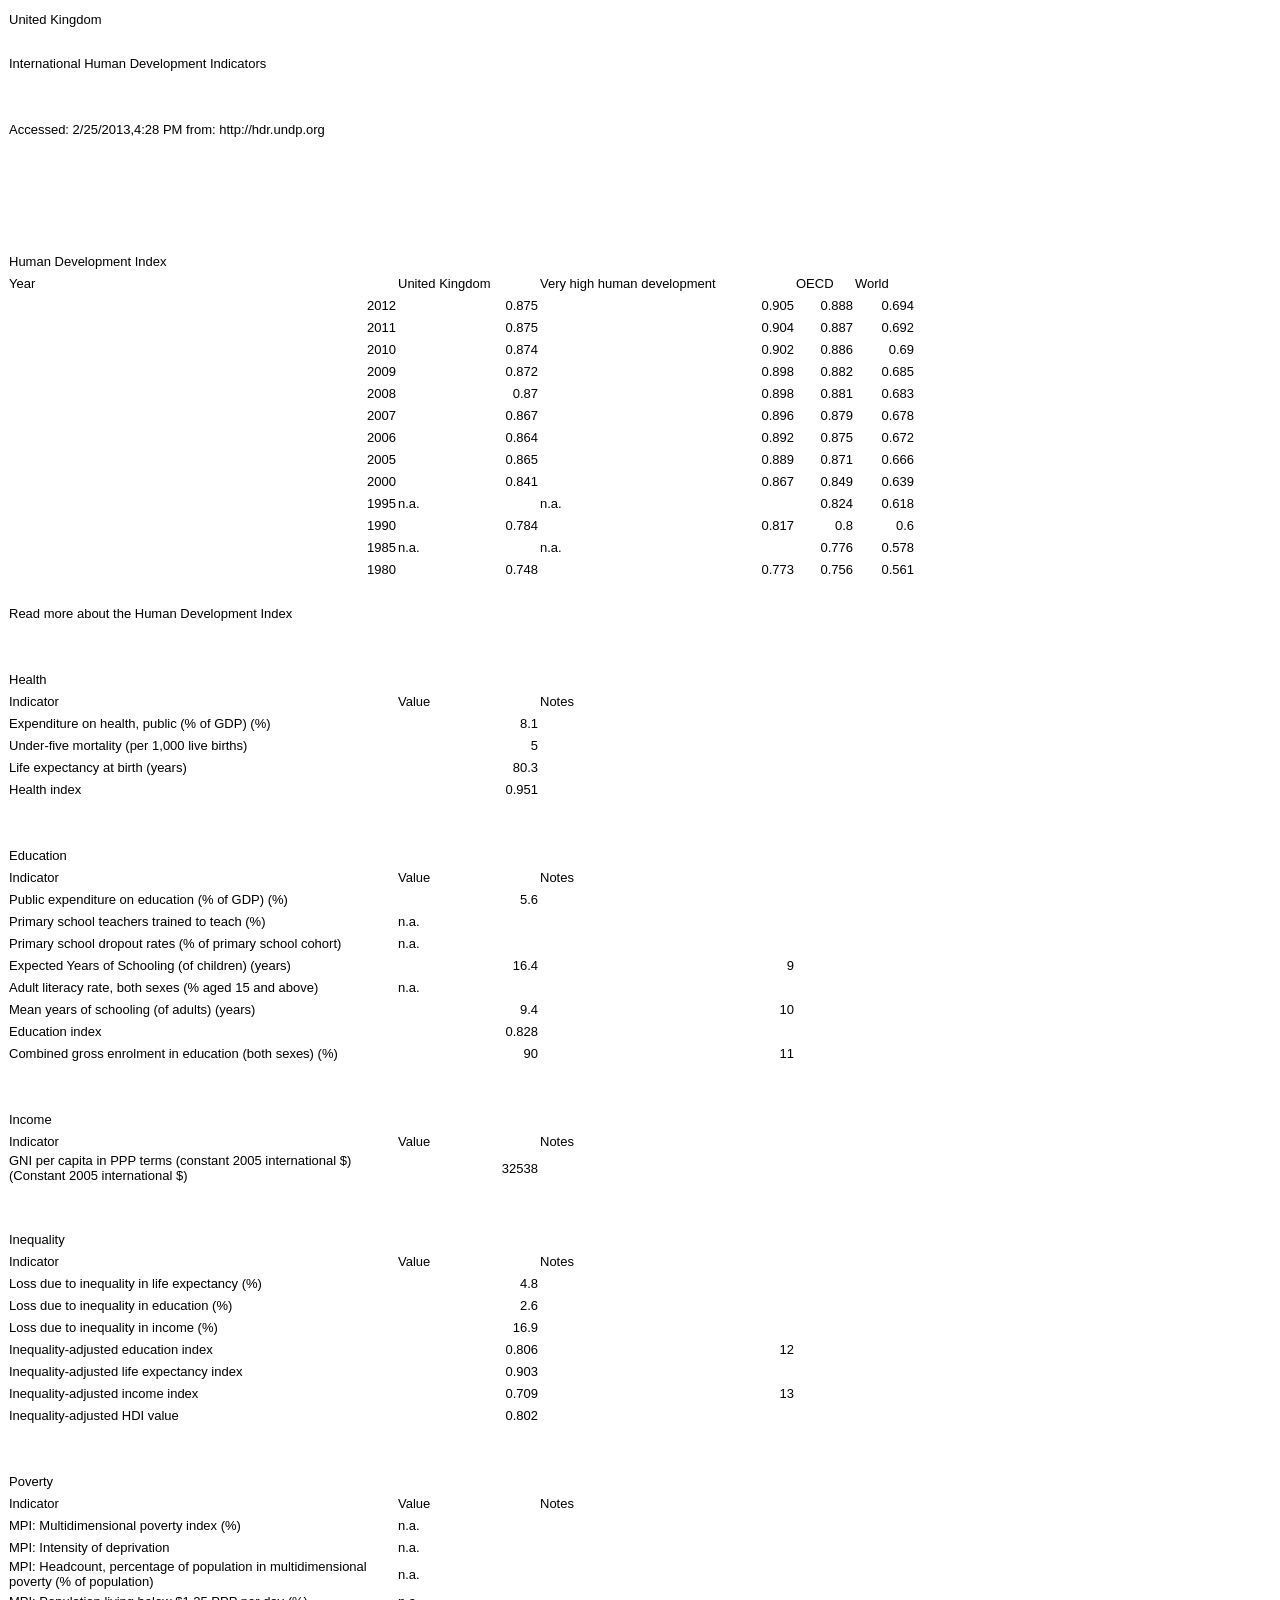
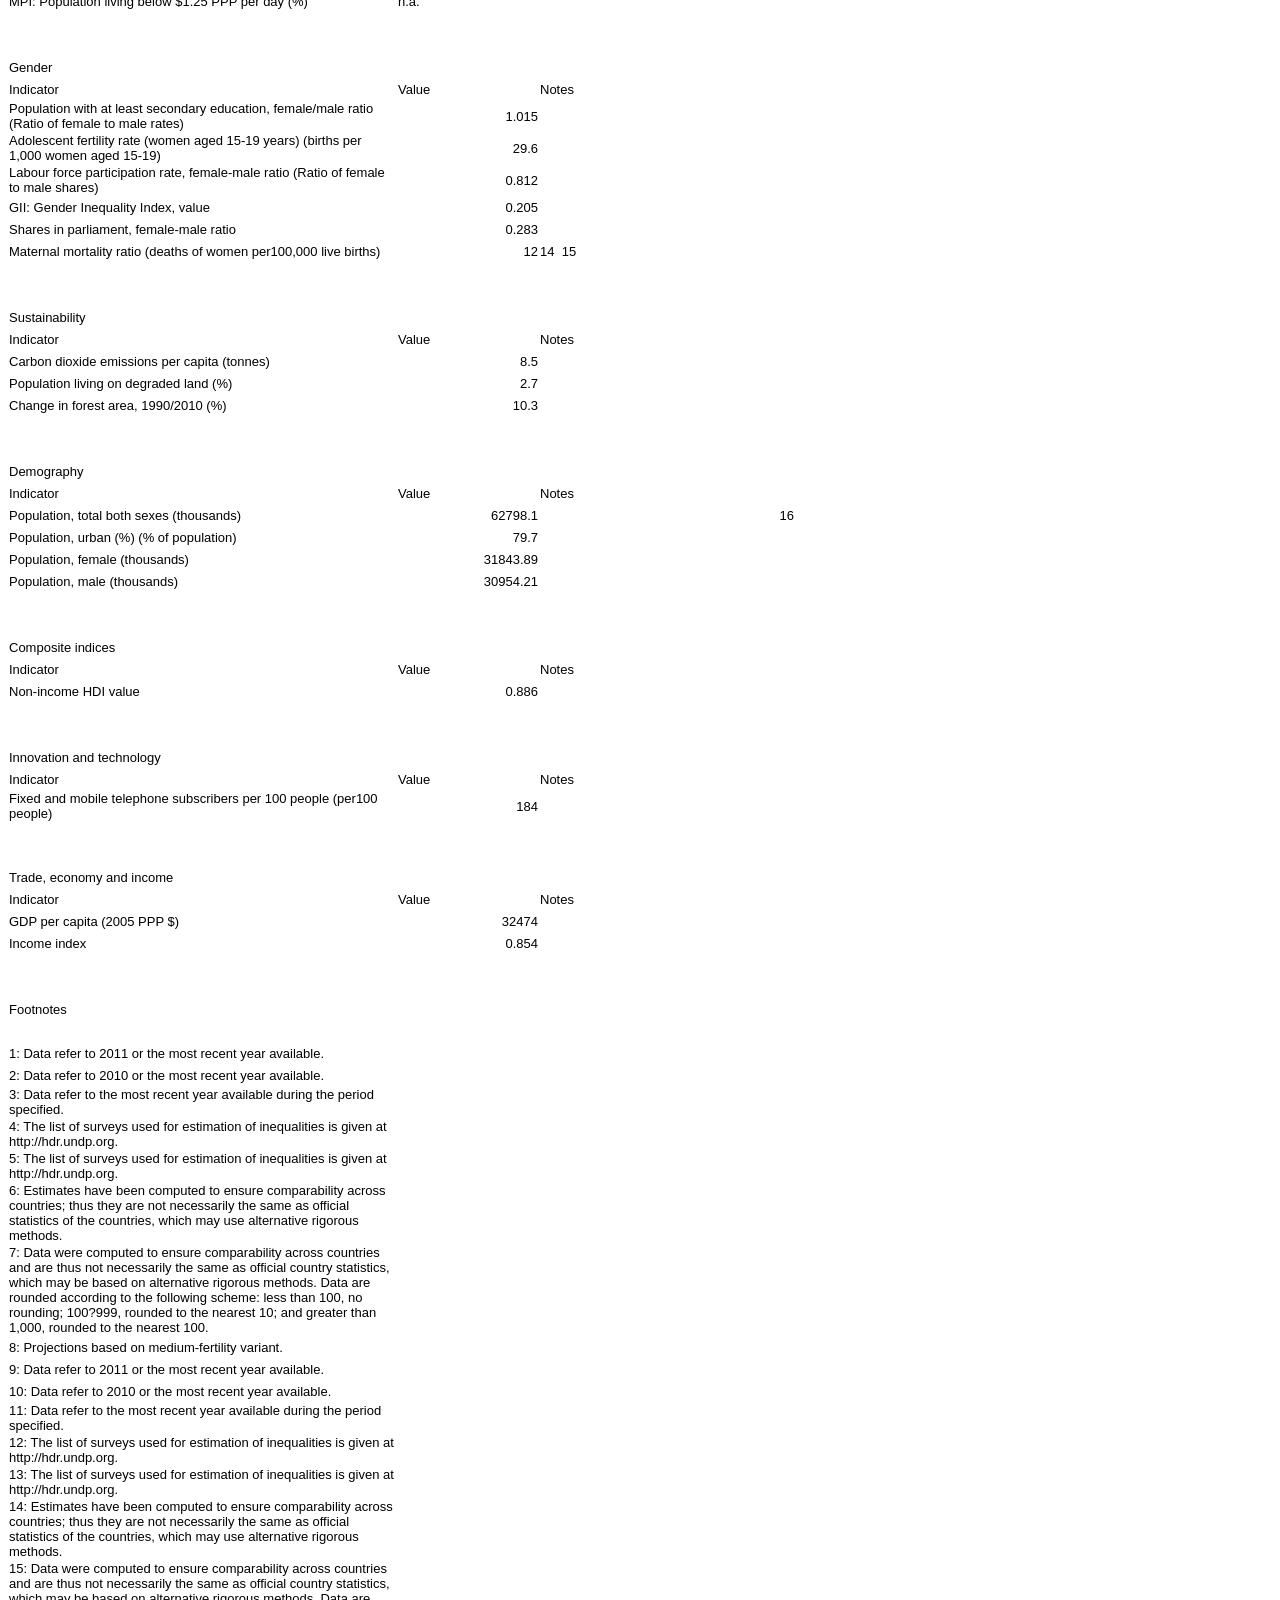
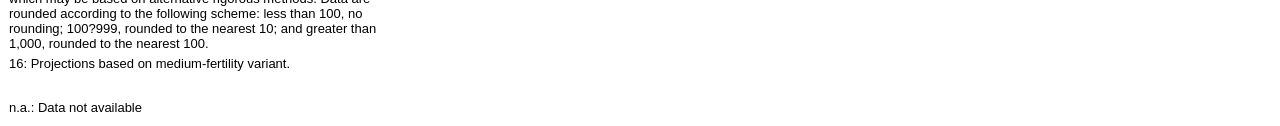
<file: gb-human-development.html>
<!DOCTYPE HTML PUBLIC "-//W3C//DTD HTML 3.2//EN">

<HTML>
<HEAD>
	
	<META HTTP-EQUIV="CONTENT-TYPE" CONTENT="text/html; charset=utf-8">
	<TITLE></TITLE>
	<META NAME="GENERATOR" CONTENT="LibreOffice 4.0.4.2 (MacOSX)">
	<META NAME="CREATED" CONTENT="0;0">
	<META NAME="CHANGED" CONTENT="0;0">
	
	<STYLE>
		<!-- 
		BODY,DIV,TABLE,THEAD,TBODY,TFOOT,TR,TH,TD,P { font-family:"Arial"; font-size:small }
		TABLE { border: 1; }
		 -->
	</STYLE>
	
</HEAD>

<BODY TEXT="#000000">
<TABLE CELLSPACING="0" COLS="5" BORDER="0">
	<COLGROUP WIDTH="389"></COLGROUP>
	<COLGROUP WIDTH="142"></COLGROUP>
	<COLGROUP WIDTH="256"></COLGROUP>
	<COLGROUP WIDTH="59"></COLGROUP>
	<COLGROUP WIDTH="61"></COLGROUP>
	<TR>
		<TD HEIGHT="22" ALIGN="LEFT">United Kingdom</TD>
		<TD ALIGN="LEFT"><BR></TD>
		<TD ALIGN="LEFT"><BR></TD>
		<TD ALIGN="LEFT"><BR></TD>
		<TD ALIGN="LEFT"><BR></TD>
	</TR>
	<TR>
		<TD HEIGHT="22" ALIGN="LEFT"><BR></TD>
		<TD ALIGN="LEFT"><BR></TD>
		<TD ALIGN="LEFT"><BR></TD>
		<TD ALIGN="LEFT"><BR></TD>
		<TD ALIGN="LEFT"><BR></TD>
	</TR>
	<TR>
		<TD HEIGHT="22" ALIGN="LEFT">International Human Development Indicators</TD>
		<TD ALIGN="LEFT"><BR></TD>
		<TD ALIGN="LEFT"><BR></TD>
		<TD ALIGN="LEFT"><BR></TD>
		<TD ALIGN="LEFT"><BR></TD>
	</TR>
	<TR>
		<TD HEIGHT="22" ALIGN="LEFT"><BR></TD>
		<TD ALIGN="LEFT"><BR></TD>
		<TD ALIGN="LEFT"><BR></TD>
		<TD ALIGN="LEFT"><BR></TD>
		<TD ALIGN="LEFT"><BR></TD>
	</TR>
	<TR>
		<TD HEIGHT="22" ALIGN="LEFT"><BR></TD>
		<TD ALIGN="LEFT"><BR></TD>
		<TD ALIGN="LEFT"><BR></TD>
		<TD ALIGN="LEFT"><BR></TD>
		<TD ALIGN="LEFT"><BR></TD>
	</TR>
	<TR>
		<TD HEIGHT="22" ALIGN="LEFT">Accessed: 2/25/2013,4:28 PM from: http://hdr.undp.org</TD>
		<TD ALIGN="LEFT"><BR></TD>
		<TD ALIGN="LEFT"><BR></TD>
		<TD ALIGN="LEFT"><BR></TD>
		<TD ALIGN="LEFT"><BR></TD>
	</TR>
	<TR>
		<TD HEIGHT="22" ALIGN="LEFT"><BR></TD>
		<TD ALIGN="LEFT"><BR></TD>
		<TD ALIGN="LEFT"><BR></TD>
		<TD ALIGN="LEFT"><BR></TD>
		<TD ALIGN="LEFT"><BR></TD>
	</TR>
	<TR>
		<TD HEIGHT="22" ALIGN="LEFT"><BR></TD>
		<TD ALIGN="LEFT"><BR></TD>
		<TD ALIGN="LEFT"><BR></TD>
		<TD ALIGN="LEFT"><BR></TD>
		<TD ALIGN="LEFT"><BR></TD>
	</TR>
	<TR>
		<TD HEIGHT="22" ALIGN="LEFT"><BR></TD>
		<TD ALIGN="LEFT"><BR></TD>
		<TD ALIGN="LEFT"><BR></TD>
		<TD ALIGN="LEFT"><BR></TD>
		<TD ALIGN="LEFT"><BR></TD>
	</TR>
	<TR>
		<TD HEIGHT="22" ALIGN="LEFT"><BR></TD>
		<TD ALIGN="LEFT"><BR></TD>
		<TD ALIGN="LEFT"><BR></TD>
		<TD ALIGN="LEFT"><BR></TD>
		<TD ALIGN="LEFT"><BR></TD>
	</TR>
	<TR>
		<TD HEIGHT="22" ALIGN="LEFT"><BR></TD>
		<TD ALIGN="LEFT"><BR></TD>
		<TD ALIGN="LEFT"><BR></TD>
		<TD ALIGN="LEFT"><BR></TD>
		<TD ALIGN="LEFT"><BR></TD>
	</TR>
	<TR>
		<TD HEIGHT="22" ALIGN="LEFT">Human Development Index</TD>
		<TD ALIGN="LEFT"><BR></TD>
		<TD ALIGN="LEFT"><BR></TD>
		<TD ALIGN="LEFT"><BR></TD>
		<TD ALIGN="LEFT"><BR></TD>
	</TR>
	<TR>
		<TD HEIGHT="22" ALIGN="LEFT">Year</TD>
		<TD ALIGN="LEFT">United Kingdom</TD>
		<TD ALIGN="LEFT">Very high human development</TD>
		<TD ALIGN="LEFT">OECD</TD>
		<TD ALIGN="LEFT">World</TD>
	</TR>
	<TR>
		<TD HEIGHT="22" ALIGN="RIGHT" SDVAL="2012" SDNUM="2057;">2012</TD>
		<TD ALIGN="RIGHT" SDVAL="0.875" SDNUM="2057;">0.875</TD>
		<TD ALIGN="RIGHT" SDVAL="0.905" SDNUM="2057;">0.905</TD>
		<TD ALIGN="RIGHT" SDVAL="0.888" SDNUM="2057;">0.888</TD>
		<TD ALIGN="RIGHT" SDVAL="0.694" SDNUM="2057;">0.694</TD>
	</TR>
	<TR>
		<TD HEIGHT="22" ALIGN="RIGHT" SDVAL="2011" SDNUM="2057;">2011</TD>
		<TD ALIGN="RIGHT" SDVAL="0.875" SDNUM="2057;">0.875</TD>
		<TD ALIGN="RIGHT" SDVAL="0.904" SDNUM="2057;">0.904</TD>
		<TD ALIGN="RIGHT" SDVAL="0.887" SDNUM="2057;">0.887</TD>
		<TD ALIGN="RIGHT" SDVAL="0.692" SDNUM="2057;">0.692</TD>
	</TR>
	<TR>
		<TD HEIGHT="22" ALIGN="RIGHT" SDVAL="2010" SDNUM="2057;">2010</TD>
		<TD ALIGN="RIGHT" SDVAL="0.874" SDNUM="2057;">0.874</TD>
		<TD ALIGN="RIGHT" SDVAL="0.902" SDNUM="2057;">0.902</TD>
		<TD ALIGN="RIGHT" SDVAL="0.886" SDNUM="2057;">0.886</TD>
		<TD ALIGN="RIGHT" SDVAL="0.69" SDNUM="2057;">0.69</TD>
	</TR>
	<TR>
		<TD HEIGHT="22" ALIGN="RIGHT" SDVAL="2009" SDNUM="2057;">2009</TD>
		<TD ALIGN="RIGHT" SDVAL="0.872" SDNUM="2057;">0.872</TD>
		<TD ALIGN="RIGHT" SDVAL="0.898" SDNUM="2057;">0.898</TD>
		<TD ALIGN="RIGHT" SDVAL="0.882" SDNUM="2057;">0.882</TD>
		<TD ALIGN="RIGHT" SDVAL="0.685" SDNUM="2057;">0.685</TD>
	</TR>
	<TR>
		<TD HEIGHT="22" ALIGN="RIGHT" SDVAL="2008" SDNUM="2057;">2008</TD>
		<TD ALIGN="RIGHT" SDVAL="0.87" SDNUM="2057;">0.87</TD>
		<TD ALIGN="RIGHT" SDVAL="0.898" SDNUM="2057;">0.898</TD>
		<TD ALIGN="RIGHT" SDVAL="0.881" SDNUM="2057;">0.881</TD>
		<TD ALIGN="RIGHT" SDVAL="0.683" SDNUM="2057;">0.683</TD>
	</TR>
	<TR>
		<TD HEIGHT="22" ALIGN="RIGHT" SDVAL="2007" SDNUM="2057;">2007</TD>
		<TD ALIGN="RIGHT" SDVAL="0.867" SDNUM="2057;">0.867</TD>
		<TD ALIGN="RIGHT" SDVAL="0.896" SDNUM="2057;">0.896</TD>
		<TD ALIGN="RIGHT" SDVAL="0.879" SDNUM="2057;">0.879</TD>
		<TD ALIGN="RIGHT" SDVAL="0.678" SDNUM="2057;">0.678</TD>
	</TR>
	<TR>
		<TD HEIGHT="22" ALIGN="RIGHT" SDVAL="2006" SDNUM="2057;">2006</TD>
		<TD ALIGN="RIGHT" SDVAL="0.864" SDNUM="2057;">0.864</TD>
		<TD ALIGN="RIGHT" SDVAL="0.892" SDNUM="2057;">0.892</TD>
		<TD ALIGN="RIGHT" SDVAL="0.875" SDNUM="2057;">0.875</TD>
		<TD ALIGN="RIGHT" SDVAL="0.672" SDNUM="2057;">0.672</TD>
	</TR>
	<TR>
		<TD HEIGHT="22" ALIGN="RIGHT" SDVAL="2005" SDNUM="2057;">2005</TD>
		<TD ALIGN="RIGHT" SDVAL="0.865" SDNUM="2057;">0.865</TD>
		<TD ALIGN="RIGHT" SDVAL="0.889" SDNUM="2057;">0.889</TD>
		<TD ALIGN="RIGHT" SDVAL="0.871" SDNUM="2057;">0.871</TD>
		<TD ALIGN="RIGHT" SDVAL="0.666" SDNUM="2057;">0.666</TD>
	</TR>
	<TR>
		<TD HEIGHT="22" ALIGN="RIGHT" SDVAL="2000" SDNUM="2057;">2000</TD>
		<TD ALIGN="RIGHT" SDVAL="0.841" SDNUM="2057;">0.841</TD>
		<TD ALIGN="RIGHT" SDVAL="0.867" SDNUM="2057;">0.867</TD>
		<TD ALIGN="RIGHT" SDVAL="0.849" SDNUM="2057;">0.849</TD>
		<TD ALIGN="RIGHT" SDVAL="0.639" SDNUM="2057;">0.639</TD>
	</TR>
	<TR>
		<TD HEIGHT="22" ALIGN="RIGHT" SDVAL="1995" SDNUM="2057;">1995</TD>
		<TD ALIGN="LEFT">n.a. &nbsp;</TD>
		<TD ALIGN="LEFT">n.a. &nbsp;</TD>
		<TD ALIGN="RIGHT" SDVAL="0.824" SDNUM="2057;">0.824</TD>
		<TD ALIGN="RIGHT" SDVAL="0.618" SDNUM="2057;">0.618</TD>
	</TR>
	<TR>
		<TD HEIGHT="22" ALIGN="RIGHT" SDVAL="1990" SDNUM="2057;">1990</TD>
		<TD ALIGN="RIGHT" SDVAL="0.784" SDNUM="2057;">0.784</TD>
		<TD ALIGN="RIGHT" SDVAL="0.817" SDNUM="2057;">0.817</TD>
		<TD ALIGN="RIGHT" SDVAL="0.8" SDNUM="2057;">0.8</TD>
		<TD ALIGN="RIGHT" SDVAL="0.6" SDNUM="2057;">0.6</TD>
	</TR>
	<TR>
		<TD HEIGHT="22" ALIGN="RIGHT" SDVAL="1985" SDNUM="2057;">1985</TD>
		<TD ALIGN="LEFT">n.a. &nbsp;</TD>
		<TD ALIGN="LEFT">n.a. &nbsp;</TD>
		<TD ALIGN="RIGHT" SDVAL="0.776" SDNUM="2057;">0.776</TD>
		<TD ALIGN="RIGHT" SDVAL="0.578" SDNUM="2057;">0.578</TD>
	</TR>
	<TR>
		<TD HEIGHT="22" ALIGN="RIGHT" SDVAL="1980" SDNUM="2057;">1980</TD>
		<TD ALIGN="RIGHT" SDVAL="0.748" SDNUM="2057;">0.748</TD>
		<TD ALIGN="RIGHT" SDVAL="0.773" SDNUM="2057;">0.773</TD>
		<TD ALIGN="RIGHT" SDVAL="0.756" SDNUM="2057;">0.756</TD>
		<TD ALIGN="RIGHT" SDVAL="0.561" SDNUM="2057;">0.561</TD>
	</TR>
	<TR>
		<TD HEIGHT="22" ALIGN="LEFT"><BR></TD>
		<TD ALIGN="LEFT"><BR></TD>
		<TD ALIGN="LEFT"><BR></TD>
		<TD ALIGN="LEFT"><BR></TD>
		<TD ALIGN="LEFT"><BR></TD>
	</TR>
	<TR>
		<TD HEIGHT="22" ALIGN="LEFT">Read more about the Human Development Index</TD>
		<TD ALIGN="LEFT"><BR></TD>
		<TD ALIGN="LEFT"><BR></TD>
		<TD ALIGN="LEFT"><BR></TD>
		<TD ALIGN="LEFT"><BR></TD>
	</TR>
	<TR>
		<TD HEIGHT="22" ALIGN="LEFT"><BR></TD>
		<TD ALIGN="LEFT"><BR></TD>
		<TD ALIGN="LEFT"><BR></TD>
		<TD ALIGN="LEFT"><BR></TD>
		<TD ALIGN="LEFT"><BR></TD>
	</TR>
	<TR>
		<TD HEIGHT="22" ALIGN="LEFT"><BR></TD>
		<TD ALIGN="LEFT"><BR></TD>
		<TD ALIGN="LEFT"><BR></TD>
		<TD ALIGN="LEFT"><BR></TD>
		<TD ALIGN="LEFT"><BR></TD>
	</TR>
	<TR>
		<TD HEIGHT="22" ALIGN="LEFT">Health</TD>
		<TD ALIGN="LEFT"><BR></TD>
		<TD ALIGN="LEFT"><BR></TD>
		<TD ALIGN="LEFT"><BR></TD>
		<TD ALIGN="LEFT"><BR></TD>
	</TR>
	<TR>
		<TD HEIGHT="22" ALIGN="LEFT">Indicator</TD>
		<TD ALIGN="LEFT">Value</TD>
		<TD ALIGN="LEFT">Notes</TD>
		<TD ALIGN="LEFT"><BR></TD>
		<TD ALIGN="LEFT"><BR></TD>
	</TR>
	<TR>
		<TD HEIGHT="22" ALIGN="LEFT">Expenditure on health, public (% of GDP) (%)</TD>
		<TD ALIGN="RIGHT" SDVAL="8.1" SDNUM="2057;">8.1</TD>
		<TD ALIGN="LEFT"><BR></TD>
		<TD ALIGN="LEFT"><BR></TD>
		<TD ALIGN="LEFT"><BR></TD>
	</TR>
	<TR>
		<TD HEIGHT="22" ALIGN="LEFT">Under-five mortality (per 1,000 live births)</TD>
		<TD ALIGN="RIGHT" SDVAL="5" SDNUM="2057;">5</TD>
		<TD ALIGN="LEFT"><BR></TD>
		<TD ALIGN="LEFT"><BR></TD>
		<TD ALIGN="LEFT"><BR></TD>
	</TR>
	<TR>
		<TD HEIGHT="22" ALIGN="LEFT">Life expectancy at birth (years)</TD>
		<TD ALIGN="RIGHT" SDVAL="80.3" SDNUM="2057;">80.3</TD>
		<TD ALIGN="LEFT"><BR></TD>
		<TD ALIGN="LEFT"><BR></TD>
		<TD ALIGN="LEFT"><BR></TD>
	</TR>
	<TR>
		<TD HEIGHT="22" ALIGN="LEFT">Health index </TD>
		<TD ALIGN="RIGHT" SDVAL="0.951" SDNUM="2057;">0.951</TD>
		<TD ALIGN="LEFT"><BR></TD>
		<TD ALIGN="LEFT"><BR></TD>
		<TD ALIGN="LEFT"><BR></TD>
	</TR>
	<TR>
		<TD HEIGHT="22" ALIGN="LEFT"><BR></TD>
		<TD ALIGN="LEFT"><BR></TD>
		<TD ALIGN="LEFT"><BR></TD>
		<TD ALIGN="LEFT"><BR></TD>
		<TD ALIGN="LEFT"><BR></TD>
	</TR>
	<TR>
		<TD HEIGHT="22" ALIGN="LEFT"><BR></TD>
		<TD ALIGN="LEFT"><BR></TD>
		<TD ALIGN="LEFT"><BR></TD>
		<TD ALIGN="LEFT"><BR></TD>
		<TD ALIGN="LEFT"><BR></TD>
	</TR>
	<TR>
		<TD HEIGHT="22" ALIGN="LEFT">Education</TD>
		<TD ALIGN="LEFT"><BR></TD>
		<TD ALIGN="LEFT"><BR></TD>
		<TD ALIGN="LEFT"><BR></TD>
		<TD ALIGN="LEFT"><BR></TD>
	</TR>
	<TR>
		<TD HEIGHT="22" ALIGN="LEFT">Indicator</TD>
		<TD ALIGN="LEFT">Value</TD>
		<TD ALIGN="LEFT">Notes</TD>
		<TD ALIGN="LEFT"><BR></TD>
		<TD ALIGN="LEFT"><BR></TD>
	</TR>
	<TR>
		<TD HEIGHT="22" ALIGN="LEFT">Public expenditure on education (% of GDP) (%)</TD>
		<TD ALIGN="RIGHT" SDVAL="5.6" SDNUM="2057;">5.6</TD>
		<TD ALIGN="LEFT"><BR></TD>
		<TD ALIGN="LEFT"><BR></TD>
		<TD ALIGN="LEFT"><BR></TD>
	</TR>
	<TR>
		<TD HEIGHT="22" ALIGN="LEFT">Primary school teachers trained to teach (%)</TD>
		<TD ALIGN="LEFT">n.a. </TD>
		<TD ALIGN="LEFT"><BR></TD>
		<TD ALIGN="LEFT"><BR></TD>
		<TD ALIGN="LEFT"><BR></TD>
	</TR>
	<TR>
		<TD HEIGHT="22" ALIGN="LEFT">Primary school dropout rates (% of primary school cohort)</TD>
		<TD ALIGN="LEFT">n.a. </TD>
		<TD ALIGN="LEFT"><BR></TD>
		<TD ALIGN="LEFT"><BR></TD>
		<TD ALIGN="LEFT"><BR></TD>
	</TR>
	<TR>
		<TD HEIGHT="22" ALIGN="LEFT">Expected Years of Schooling (of children) (years)</TD>
		<TD ALIGN="RIGHT" SDVAL="16.4" SDNUM="2057;">16.4</TD>
		<TD ALIGN="RIGHT" SDVAL="9" SDNUM="2057;">9</TD>
		<TD ALIGN="LEFT"><BR></TD>
		<TD ALIGN="LEFT"><BR></TD>
	</TR>
	<TR>
		<TD HEIGHT="22" ALIGN="LEFT">Adult literacy rate, both sexes (% aged 15 and above)</TD>
		<TD ALIGN="LEFT">n.a. </TD>
		<TD ALIGN="LEFT"><BR></TD>
		<TD ALIGN="LEFT"><BR></TD>
		<TD ALIGN="LEFT"><BR></TD>
	</TR>
	<TR>
		<TD HEIGHT="22" ALIGN="LEFT">Mean years of schooling (of adults) (years)</TD>
		<TD ALIGN="RIGHT" SDVAL="9.4" SDNUM="2057;">9.4</TD>
		<TD ALIGN="RIGHT" SDVAL="10" SDNUM="2057;">10</TD>
		<TD ALIGN="LEFT"><BR></TD>
		<TD ALIGN="LEFT"><BR></TD>
	</TR>
	<TR>
		<TD HEIGHT="22" ALIGN="LEFT">Education index </TD>
		<TD ALIGN="RIGHT" SDVAL="0.828" SDNUM="2057;">0.828</TD>
		<TD ALIGN="LEFT"><BR></TD>
		<TD ALIGN="LEFT"><BR></TD>
		<TD ALIGN="LEFT"><BR></TD>
	</TR>
	<TR>
		<TD HEIGHT="22" ALIGN="LEFT">Combined gross enrolment in education (both sexes) (%)</TD>
		<TD ALIGN="RIGHT" SDVAL="90" SDNUM="2057;">90</TD>
		<TD ALIGN="RIGHT" SDVAL="11" SDNUM="2057;">11</TD>
		<TD ALIGN="LEFT"><BR></TD>
		<TD ALIGN="LEFT"><BR></TD>
	</TR>
	<TR>
		<TD HEIGHT="22" ALIGN="LEFT"><BR></TD>
		<TD ALIGN="LEFT"><BR></TD>
		<TD ALIGN="LEFT"><BR></TD>
		<TD ALIGN="LEFT"><BR></TD>
		<TD ALIGN="LEFT"><BR></TD>
	</TR>
	<TR>
		<TD HEIGHT="22" ALIGN="LEFT"><BR></TD>
		<TD ALIGN="LEFT"><BR></TD>
		<TD ALIGN="LEFT"><BR></TD>
		<TD ALIGN="LEFT"><BR></TD>
		<TD ALIGN="LEFT"><BR></TD>
	</TR>
	<TR>
		<TD HEIGHT="22" ALIGN="LEFT">Income</TD>
		<TD ALIGN="LEFT"><BR></TD>
		<TD ALIGN="LEFT"><BR></TD>
		<TD ALIGN="LEFT"><BR></TD>
		<TD ALIGN="LEFT"><BR></TD>
	</TR>
	<TR>
		<TD HEIGHT="22" ALIGN="LEFT">Indicator</TD>
		<TD ALIGN="LEFT">Value</TD>
		<TD ALIGN="LEFT">Notes</TD>
		<TD ALIGN="LEFT"><BR></TD>
		<TD ALIGN="LEFT"><BR></TD>
	</TR>
	<TR>
		<TD HEIGHT="22" ALIGN="LEFT">GNI per capita in PPP terms (constant 2005 international $) (Constant 2005 international $)</TD>
		<TD ALIGN="RIGHT" SDVAL="32538" SDNUM="2057;">32538</TD>
		<TD ALIGN="LEFT"><BR></TD>
		<TD ALIGN="LEFT"><BR></TD>
		<TD ALIGN="LEFT"><BR></TD>
	</TR>
	<TR>
		<TD HEIGHT="22" ALIGN="LEFT"><BR></TD>
		<TD ALIGN="LEFT"><BR></TD>
		<TD ALIGN="LEFT"><BR></TD>
		<TD ALIGN="LEFT"><BR></TD>
		<TD ALIGN="LEFT"><BR></TD>
	</TR>
	<TR>
		<TD HEIGHT="22" ALIGN="LEFT"><BR></TD>
		<TD ALIGN="LEFT"><BR></TD>
		<TD ALIGN="LEFT"><BR></TD>
		<TD ALIGN="LEFT"><BR></TD>
		<TD ALIGN="LEFT"><BR></TD>
	</TR>
	<TR>
		<TD HEIGHT="22" ALIGN="LEFT">Inequality</TD>
		<TD ALIGN="LEFT"><BR></TD>
		<TD ALIGN="LEFT"><BR></TD>
		<TD ALIGN="LEFT"><BR></TD>
		<TD ALIGN="LEFT"><BR></TD>
	</TR>
	<TR>
		<TD HEIGHT="22" ALIGN="LEFT">Indicator</TD>
		<TD ALIGN="LEFT">Value</TD>
		<TD ALIGN="LEFT">Notes</TD>
		<TD ALIGN="LEFT"><BR></TD>
		<TD ALIGN="LEFT"><BR></TD>
	</TR>
	<TR>
		<TD HEIGHT="22" ALIGN="LEFT">Loss due to inequality in life expectancy (%)</TD>
		<TD ALIGN="RIGHT" SDVAL="4.8" SDNUM="2057;">4.8</TD>
		<TD ALIGN="LEFT"><BR></TD>
		<TD ALIGN="LEFT"><BR></TD>
		<TD ALIGN="LEFT"><BR></TD>
	</TR>
	<TR>
		<TD HEIGHT="22" ALIGN="LEFT">Loss due to inequality in education (%)</TD>
		<TD ALIGN="RIGHT" SDVAL="2.6" SDNUM="2057;">2.6</TD>
		<TD ALIGN="LEFT"><BR></TD>
		<TD ALIGN="LEFT"><BR></TD>
		<TD ALIGN="LEFT"><BR></TD>
	</TR>
	<TR>
		<TD HEIGHT="22" ALIGN="LEFT">Loss due to inequality in income (%)</TD>
		<TD ALIGN="RIGHT" SDVAL="16.9" SDNUM="2057;">16.9</TD>
		<TD ALIGN="LEFT"><BR></TD>
		<TD ALIGN="LEFT"><BR></TD>
		<TD ALIGN="LEFT"><BR></TD>
	</TR>
	<TR>
		<TD HEIGHT="22" ALIGN="LEFT">Inequality-adjusted education index </TD>
		<TD ALIGN="RIGHT" SDVAL="0.806" SDNUM="2057;">0.806</TD>
		<TD ALIGN="RIGHT" SDVAL="12" SDNUM="2057;">12</TD>
		<TD ALIGN="LEFT"><BR></TD>
		<TD ALIGN="LEFT"><BR></TD>
	</TR>
	<TR>
		<TD HEIGHT="22" ALIGN="LEFT">Inequality-adjusted life expectancy index </TD>
		<TD ALIGN="RIGHT" SDVAL="0.903" SDNUM="2057;">0.903</TD>
		<TD ALIGN="LEFT"><BR></TD>
		<TD ALIGN="LEFT"><BR></TD>
		<TD ALIGN="LEFT"><BR></TD>
	</TR>
	<TR>
		<TD HEIGHT="22" ALIGN="LEFT">Inequality-adjusted income index </TD>
		<TD ALIGN="RIGHT" SDVAL="0.709" SDNUM="2057;">0.709</TD>
		<TD ALIGN="RIGHT" SDVAL="13" SDNUM="2057;">13</TD>
		<TD ALIGN="LEFT"><BR></TD>
		<TD ALIGN="LEFT"><BR></TD>
	</TR>
	<TR>
		<TD HEIGHT="22" ALIGN="LEFT">Inequality-adjusted HDI value </TD>
		<TD ALIGN="RIGHT" SDVAL="0.802" SDNUM="2057;">0.802</TD>
		<TD ALIGN="LEFT"><BR></TD>
		<TD ALIGN="LEFT"><BR></TD>
		<TD ALIGN="LEFT"><BR></TD>
	</TR>
	<TR>
		<TD HEIGHT="22" ALIGN="LEFT"><BR></TD>
		<TD ALIGN="LEFT"><BR></TD>
		<TD ALIGN="LEFT"><BR></TD>
		<TD ALIGN="LEFT"><BR></TD>
		<TD ALIGN="LEFT"><BR></TD>
	</TR>
	<TR>
		<TD HEIGHT="22" ALIGN="LEFT"><BR></TD>
		<TD ALIGN="LEFT"><BR></TD>
		<TD ALIGN="LEFT"><BR></TD>
		<TD ALIGN="LEFT"><BR></TD>
		<TD ALIGN="LEFT"><BR></TD>
	</TR>
	<TR>
		<TD HEIGHT="22" ALIGN="LEFT">Poverty</TD>
		<TD ALIGN="LEFT"><BR></TD>
		<TD ALIGN="LEFT"><BR></TD>
		<TD ALIGN="LEFT"><BR></TD>
		<TD ALIGN="LEFT"><BR></TD>
	</TR>
	<TR>
		<TD HEIGHT="22" ALIGN="LEFT">Indicator</TD>
		<TD ALIGN="LEFT">Value</TD>
		<TD ALIGN="LEFT">Notes</TD>
		<TD ALIGN="LEFT"><BR></TD>
		<TD ALIGN="LEFT"><BR></TD>
	</TR>
	<TR>
		<TD HEIGHT="22" ALIGN="LEFT">MPI: Multidimensional poverty index (%)</TD>
		<TD ALIGN="LEFT">n.a. </TD>
		<TD ALIGN="LEFT"><BR></TD>
		<TD ALIGN="LEFT"><BR></TD>
		<TD ALIGN="LEFT"><BR></TD>
	</TR>
	<TR>
		<TD HEIGHT="22" ALIGN="LEFT">MPI: Intensity of deprivation </TD>
		<TD ALIGN="LEFT">n.a. </TD>
		<TD ALIGN="LEFT"><BR></TD>
		<TD ALIGN="LEFT"><BR></TD>
		<TD ALIGN="LEFT"><BR></TD>
	</TR>
	<TR>
		<TD HEIGHT="22" ALIGN="LEFT">MPI: Headcount, percentage of population in multidimensional poverty (% of population)</TD>
		<TD ALIGN="LEFT">n.a. </TD>
		<TD ALIGN="LEFT"><BR></TD>
		<TD ALIGN="LEFT"><BR></TD>
		<TD ALIGN="LEFT"><BR></TD>
	</TR>
	<TR>
		<TD HEIGHT="22" ALIGN="LEFT">MPI: Population living below $1.25 PPP per day (%)</TD>
		<TD ALIGN="LEFT">n.a. </TD>
		<TD ALIGN="LEFT"><BR></TD>
		<TD ALIGN="LEFT"><BR></TD>
		<TD ALIGN="LEFT"><BR></TD>
	</TR>
	<TR>
		<TD HEIGHT="22" ALIGN="LEFT"><BR></TD>
		<TD ALIGN="LEFT"><BR></TD>
		<TD ALIGN="LEFT"><BR></TD>
		<TD ALIGN="LEFT"><BR></TD>
		<TD ALIGN="LEFT"><BR></TD>
	</TR>
	<TR>
		<TD HEIGHT="22" ALIGN="LEFT"><BR></TD>
		<TD ALIGN="LEFT"><BR></TD>
		<TD ALIGN="LEFT"><BR></TD>
		<TD ALIGN="LEFT"><BR></TD>
		<TD ALIGN="LEFT"><BR></TD>
	</TR>
	<TR>
		<TD HEIGHT="22" ALIGN="LEFT">Gender</TD>
		<TD ALIGN="LEFT"><BR></TD>
		<TD ALIGN="LEFT"><BR></TD>
		<TD ALIGN="LEFT"><BR></TD>
		<TD ALIGN="LEFT"><BR></TD>
	</TR>
	<TR>
		<TD HEIGHT="22" ALIGN="LEFT">Indicator</TD>
		<TD ALIGN="LEFT">Value</TD>
		<TD ALIGN="LEFT">Notes</TD>
		<TD ALIGN="LEFT"><BR></TD>
		<TD ALIGN="LEFT"><BR></TD>
	</TR>
	<TR>
		<TD HEIGHT="22" ALIGN="LEFT">Population with at least secondary education, female/male ratio (Ratio of female to male rates)</TD>
		<TD ALIGN="RIGHT" SDVAL="1.015" SDNUM="2057;">1.015</TD>
		<TD ALIGN="LEFT"><BR></TD>
		<TD ALIGN="LEFT"><BR></TD>
		<TD ALIGN="LEFT"><BR></TD>
	</TR>
	<TR>
		<TD HEIGHT="22" ALIGN="LEFT">Adolescent fertility rate (women aged 15-19 years) (births per 1,000 women aged 15-19)</TD>
		<TD ALIGN="RIGHT" SDVAL="29.6" SDNUM="2057;">29.6</TD>
		<TD ALIGN="LEFT"><BR></TD>
		<TD ALIGN="LEFT"><BR></TD>
		<TD ALIGN="LEFT"><BR></TD>
	</TR>
	<TR>
		<TD HEIGHT="22" ALIGN="LEFT">Labour force participation rate, female-male ratio (Ratio of female to male shares)</TD>
		<TD ALIGN="RIGHT" SDVAL="0.812" SDNUM="2057;">0.812</TD>
		<TD ALIGN="LEFT"><BR></TD>
		<TD ALIGN="LEFT"><BR></TD>
		<TD ALIGN="LEFT"><BR></TD>
	</TR>
	<TR>
		<TD HEIGHT="22" ALIGN="LEFT">GII: Gender Inequality Index, value </TD>
		<TD ALIGN="RIGHT" SDVAL="0.205" SDNUM="2057;">0.205</TD>
		<TD ALIGN="LEFT"><BR></TD>
		<TD ALIGN="LEFT"><BR></TD>
		<TD ALIGN="LEFT"><BR></TD>
	</TR>
	<TR>
		<TD HEIGHT="22" ALIGN="LEFT">Shares in parliament, female-male ratio </TD>
		<TD ALIGN="RIGHT" SDVAL="0.283" SDNUM="2057;">0.283</TD>
		<TD ALIGN="LEFT"><BR></TD>
		<TD ALIGN="LEFT"><BR></TD>
		<TD ALIGN="LEFT"><BR></TD>
	</TR>
	<TR>
		<TD HEIGHT="22" ALIGN="LEFT">Maternal mortality ratio (deaths of women per100,000 live births)</TD>
		<TD ALIGN="RIGHT" SDVAL="12" SDNUM="2057;">12</TD>
		<TD ALIGN="LEFT">14&nbsp; 15&nbsp;</TD>
		<TD ALIGN="LEFT"><BR></TD>
		<TD ALIGN="LEFT"><BR></TD>
	</TR>
	<TR>
		<TD HEIGHT="22" ALIGN="LEFT"><BR></TD>
		<TD ALIGN="LEFT"><BR></TD>
		<TD ALIGN="LEFT"><BR></TD>
		<TD ALIGN="LEFT"><BR></TD>
		<TD ALIGN="LEFT"><BR></TD>
	</TR>
	<TR>
		<TD HEIGHT="22" ALIGN="LEFT"><BR></TD>
		<TD ALIGN="LEFT"><BR></TD>
		<TD ALIGN="LEFT"><BR></TD>
		<TD ALIGN="LEFT"><BR></TD>
		<TD ALIGN="LEFT"><BR></TD>
	</TR>
	<TR>
		<TD HEIGHT="22" ALIGN="LEFT">Sustainability</TD>
		<TD ALIGN="LEFT"><BR></TD>
		<TD ALIGN="LEFT"><BR></TD>
		<TD ALIGN="LEFT"><BR></TD>
		<TD ALIGN="LEFT"><BR></TD>
	</TR>
	<TR>
		<TD HEIGHT="22" ALIGN="LEFT">Indicator</TD>
		<TD ALIGN="LEFT">Value</TD>
		<TD ALIGN="LEFT">Notes</TD>
		<TD ALIGN="LEFT"><BR></TD>
		<TD ALIGN="LEFT"><BR></TD>
	</TR>
	<TR>
		<TD HEIGHT="22" ALIGN="LEFT">Carbon dioxide emissions per capita (tonnes)</TD>
		<TD ALIGN="RIGHT" SDVAL="8.5" SDNUM="2057;">8.5</TD>
		<TD ALIGN="LEFT"><BR></TD>
		<TD ALIGN="LEFT"><BR></TD>
		<TD ALIGN="LEFT"><BR></TD>
	</TR>
	<TR>
		<TD HEIGHT="22" ALIGN="LEFT">Population living on degraded land (%)</TD>
		<TD ALIGN="RIGHT" SDVAL="2.7" SDNUM="2057;">2.7</TD>
		<TD ALIGN="LEFT"><BR></TD>
		<TD ALIGN="LEFT"><BR></TD>
		<TD ALIGN="LEFT"><BR></TD>
	</TR>
	<TR>
		<TD HEIGHT="22" ALIGN="LEFT">Change in forest area, 1990/2010 (%)</TD>
		<TD ALIGN="RIGHT" SDVAL="10.3" SDNUM="2057;">10.3</TD>
		<TD ALIGN="LEFT"><BR></TD>
		<TD ALIGN="LEFT"><BR></TD>
		<TD ALIGN="LEFT"><BR></TD>
	</TR>
	<TR>
		<TD HEIGHT="22" ALIGN="LEFT"><BR></TD>
		<TD ALIGN="LEFT"><BR></TD>
		<TD ALIGN="LEFT"><BR></TD>
		<TD ALIGN="LEFT"><BR></TD>
		<TD ALIGN="LEFT"><BR></TD>
	</TR>
	<TR>
		<TD HEIGHT="22" ALIGN="LEFT"><BR></TD>
		<TD ALIGN="LEFT"><BR></TD>
		<TD ALIGN="LEFT"><BR></TD>
		<TD ALIGN="LEFT"><BR></TD>
		<TD ALIGN="LEFT"><BR></TD>
	</TR>
	<TR>
		<TD HEIGHT="22" ALIGN="LEFT">Demography</TD>
		<TD ALIGN="LEFT"><BR></TD>
		<TD ALIGN="LEFT"><BR></TD>
		<TD ALIGN="LEFT"><BR></TD>
		<TD ALIGN="LEFT"><BR></TD>
	</TR>
	<TR>
		<TD HEIGHT="22" ALIGN="LEFT">Indicator</TD>
		<TD ALIGN="LEFT">Value</TD>
		<TD ALIGN="LEFT">Notes</TD>
		<TD ALIGN="LEFT"><BR></TD>
		<TD ALIGN="LEFT"><BR></TD>
	</TR>
	<TR>
		<TD HEIGHT="22" ALIGN="LEFT">Population, total both sexes (thousands)</TD>
		<TD ALIGN="RIGHT" SDVAL="62798.1" SDNUM="2057;">62798.1</TD>
		<TD ALIGN="RIGHT" SDVAL="16" SDNUM="2057;">16</TD>
		<TD ALIGN="LEFT"><BR></TD>
		<TD ALIGN="LEFT"><BR></TD>
	</TR>
	<TR>
		<TD HEIGHT="22" ALIGN="LEFT">Population, urban (%) (% of population)</TD>
		<TD ALIGN="RIGHT" SDVAL="79.7" SDNUM="2057;">79.7</TD>
		<TD ALIGN="LEFT"><BR></TD>
		<TD ALIGN="LEFT"><BR></TD>
		<TD ALIGN="LEFT"><BR></TD>
	</TR>
	<TR>
		<TD HEIGHT="22" ALIGN="LEFT">Population, female (thousands)</TD>
		<TD ALIGN="RIGHT" SDVAL="31843.89" SDNUM="2057;">31843.89</TD>
		<TD ALIGN="LEFT"><BR></TD>
		<TD ALIGN="LEFT"><BR></TD>
		<TD ALIGN="LEFT"><BR></TD>
	</TR>
	<TR>
		<TD HEIGHT="22" ALIGN="LEFT">Population, male (thousands)</TD>
		<TD ALIGN="RIGHT" SDVAL="30954.21" SDNUM="2057;">30954.21</TD>
		<TD ALIGN="LEFT"><BR></TD>
		<TD ALIGN="LEFT"><BR></TD>
		<TD ALIGN="LEFT"><BR></TD>
	</TR>
	<TR>
		<TD HEIGHT="22" ALIGN="LEFT"><BR></TD>
		<TD ALIGN="LEFT"><BR></TD>
		<TD ALIGN="LEFT"><BR></TD>
		<TD ALIGN="LEFT"><BR></TD>
		<TD ALIGN="LEFT"><BR></TD>
	</TR>
	<TR>
		<TD HEIGHT="22" ALIGN="LEFT"><BR></TD>
		<TD ALIGN="LEFT"><BR></TD>
		<TD ALIGN="LEFT"><BR></TD>
		<TD ALIGN="LEFT"><BR></TD>
		<TD ALIGN="LEFT"><BR></TD>
	</TR>
	<TR>
		<TD HEIGHT="22" ALIGN="LEFT">Composite indices</TD>
		<TD ALIGN="LEFT"><BR></TD>
		<TD ALIGN="LEFT"><BR></TD>
		<TD ALIGN="LEFT"><BR></TD>
		<TD ALIGN="LEFT"><BR></TD>
	</TR>
	<TR>
		<TD HEIGHT="22" ALIGN="LEFT">Indicator</TD>
		<TD ALIGN="LEFT">Value</TD>
		<TD ALIGN="LEFT">Notes</TD>
		<TD ALIGN="LEFT"><BR></TD>
		<TD ALIGN="LEFT"><BR></TD>
	</TR>
	<TR>
		<TD HEIGHT="22" ALIGN="LEFT">Non-income HDI value </TD>
		<TD ALIGN="RIGHT" SDVAL="0.886" SDNUM="2057;">0.886</TD>
		<TD ALIGN="LEFT"><BR></TD>
		<TD ALIGN="LEFT"><BR></TD>
		<TD ALIGN="LEFT"><BR></TD>
	</TR>
	<TR>
		<TD HEIGHT="22" ALIGN="LEFT"><BR></TD>
		<TD ALIGN="LEFT"><BR></TD>
		<TD ALIGN="LEFT"><BR></TD>
		<TD ALIGN="LEFT"><BR></TD>
		<TD ALIGN="LEFT"><BR></TD>
	</TR>
	<TR>
		<TD HEIGHT="22" ALIGN="LEFT"><BR></TD>
		<TD ALIGN="LEFT"><BR></TD>
		<TD ALIGN="LEFT"><BR></TD>
		<TD ALIGN="LEFT"><BR></TD>
		<TD ALIGN="LEFT"><BR></TD>
	</TR>
	<TR>
		<TD HEIGHT="22" ALIGN="LEFT">Innovation and technology</TD>
		<TD ALIGN="LEFT"><BR></TD>
		<TD ALIGN="LEFT"><BR></TD>
		<TD ALIGN="LEFT"><BR></TD>
		<TD ALIGN="LEFT"><BR></TD>
	</TR>
	<TR>
		<TD HEIGHT="22" ALIGN="LEFT">Indicator</TD>
		<TD ALIGN="LEFT">Value</TD>
		<TD ALIGN="LEFT">Notes</TD>
		<TD ALIGN="LEFT"><BR></TD>
		<TD ALIGN="LEFT"><BR></TD>
	</TR>
	<TR>
		<TD HEIGHT="22" ALIGN="LEFT">Fixed and mobile telephone subscribers per 100 people (per100 people)</TD>
		<TD ALIGN="RIGHT" SDVAL="184" SDNUM="2057;">184</TD>
		<TD ALIGN="LEFT"><BR></TD>
		<TD ALIGN="LEFT"><BR></TD>
		<TD ALIGN="LEFT"><BR></TD>
	</TR>
	<TR>
		<TD HEIGHT="22" ALIGN="LEFT"><BR></TD>
		<TD ALIGN="LEFT"><BR></TD>
		<TD ALIGN="LEFT"><BR></TD>
		<TD ALIGN="LEFT"><BR></TD>
		<TD ALIGN="LEFT"><BR></TD>
	</TR>
	<TR>
		<TD HEIGHT="22" ALIGN="LEFT"><BR></TD>
		<TD ALIGN="LEFT"><BR></TD>
		<TD ALIGN="LEFT"><BR></TD>
		<TD ALIGN="LEFT"><BR></TD>
		<TD ALIGN="LEFT"><BR></TD>
	</TR>
	<TR>
		<TD HEIGHT="22" ALIGN="LEFT">Trade, economy and income</TD>
		<TD ALIGN="LEFT"><BR></TD>
		<TD ALIGN="LEFT"><BR></TD>
		<TD ALIGN="LEFT"><BR></TD>
		<TD ALIGN="LEFT"><BR></TD>
	</TR>
	<TR>
		<TD HEIGHT="22" ALIGN="LEFT">Indicator</TD>
		<TD ALIGN="LEFT">Value</TD>
		<TD ALIGN="LEFT">Notes</TD>
		<TD ALIGN="LEFT"><BR></TD>
		<TD ALIGN="LEFT"><BR></TD>
	</TR>
	<TR>
		<TD HEIGHT="22" ALIGN="LEFT">GDP per capita (2005 PPP $) </TD>
		<TD ALIGN="RIGHT" SDVAL="32474" SDNUM="2057;">32474</TD>
		<TD ALIGN="LEFT"><BR></TD>
		<TD ALIGN="LEFT"><BR></TD>
		<TD ALIGN="LEFT"><BR></TD>
	</TR>
	<TR>
		<TD HEIGHT="22" ALIGN="LEFT">Income index </TD>
		<TD ALIGN="RIGHT" SDVAL="0.854" SDNUM="2057;">0.854</TD>
		<TD ALIGN="LEFT"><BR></TD>
		<TD ALIGN="LEFT"><BR></TD>
		<TD ALIGN="LEFT"><BR></TD>
	</TR>
	<TR>
		<TD HEIGHT="22" ALIGN="LEFT"><BR></TD>
		<TD ALIGN="LEFT"><BR></TD>
		<TD ALIGN="LEFT"><BR></TD>
		<TD ALIGN="LEFT"><BR></TD>
		<TD ALIGN="LEFT"><BR></TD>
	</TR>
	<TR>
		<TD HEIGHT="22" ALIGN="LEFT"><BR></TD>
		<TD ALIGN="LEFT"><BR></TD>
		<TD ALIGN="LEFT"><BR></TD>
		<TD ALIGN="LEFT"><BR></TD>
		<TD ALIGN="LEFT"><BR></TD>
	</TR>
	<TR>
		<TD HEIGHT="22" ALIGN="LEFT">Footnotes</TD>
		<TD ALIGN="LEFT"><BR></TD>
		<TD ALIGN="LEFT"><BR></TD>
		<TD ALIGN="LEFT"><BR></TD>
		<TD ALIGN="LEFT"><BR></TD>
	</TR>
	<TR>
		<TD HEIGHT="22" ALIGN="LEFT"><BR></TD>
		<TD ALIGN="LEFT"><BR></TD>
		<TD ALIGN="LEFT"><BR></TD>
		<TD ALIGN="LEFT"><BR></TD>
		<TD ALIGN="LEFT"><BR></TD>
	</TR>
	<TR>
		<TD HEIGHT="22" ALIGN="LEFT">1: Data refer to 2011 or the most recent year available.</TD>
		<TD ALIGN="LEFT"><BR></TD>
		<TD ALIGN="LEFT"><BR></TD>
		<TD ALIGN="LEFT"><BR></TD>
		<TD ALIGN="LEFT"><BR></TD>
	</TR>
	<TR>
		<TD HEIGHT="22" ALIGN="LEFT">2: Data refer to 2010 or the most recent year available.</TD>
		<TD ALIGN="LEFT"><BR></TD>
		<TD ALIGN="LEFT"><BR></TD>
		<TD ALIGN="LEFT"><BR></TD>
		<TD ALIGN="LEFT"><BR></TD>
	</TR>
	<TR>
		<TD HEIGHT="22" ALIGN="LEFT">3: Data refer to the most recent year available during the period specified.</TD>
		<TD ALIGN="LEFT"><BR></TD>
		<TD ALIGN="LEFT"><BR></TD>
		<TD ALIGN="LEFT"><BR></TD>
		<TD ALIGN="LEFT"><BR></TD>
	</TR>
	<TR>
		<TD HEIGHT="22" ALIGN="LEFT">4: The list of surveys used for estimation of inequalities is given at http://hdr.undp.org.</TD>
		<TD ALIGN="LEFT"><BR></TD>
		<TD ALIGN="LEFT"><BR></TD>
		<TD ALIGN="LEFT"><BR></TD>
		<TD ALIGN="LEFT"><BR></TD>
	</TR>
	<TR>
		<TD HEIGHT="22" ALIGN="LEFT">5: The list of surveys used for estimation of inequalities is given at http://hdr.undp.org.</TD>
		<TD ALIGN="LEFT"><BR></TD>
		<TD ALIGN="LEFT"><BR></TD>
		<TD ALIGN="LEFT"><BR></TD>
		<TD ALIGN="LEFT"><BR></TD>
	</TR>
	<TR>
		<TD HEIGHT="22" ALIGN="LEFT">6: Estimates have been computed to ensure comparability across countries; thus they are not necessarily the same as official statistics of the countries, which may use alternative rigorous methods.</TD>
		<TD ALIGN="LEFT"><BR></TD>
		<TD ALIGN="LEFT"><BR></TD>
		<TD ALIGN="LEFT"><BR></TD>
		<TD ALIGN="LEFT"><BR></TD>
	</TR>
	<TR>
		<TD HEIGHT="22" ALIGN="LEFT">7: Data were computed to ensure comparability across countries and are thus not necessarily the same as official country statistics, which may be based on alternative rigorous methods. Data are rounded according to the following scheme: less than 100, no rounding; 100?999, rounded to the nearest 10; and greater than 1,000, rounded to the nearest 100.</TD>
		<TD ALIGN="LEFT"><BR></TD>
		<TD ALIGN="LEFT"><BR></TD>
		<TD ALIGN="LEFT"><BR></TD>
		<TD ALIGN="LEFT"><BR></TD>
	</TR>
	<TR>
		<TD HEIGHT="22" ALIGN="LEFT">8: Projections based on medium-fertility variant.</TD>
		<TD ALIGN="LEFT"><BR></TD>
		<TD ALIGN="LEFT"><BR></TD>
		<TD ALIGN="LEFT"><BR></TD>
		<TD ALIGN="LEFT"><BR></TD>
	</TR>
	<TR>
		<TD HEIGHT="22" ALIGN="LEFT">9: Data refer to 2011 or the most recent year available.</TD>
		<TD ALIGN="LEFT"><BR></TD>
		<TD ALIGN="LEFT"><BR></TD>
		<TD ALIGN="LEFT"><BR></TD>
		<TD ALIGN="LEFT"><BR></TD>
	</TR>
	<TR>
		<TD HEIGHT="22" ALIGN="LEFT">10: Data refer to 2010 or the most recent year available.</TD>
		<TD ALIGN="LEFT"><BR></TD>
		<TD ALIGN="LEFT"><BR></TD>
		<TD ALIGN="LEFT"><BR></TD>
		<TD ALIGN="LEFT"><BR></TD>
	</TR>
	<TR>
		<TD HEIGHT="22" ALIGN="LEFT">11: Data refer to the most recent year available during the period specified.</TD>
		<TD ALIGN="LEFT"><BR></TD>
		<TD ALIGN="LEFT"><BR></TD>
		<TD ALIGN="LEFT"><BR></TD>
		<TD ALIGN="LEFT"><BR></TD>
	</TR>
	<TR>
		<TD HEIGHT="22" ALIGN="LEFT">12: The list of surveys used for estimation of inequalities is given at http://hdr.undp.org.</TD>
		<TD ALIGN="LEFT"><BR></TD>
		<TD ALIGN="LEFT"><BR></TD>
		<TD ALIGN="LEFT"><BR></TD>
		<TD ALIGN="LEFT"><BR></TD>
	</TR>
	<TR>
		<TD HEIGHT="22" ALIGN="LEFT">13: The list of surveys used for estimation of inequalities is given at http://hdr.undp.org.</TD>
		<TD ALIGN="LEFT"><BR></TD>
		<TD ALIGN="LEFT"><BR></TD>
		<TD ALIGN="LEFT"><BR></TD>
		<TD ALIGN="LEFT"><BR></TD>
	</TR>
	<TR>
		<TD HEIGHT="22" ALIGN="LEFT">14: Estimates have been computed to ensure comparability across countries; thus they are not necessarily the same as official statistics of the countries, which may use alternative rigorous methods.</TD>
		<TD ALIGN="LEFT"><BR></TD>
		<TD ALIGN="LEFT"><BR></TD>
		<TD ALIGN="LEFT"><BR></TD>
		<TD ALIGN="LEFT"><BR></TD>
	</TR>
	<TR>
		<TD HEIGHT="22" ALIGN="LEFT">15: Data were computed to ensure comparability across countries and are thus not necessarily the same as official country statistics, which may be based on alternative rigorous methods. Data are rounded according to the following scheme: less than 100, no rounding; 100?999, rounded to the nearest 10; and greater than 1,000, rounded to the nearest 100.</TD>
		<TD ALIGN="LEFT"><BR></TD>
		<TD ALIGN="LEFT"><BR></TD>
		<TD ALIGN="LEFT"><BR></TD>
		<TD ALIGN="LEFT"><BR></TD>
	</TR>
	<TR>
		<TD HEIGHT="22" ALIGN="LEFT">16: Projections based on medium-fertility variant.</TD>
		<TD ALIGN="LEFT"><BR></TD>
		<TD ALIGN="LEFT"><BR></TD>
		<TD ALIGN="LEFT"><BR></TD>
		<TD ALIGN="LEFT"><BR></TD>
	</TR>
	<TR>
		<TD HEIGHT="22" ALIGN="LEFT"><BR></TD>
		<TD ALIGN="LEFT"><BR></TD>
		<TD ALIGN="LEFT"><BR></TD>
		<TD ALIGN="LEFT"><BR></TD>
		<TD ALIGN="LEFT"><BR></TD>
	</TR>
	<TR>
		<TD HEIGHT="22" ALIGN="LEFT">n.a.: Data not available</TD>
		<TD ALIGN="LEFT"><BR></TD>
		<TD ALIGN="LEFT"><BR></TD>
		<TD ALIGN="LEFT"><BR></TD>
		<TD ALIGN="LEFT"><BR></TD>
	</TR>
</TABLE>
<!-- ************************************************************************** -->
</BODY>

</HTML>
</file>
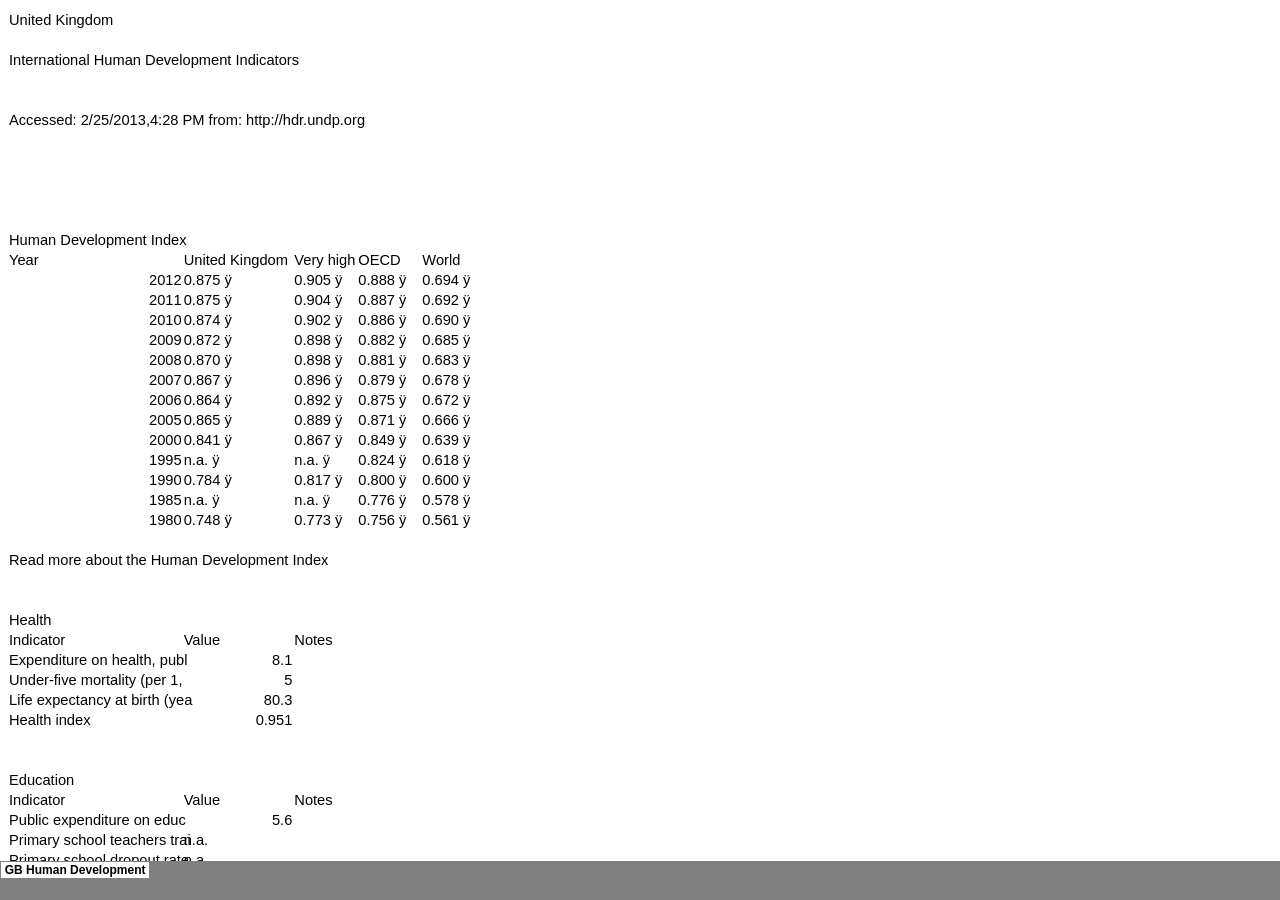
<file: HTML/GB-Human Development.htm>
<html xmlns:v="urn:schemas-microsoft-com:vml"
xmlns:o="urn:schemas-microsoft-com:office:office"
xmlns:x="urn:schemas-microsoft-com:office:excel"
xmlns="http://www.w3.org/TR/REC-html40">

<head>
<meta name="Excel Workbook Frameset">
<meta http-equiv=Content-Type content="text/html; charset=windows-1252">
<meta name=ProgId content=Excel.Sheet>
<meta name=Generator content="Microsoft Excel 14">
<link rel=File-List href="GB%20Human%20Development_files/filelist.xml">
<![if !supportTabStrip]>
<link id="shLink" href="GB%20Human%20Development_files/sheet001.htm">

<link id="shLink">

<script language="JavaScript">
<!--
 var c_lTabs=1;

 var c_rgszSh=new Array(c_lTabs);
 c_rgszSh[0] = "GB�Human�Development";



 var c_rgszClr=new Array(8);
 c_rgszClr[0]="window";
 c_rgszClr[1]="buttonface";
 c_rgszClr[2]="windowframe";
 c_rgszClr[3]="windowtext";
 c_rgszClr[4]="threedlightshadow";
 c_rgszClr[5]="threedhighlight";
 c_rgszClr[6]="threeddarkshadow";
 c_rgszClr[7]="threedshadow";

 var g_iShCur;
 var g_rglTabX=new Array(c_lTabs);

function fnGetIEVer()
{
 var ua=window.navigator.userAgent
 var msie=ua.indexOf("MSIE")
 if (msie>0 && window.navigator.platform=="Win32")
  return parseInt(ua.substring(msie+5,ua.indexOf(".", msie)));
 else
  return 0;
}

function fnBuildFrameset()
{
 var szHTML="<frameset rows=\"*,18\" border=0 width=0 frameborder=no framespacing=0>"+
  "<frame src=\""+document.all.item("shLink")[0].href+"\" name=\"frSheet\" noresize>"+
  "<frameset cols=\"54,*\" border=0 width=0 frameborder=no framespacing=0>"+
  "<frame src=\"\" name=\"frScroll\" marginwidth=0 marginheight=0 scrolling=no>"+
  "<frame src=\"\" name=\"frTabs\" marginwidth=0 marginheight=0 scrolling=no>"+
  "</frameset></frameset><plaintext>";

 with (document) {
  open("text/html","replace");
  write(szHTML);
  close();
 }

 fnBuildTabStrip();
}

function fnBuildTabStrip()
{
 var szHTML=
  "<html><head><style>.clScroll {font:8pt Courier New;color:"+c_rgszClr[6]+";cursor:default;line-height:10pt;}"+
  ".clScroll2 {font:10pt Arial;color:"+c_rgszClr[6]+";cursor:default;line-height:11pt;}</style></head>"+
  "<body onclick=\"event.returnValue=false;\" ondragstart=\"event.returnValue=false;\" onselectstart=\"event.returnValue=false;\" bgcolor="+c_rgszClr[4]+" topmargin=0 leftmargin=0><table cellpadding=0 cellspacing=0 width=100%>"+
  "<tr><td colspan=6 height=1 bgcolor="+c_rgszClr[2]+"></td></tr>"+
  "<tr><td style=\"font:1pt\">&nbsp;<td>"+
  "<td valign=top id=tdScroll class=\"clScroll\" onclick=\"parent.fnFastScrollTabs(0);\" onmouseover=\"parent.fnMouseOverScroll(0);\" onmouseout=\"parent.fnMouseOutScroll(0);\"><a>&#171;</a></td>"+
  "<td valign=top id=tdScroll class=\"clScroll2\" onclick=\"parent.fnScrollTabs(0);\" ondblclick=\"parent.fnScrollTabs(0);\" onmouseover=\"parent.fnMouseOverScroll(1);\" onmouseout=\"parent.fnMouseOutScroll(1);\"><a>&lt</a></td>"+
  "<td valign=top id=tdScroll class=\"clScroll2\" onclick=\"parent.fnScrollTabs(1);\" ondblclick=\"parent.fnScrollTabs(1);\" onmouseover=\"parent.fnMouseOverScroll(2);\" onmouseout=\"parent.fnMouseOutScroll(2);\"><a>&gt</a></td>"+
  "<td valign=top id=tdScroll class=\"clScroll\" onclick=\"parent.fnFastScrollTabs(1);\" onmouseover=\"parent.fnMouseOverScroll(3);\" onmouseout=\"parent.fnMouseOutScroll(3);\"><a>&#187;</a></td>"+
  "<td style=\"font:1pt\">&nbsp;<td></tr></table></body></html>";

 with (frames['frScroll'].document) {
  open("text/html","replace");
  write(szHTML);
  close();
 }

 szHTML =
  "<html><head>"+
  "<style>A:link,A:visited,A:active {text-decoration:none;"+"color:"+c_rgszClr[3]+";}"+
  ".clTab {cursor:hand;background:"+c_rgszClr[1]+";font:9pt Arial;padding-left:3px;padding-right:3px;text-align:center;}"+
  ".clBorder {background:"+c_rgszClr[2]+";font:1pt;}"+
  "</style></head><body onload=\"parent.fnInit();\" onselectstart=\"event.returnValue=false;\" ondragstart=\"event.returnValue=false;\" bgcolor="+c_rgszClr[4]+
  " topmargin=0 leftmargin=0><table id=tbTabs cellpadding=0 cellspacing=0>";

 var iCellCount=(c_lTabs+1)*2;

 var i;
 for (i=0;i<iCellCount;i+=2)
  szHTML+="<col width=1><col>";

 var iRow;
 for (iRow=0;iRow<6;iRow++) {

  szHTML+="<tr>";

  if (iRow==5)
   szHTML+="<td colspan="+iCellCount+"></td>";
  else {
   if (iRow==0) {
    for(i=0;i<iCellCount;i++)
     szHTML+="<td height=1 class=\"clBorder\"></td>";
   } else if (iRow==1) {
    for(i=0;i<c_lTabs;i++) {
     szHTML+="<td height=1 nowrap class=\"clBorder\">&nbsp;</td>";
     szHTML+=
      "<td id=tdTab height=1 nowrap class=\"clTab\" onmouseover=\"parent.fnMouseOverTab("+i+");\" onmouseout=\"parent.fnMouseOutTab("+i+");\">"+
      "<a href=\""+document.all.item("shLink")[i].href+"\" target=\"frSheet\" id=aTab>&nbsp;"+c_rgszSh[i]+"&nbsp;</a></td>";
    }
    szHTML+="<td id=tdTab height=1 nowrap class=\"clBorder\"><a id=aTab>&nbsp;</a></td><td width=100%></td>";
   } else if (iRow==2) {
    for (i=0;i<c_lTabs;i++)
     szHTML+="<td height=1></td><td height=1 class=\"clBorder\"></td>";
    szHTML+="<td height=1></td><td height=1></td>";
   } else if (iRow==3) {
    for (i=0;i<iCellCount;i++)
     szHTML+="<td height=1></td>";
   } else if (iRow==4) {
    for (i=0;i<c_lTabs;i++)
     szHTML+="<td height=1 width=1></td><td height=1></td>";
    szHTML+="<td height=1 width=1></td><td></td>";
   }
  }
  szHTML+="</tr>";
 }

 szHTML+="</table></body></html>";
 with (frames['frTabs'].document) {
  open("text/html","replace");
  charset=document.charset;
  write(szHTML);
  close();
 }
}

function fnInit()
{
 g_rglTabX[0]=0;
 var i;
 for (i=1;i<=c_lTabs;i++)
  with (frames['frTabs'].document.all.tbTabs.rows[1].cells[fnTabToCol(i-1)])
   g_rglTabX[i]=offsetLeft+offsetWidth-6;
}

function fnTabToCol(iTab)
{
 return 2*iTab+1;
}

function fnNextTab(fDir)
{
 var iNextTab=-1;
 var i;

 with (frames['frTabs'].document.body) {
  if (fDir==0) {
   if (scrollLeft>0) {
    for (i=0;i<c_lTabs&&g_rglTabX[i]<scrollLeft;i++);
    if (i<c_lTabs)
     iNextTab=i-1;
   }
  } else {
   if (g_rglTabX[c_lTabs]+6>offsetWidth+scrollLeft) {
    for (i=0;i<c_lTabs&&g_rglTabX[i]<=scrollLeft;i++);
    if (i<c_lTabs)
     iNextTab=i;
   }
  }
 }
 return iNextTab;
}

function fnScrollTabs(fDir)
{
 var iNextTab=fnNextTab(fDir);

 if (iNextTab>=0) {
  frames['frTabs'].scroll(g_rglTabX[iNextTab],0);
  return true;
 } else
  return false;
}

function fnFastScrollTabs(fDir)
{
 if (c_lTabs>16)
  frames['frTabs'].scroll(g_rglTabX[fDir?c_lTabs-1:0],0);
 else
  if (fnScrollTabs(fDir)>0) window.setTimeout("fnFastScrollTabs("+fDir+");",5);
}

function fnSetTabProps(iTab,fActive)
{
 var iCol=fnTabToCol(iTab);
 var i;

 if (iTab>=0) {
  with (frames['frTabs'].document.all) {
   with (tbTabs) {
    for (i=0;i<=4;i++) {
     with (rows[i]) {
      if (i==0)
       cells[iCol].style.background=c_rgszClr[fActive?0:2];
      else if (i>0 && i<4) {
       if (fActive) {
        cells[iCol-1].style.background=c_rgszClr[2];
        cells[iCol].style.background=c_rgszClr[0];
        cells[iCol+1].style.background=c_rgszClr[2];
       } else {
        if (i==1) {
         cells[iCol-1].style.background=c_rgszClr[2];
         cells[iCol].style.background=c_rgszClr[1];
         cells[iCol+1].style.background=c_rgszClr[2];
        } else {
         cells[iCol-1].style.background=c_rgszClr[4];
         cells[iCol].style.background=c_rgszClr[(i==2)?2:4];
         cells[iCol+1].style.background=c_rgszClr[4];
        }
       }
      } else
       cells[iCol].style.background=c_rgszClr[fActive?2:4];
     }
    }
   }
   with (aTab[iTab].style) {
    cursor=(fActive?"default":"hand");
    color=c_rgszClr[3];
   }
  }
 }
}

function fnMouseOverScroll(iCtl)
{
 frames['frScroll'].document.all.tdScroll[iCtl].style.color=c_rgszClr[7];
}

function fnMouseOutScroll(iCtl)
{
 frames['frScroll'].document.all.tdScroll[iCtl].style.color=c_rgszClr[6];
}

function fnMouseOverTab(iTab)
{
 if (iTab!=g_iShCur) {
  var iCol=fnTabToCol(iTab);
  with (frames['frTabs'].document.all) {
   tdTab[iTab].style.background=c_rgszClr[5];
  }
 }
}

function fnMouseOutTab(iTab)
{
 if (iTab>=0) {
  var elFrom=frames['frTabs'].event.srcElement;
  var elTo=frames['frTabs'].event.toElement;

  if ((!elTo) ||
   (elFrom.tagName==elTo.tagName) ||
   (elTo.tagName=="A" && elTo.parentElement!=elFrom) ||
   (elFrom.tagName=="A" && elFrom.parentElement!=elTo)) {

   if (iTab!=g_iShCur) {
    with (frames['frTabs'].document.all) {
     tdTab[iTab].style.background=c_rgszClr[1];
    }
   }
  }
 }
}

function fnSetActiveSheet(iSh)
{
 if (iSh!=g_iShCur) {
  fnSetTabProps(g_iShCur,false);
  fnSetTabProps(iSh,true);
  g_iShCur=iSh;
 }
}

 window.g_iIEVer=fnGetIEVer();
 if (window.g_iIEVer>=4)
  fnBuildFrameset();
//-->
</script>
<![endif]><!--[if gte mso 9]><xml>
 <x:ExcelWorkbook>
  <x:ExcelWorksheets>
   <x:ExcelWorksheet>
    <x:Name>GB Human Development</x:Name>
    <x:WorksheetSource HRef="GB%20Human%20Development_files/sheet001.htm"/>
   </x:ExcelWorksheet>
  </x:ExcelWorksheets>
  <x:Stylesheet HRef="GB%20Human%20Development_files/stylesheet.css"/>
  <x:WindowHeight>6210</x:WindowHeight>
  <x:WindowWidth>17235</x:WindowWidth>
  <x:WindowTopX>240</x:WindowTopX>
  <x:WindowTopY>105</x:WindowTopY>
  <x:ProtectStructure>False</x:ProtectStructure>
  <x:ProtectWindows>False</x:ProtectWindows>
 </x:ExcelWorkbook>
</xml><![endif]-->
</head>

<frameset rows="*,39" border=0 width=0 frameborder=no framespacing=0>
 <frame src="GB%20Human%20Development_files/sheet001.htm" name="frSheet">
 <frame src="GB%20Human%20Development_files/tabstrip.htm" name="frTabs" marginwidth=0 marginheight=0>
 <noframes>
  <body>
   <p>This page uses frames, but your browser doesn't support them.</p>
  </body>
 </noframes>
</frameset>
</html>
</file>
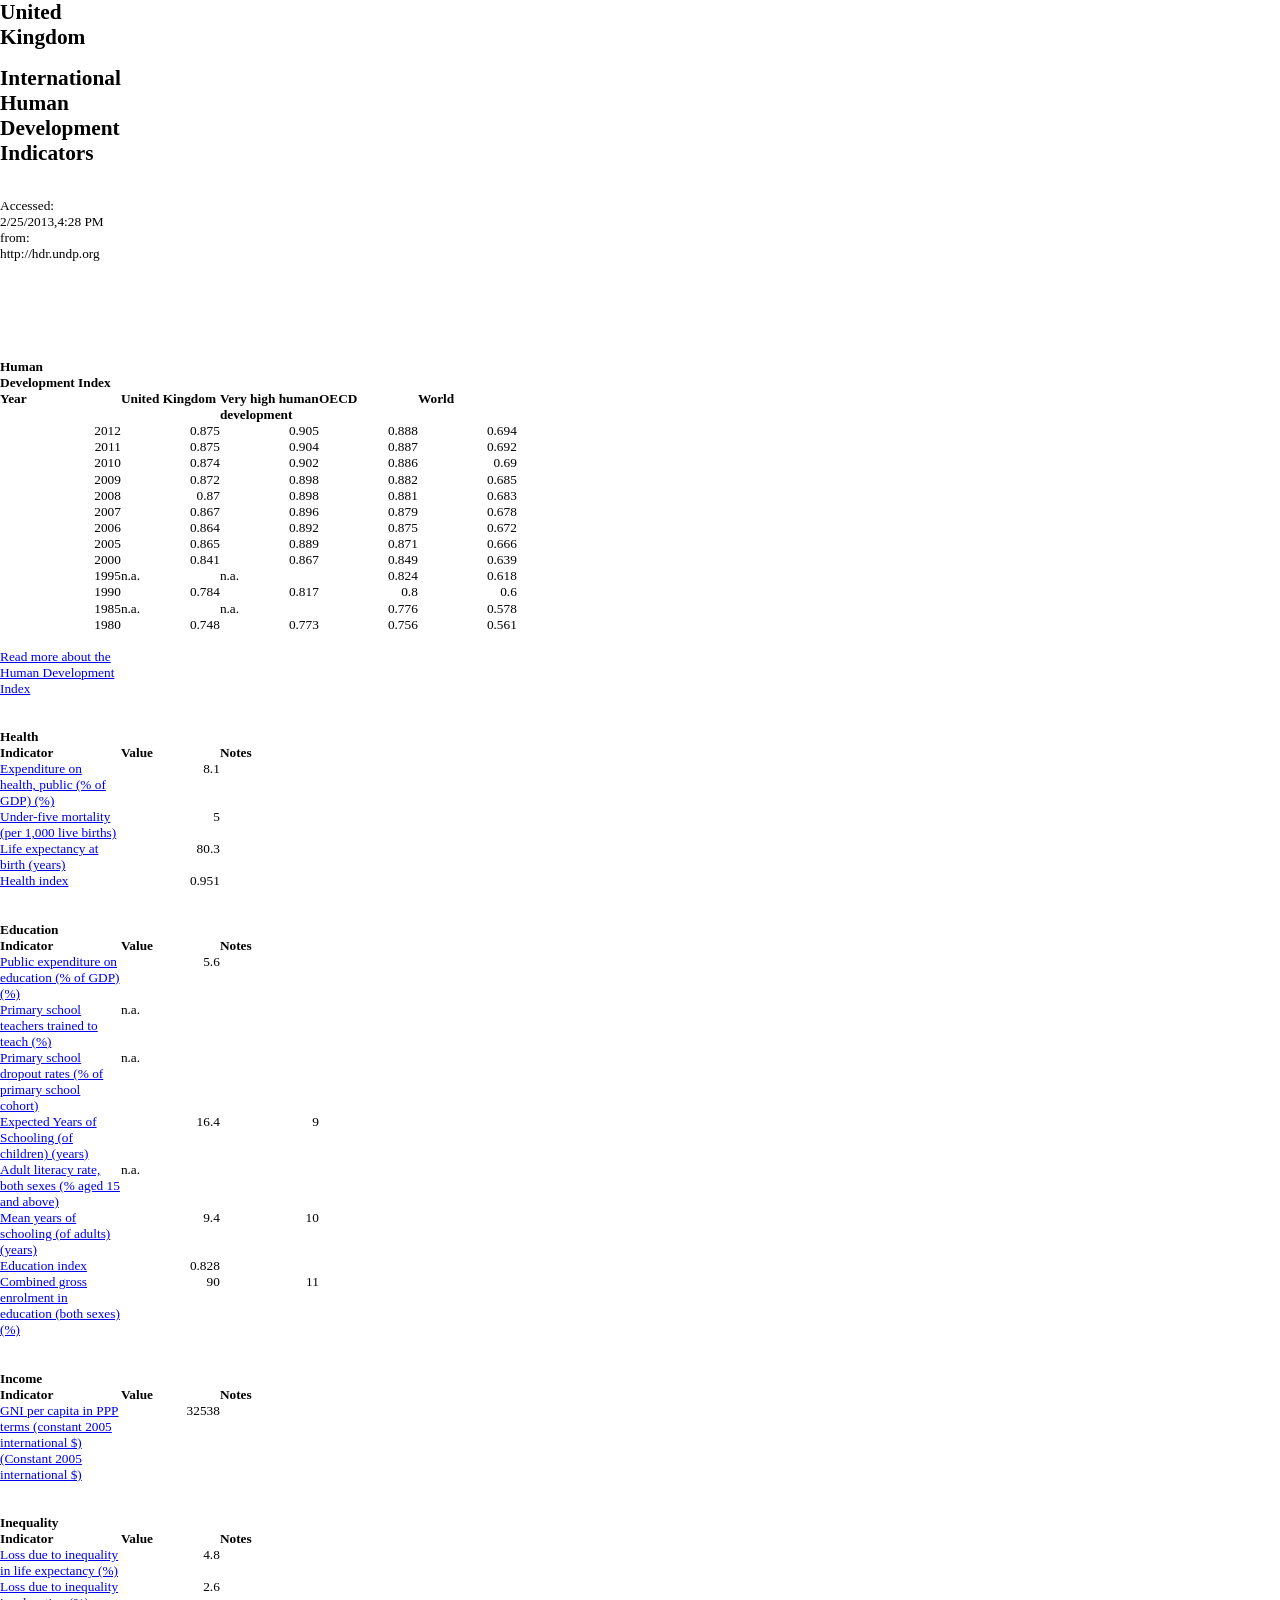
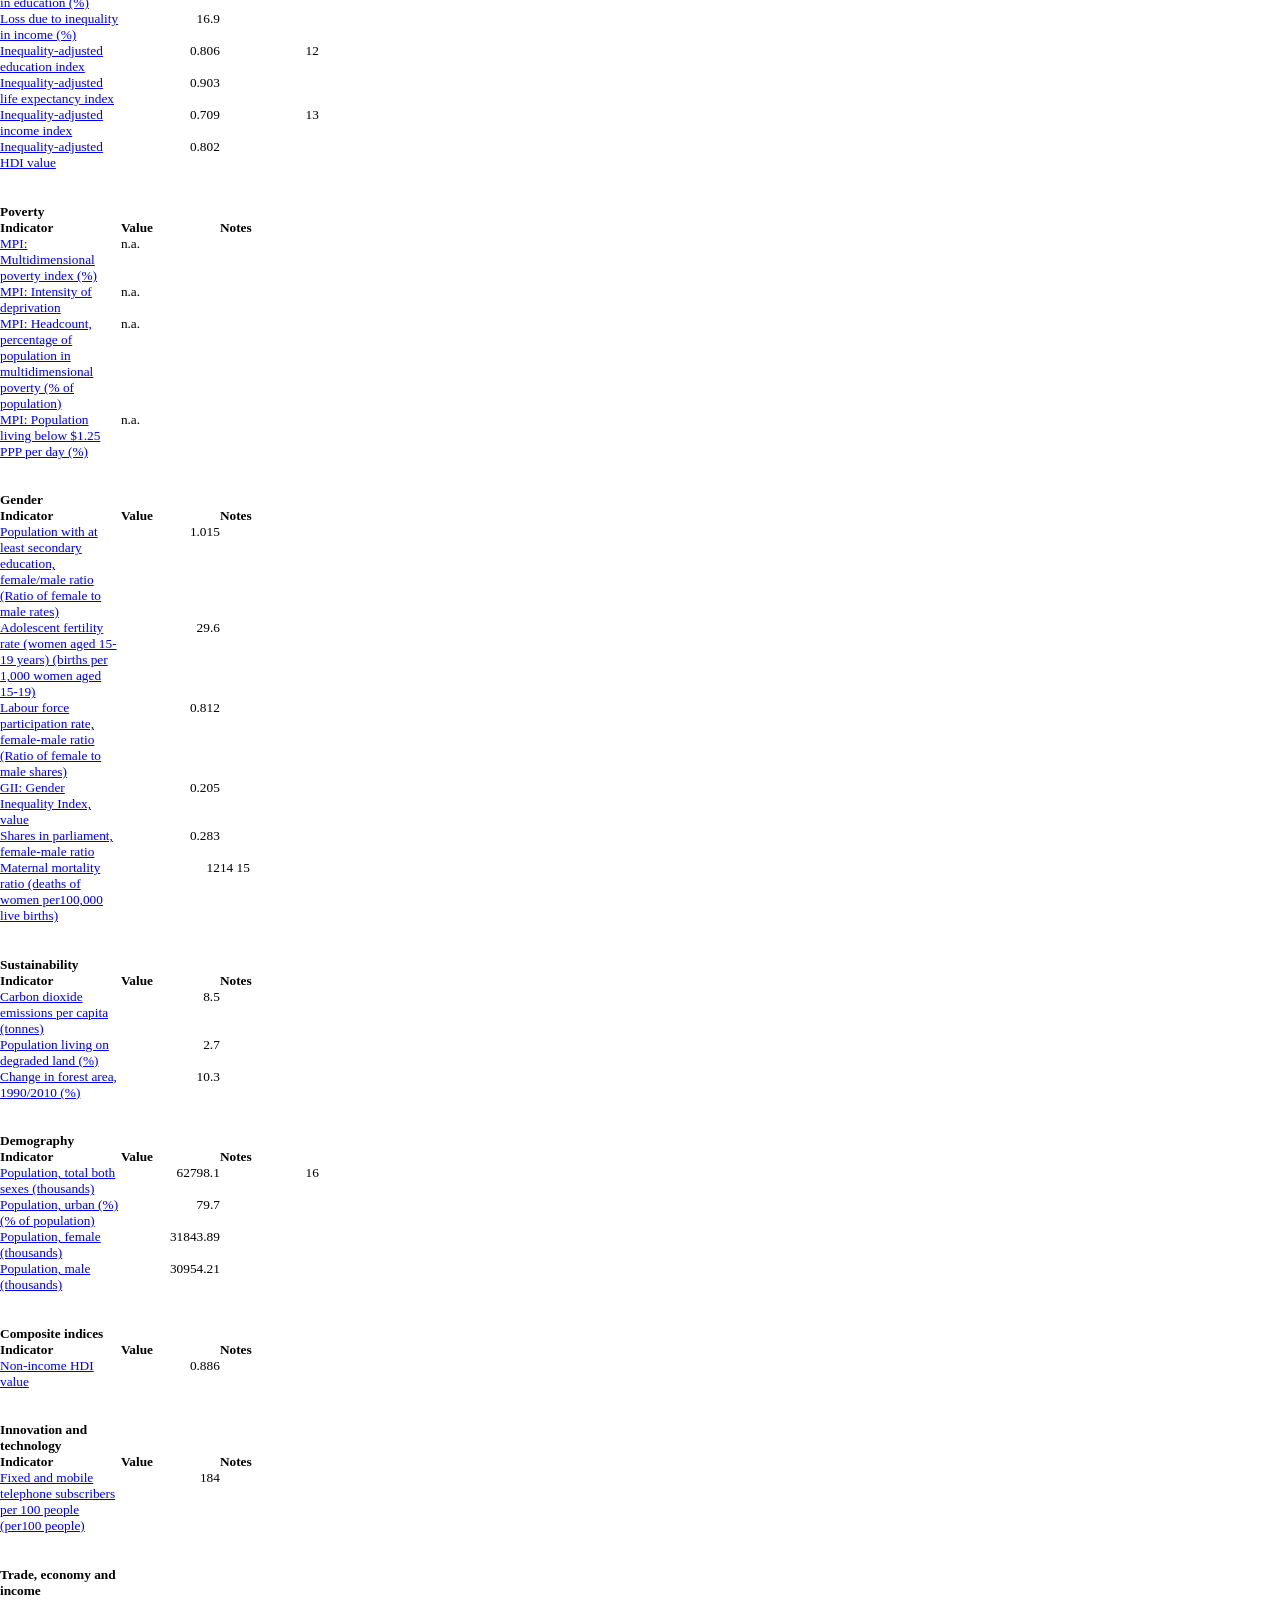
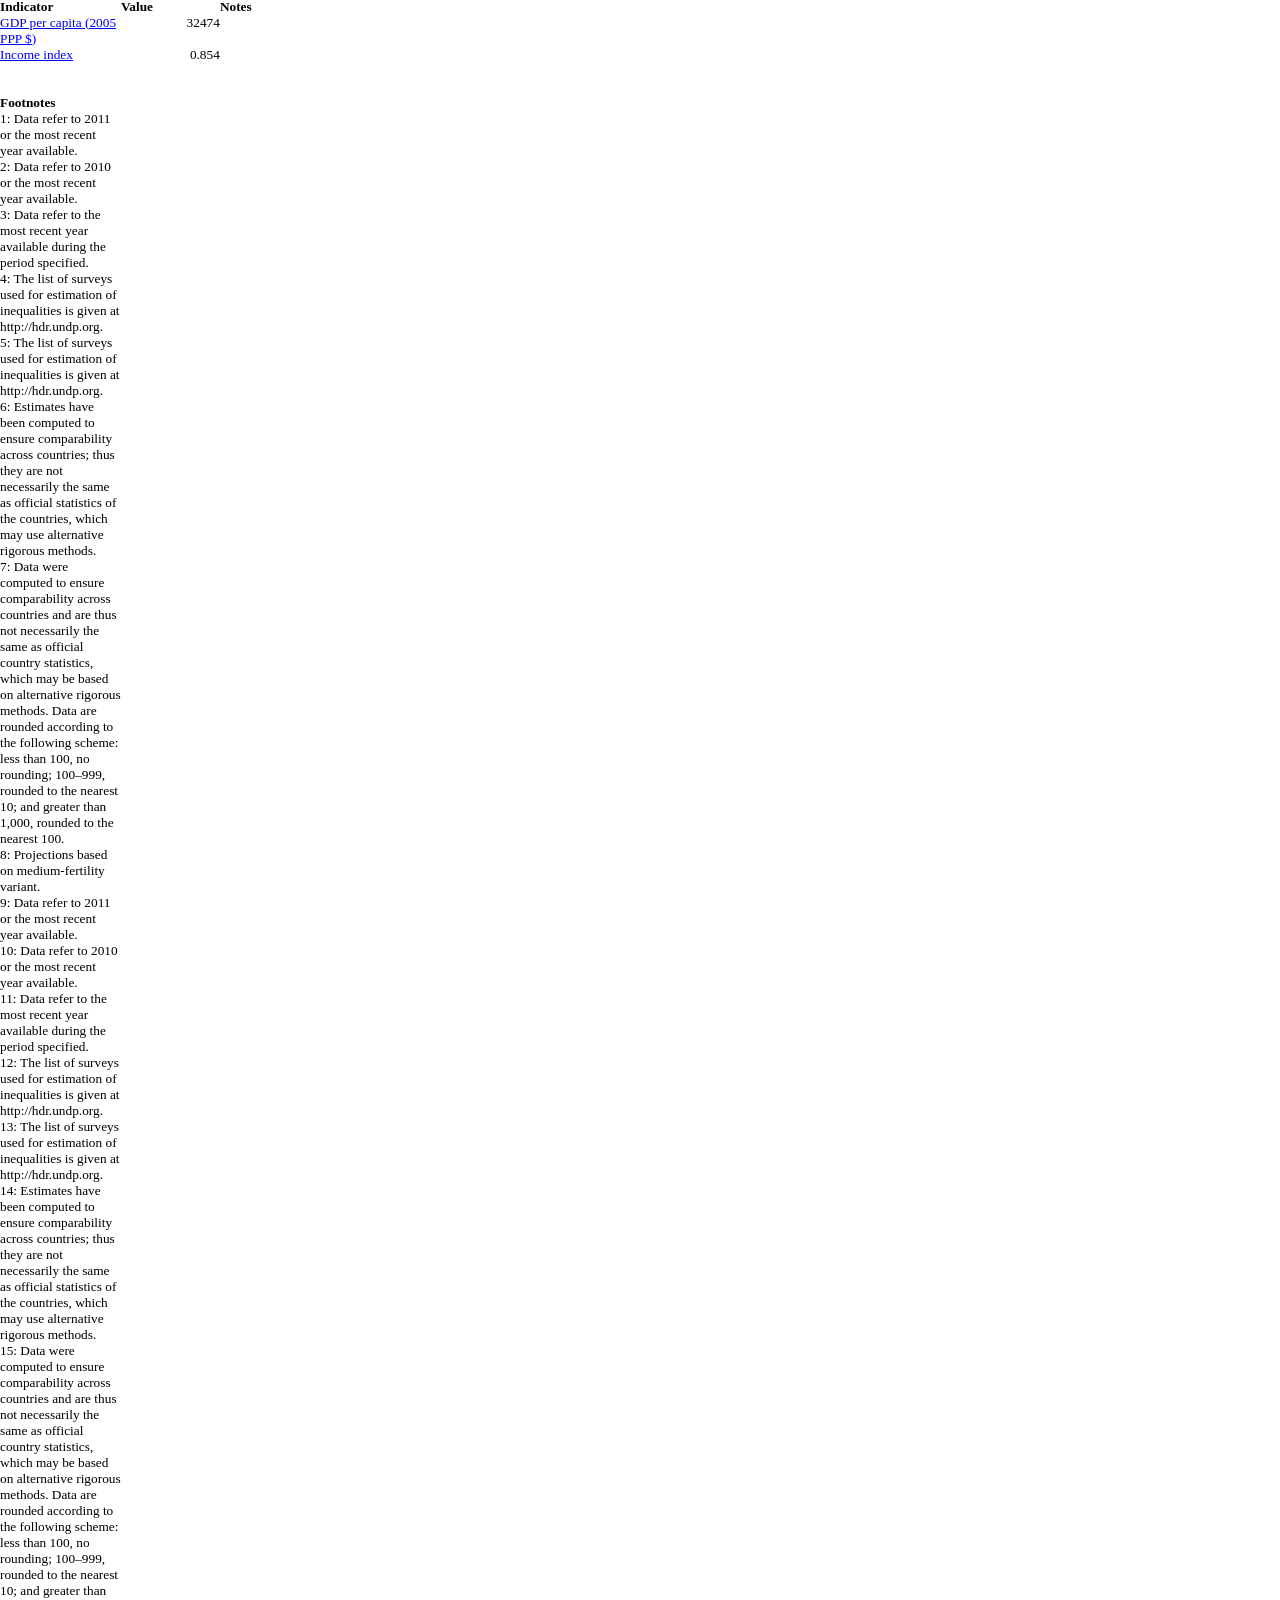
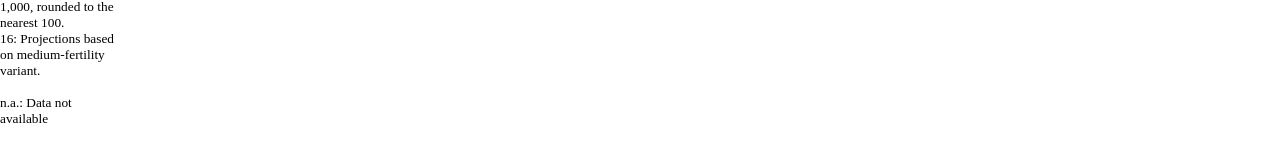
<file: HTML/GBR-Human-Development.html>
<?xml version="1.0" encoding="UTF-8"?>
<!DOCTYPE html PUBLIC "-//W3C//DTD XHTML 1.1 plus MathML 2.0//EN" "http://www.w3.org/Math/DTD/mathml2/xhtml-math11-f.dtd">
<html xmlns="http://www.w3.org/1999/xhtml"><!--This file was converted to xhtml by LibreOffice - see http://cgit.freedesktop.org/libreoffice/core/tree/filter/source/xslt for the code.--><head profile="http://dublincore.org/documents/dcmi-terms/"><meta http-equiv="Content-Type" content="application/xhtml+xml; charset=utf-8"/><title xml:lang="en-US">- no title specified</title><meta name="DCTERMS.title" content="" xml:lang="en-US"/><meta name="DCTERMS.language" content="en-US" scheme="DCTERMS.RFC4646"/><meta name="DCTERMS.source" content="http://xml.openoffice.org/odf2xhtml"/><meta name="DCTERMS.provenance" content="" xml:lang="en-US"/><meta name="DCTERMS.subject" content="," xml:lang="en-US"/><link rel="schema.DC" href="http://purl.org/dc/elements/1.1/" hreflang="en"/><link rel="schema.DCTERMS" href="http://purl.org/dc/terms/" hreflang="en"/><link rel="schema.DCTYPE" href="http://purl.org/dc/dcmitype/" hreflang="en"/><link rel="schema.DCAM" href="http://purl.org/dc/dcam/" hreflang="en"/><style type="text/css">
   @page {  }
   table { border-collapse:collapse; border-spacing:0; empty-cells:show }
   td, th { vertical-align:top; font-size:10pt;}
   h1, h2, h3, h4, h5, h6 { clear:both }
   ol, ul { margin:0; padding:0;}
   li { list-style: none; margin:0; padding:0;}
   <!-- "li span.odfLiEnd" - IE 7 issue-->
   li span. { clear: both; line-height:0; width:0; height:0; margin:0; padding:0; }
   span.footnodeNumber { padding-right:1em; }
   span.annotation_style_by_filter { font-size:95%; font-family:Arial; background-color:#fff000;  margin:0; border:0; padding:0;  }
   * { margin:0;}
   .ta1 { writing-mode:lr-tb; }
   .Default { font-family:Arial; }
   .ce1 { font-family:Times New Roman; font-size:16pt; font-style:normal; text-shadow:none; text-decoration:none ! important; font-weight:bold; }
   .ce2 { font-family:Times New Roman; font-size:10pt; font-style:normal; text-shadow:none; text-decoration:none ! important; font-weight:normal; }
   .ce3 { font-family:Times New Roman; font-size:10pt; font-style:normal; text-shadow:none; text-decoration:none ! important; font-weight:bold; }
   .co1 { width:2.258cm; }
   .ro1 { height:0.681cm; }
   .ro2 { height:0.427cm; }
   .ro3 { height:0.43cm; }
   .ro4 { height:0.452cm; }
   <!-- ODF styles with no properties representable as CSS -->
   { }
   </style></head><body dir="ltr" style="writing-mode:lr-tb; "><table border="0" cellspacing="0" cellpadding="0" class="ta1"><colgroup><col width="99"/><col width="99"/><col width="99"/><col width="99"/><col width="99"/></colgroup>
	  <tr class="ro1"><td style="text-align:left;width:2.258cm; " class="ce1"><p>United Kingdom</p>
		 </td>
		 <td style="text-align:left;width:2.258cm; " class="Default"> </td>
		 <td style="text-align:left;width:2.258cm; " class="Default"> </td>
		 <td style="text-align:left;width:2.258cm; " class="Default"> </td>
		 <td style="text-align:left;width:2.258cm; " class="Default"> </td>
	  </tr>
	  <tr class="ro2"><td style="text-align:left;width:2.258cm; " class="ce2"> </td>
		 <td style="text-align:left;width:2.258cm; " class="Default"> </td>
		 <td style="text-align:left;width:2.258cm; " class="Default"> </td>
		 <td style="text-align:left;width:2.258cm; " class="Default"> </td>
		 <td style="text-align:left;width:2.258cm; " class="Default"> </td>
	  </tr>
	  <tr class="ro1"><td style="text-align:left;width:2.258cm; " class="ce1"><p>International Human Development Indicators</p>
		 </td>
		 <td style="text-align:left;width:2.258cm; " class="Default"> </td>
		 <td style="text-align:left;width:2.258cm; " class="Default"> </td>
		 <td style="text-align:left;width:2.258cm; " class="Default"> </td>
		 <td style="text-align:left;width:2.258cm; " class="Default"> </td>
	  </tr>
	  <tr class="ro2"><td style="text-align:left;width:2.258cm; " class="ce2"> </td>
		 <td style="text-align:left;width:2.258cm; " class="Default"> </td>
		 <td style="text-align:left;width:2.258cm; " class="Default"> </td>
		 <td style="text-align:left;width:2.258cm; " class="Default"> </td>
		 <td style="text-align:left;width:2.258cm; " class="Default"> </td>
	  </tr>
	  <tr class="ro2"><td style="text-align:left;width:2.258cm; " class="ce2"> </td>
		 <td style="text-align:left;width:2.258cm; " class="Default"> </td>
		 <td style="text-align:left;width:2.258cm; " class="Default"> </td>
		 <td style="text-align:left;width:2.258cm; " class="Default"> </td>
		 <td style="text-align:left;width:2.258cm; " class="Default"> </td>
	  </tr>
	  <tr class="ro2"><td style="text-align:left;width:2.258cm; " class="ce2"><p>Accessed: 2/25/2013,4:28 PM from: http://hdr.undp.org</p>
		 </td>
		 <td style="text-align:left;width:2.258cm; " class="Default"> </td>
		 <td style="text-align:left;width:2.258cm; " class="Default"> </td>
		 <td style="text-align:left;width:2.258cm; " class="Default"> </td>
		 <td style="text-align:left;width:2.258cm; " class="Default"> </td>
	  </tr>
	  <tr class="ro2"><td style="text-align:left;width:2.258cm; " class="ce2"> </td>
		 <td style="text-align:left;width:2.258cm; " class="Default"> </td>
		 <td style="text-align:left;width:2.258cm; " class="Default"> </td>
		 <td style="text-align:left;width:2.258cm; " class="Default"> </td>
		 <td style="text-align:left;width:2.258cm; " class="Default"> </td>
	  </tr>
	  <tr class="ro2"><td style="text-align:left;width:2.258cm; " class="ce2"> </td>
		 <td style="text-align:left;width:2.258cm; " class="Default"> </td>
		 <td style="text-align:left;width:2.258cm; " class="Default"> </td>
		 <td style="text-align:left;width:2.258cm; " class="Default"> </td>
		 <td style="text-align:left;width:2.258cm; " class="Default"> </td>
	  </tr>
	  <tr class="ro2"><td style="text-align:left;width:2.258cm; " class="ce2"> </td>
		 <td style="text-align:left;width:2.258cm; " class="Default"> </td>
		 <td style="text-align:left;width:2.258cm; " class="Default"> </td>
		 <td style="text-align:left;width:2.258cm; " class="Default"> </td>
		 <td style="text-align:left;width:2.258cm; " class="Default"> </td>
	  </tr>
	  <tr class="ro2"><td style="text-align:left;width:2.258cm; " class="ce2"> </td>
		 <td style="text-align:left;width:2.258cm; " class="Default"> </td>
		 <td style="text-align:left;width:2.258cm; " class="Default"> </td>
		 <td style="text-align:left;width:2.258cm; " class="Default"> </td>
		 <td style="text-align:left;width:2.258cm; " class="Default"> </td>
	  </tr>
	  <tr class="ro2"><td style="text-align:left;width:2.258cm; " class="ce2"> </td>
		 <td style="text-align:left;width:2.258cm; " class="Default"> </td>
		 <td style="text-align:left;width:2.258cm; " class="Default"> </td>
		 <td style="text-align:left;width:2.258cm; " class="Default"> </td>
		 <td style="text-align:left;width:2.258cm; " class="Default"> </td>
	  </tr>
	  <tr class="ro2"><td style="text-align:left;width:2.258cm; " class="ce2"> </td>
		 <td style="text-align:left;width:2.258cm; " class="Default"> </td>
		 <td style="text-align:left;width:2.258cm; " class="Default"> </td>
		 <td style="text-align:left;width:2.258cm; " class="Default"> </td>
		 <td style="text-align:left;width:2.258cm; " class="Default"> </td>
	  </tr>
	  <tr class="ro2"><td style="text-align:left;width:2.258cm; " class="ce3"><p>Human Development Index</p>
		 </td>
		 <td style="text-align:left;width:2.258cm; " class="Default"> </td>
		 <td style="text-align:left;width:2.258cm; " class="Default"> </td>
		 <td style="text-align:left;width:2.258cm; " class="Default"> </td>
		 <td style="text-align:left;width:2.258cm; " class="Default"> </td>
	  </tr>
	  <tr class="ro2"><td style="text-align:left;width:2.258cm; " class="ce3"><p>Year</p>
		 </td>
		 <td style="text-align:left;width:2.258cm; " class="ce3"><p>United Kingdom</p>
		 </td>
		 <td style="text-align:left;width:2.258cm; " class="ce3"><p>Very high human development</p>
		 </td>
		 <td style="text-align:left;width:2.258cm; " class="ce3"><p>OECD</p>
		 </td>
		 <td style="text-align:left;width:2.258cm; " class="ce3"><p>World</p>
		 </td>
	  </tr>
	  <tr class="ro2"><td style="text-align:right; width:2.258cm; " class="ce2"><p>2012</p>
		 </td>
		 <td style="text-align:right; width:2.258cm; " class="ce2"><p>0.875</p>
		 </td>
		 <td style="text-align:right; width:2.258cm; " class="ce2"><p>0.905</p>
		 </td>
		 <td style="text-align:right; width:2.258cm; " class="ce2"><p>0.888</p>
		 </td>
		 <td style="text-align:right; width:2.258cm; " class="ce2"><p>0.694</p>
		 </td>
	  </tr>
	  <tr class="ro2"><td style="text-align:right; width:2.258cm; " class="ce2"><p>2011</p>
		 </td>
		 <td style="text-align:right; width:2.258cm; " class="ce2"><p>0.875</p>
		 </td>
		 <td style="text-align:right; width:2.258cm; " class="ce2"><p>0.904</p>
		 </td>
		 <td style="text-align:right; width:2.258cm; " class="ce2"><p>0.887</p>
		 </td>
		 <td style="text-align:right; width:2.258cm; " class="ce2"><p>0.692</p>
		 </td>
	  </tr>
	  <tr class="ro2"><td style="text-align:right; width:2.258cm; " class="ce2"><p>2010</p>
		 </td>
		 <td style="text-align:right; width:2.258cm; " class="ce2"><p>0.874</p>
		 </td>
		 <td style="text-align:right; width:2.258cm; " class="ce2"><p>0.902</p>
		 </td>
		 <td style="text-align:right; width:2.258cm; " class="ce2"><p>0.886</p>
		 </td>
		 <td style="text-align:right; width:2.258cm; " class="ce2"><p>0.69</p>
		 </td>
	  </tr>
	  <tr class="ro2"><td style="text-align:right; width:2.258cm; " class="ce2"><p>2009</p>
		 </td>
		 <td style="text-align:right; width:2.258cm; " class="ce2"><p>0.872</p>
		 </td>
		 <td style="text-align:right; width:2.258cm; " class="ce2"><p>0.898</p>
		 </td>
		 <td style="text-align:right; width:2.258cm; " class="ce2"><p>0.882</p>
		 </td>
		 <td style="text-align:right; width:2.258cm; " class="ce2"><p>0.685</p>
		 </td>
	  </tr>
	  <tr class="ro2"><td style="text-align:right; width:2.258cm; " class="ce2"><p>2008</p>
		 </td>
		 <td style="text-align:right; width:2.258cm; " class="ce2"><p>0.87</p>
		 </td>
		 <td style="text-align:right; width:2.258cm; " class="ce2"><p>0.898</p>
		 </td>
		 <td style="text-align:right; width:2.258cm; " class="ce2"><p>0.881</p>
		 </td>
		 <td style="text-align:right; width:2.258cm; " class="ce2"><p>0.683</p>
		 </td>
	  </tr>
	  <tr class="ro2"><td style="text-align:right; width:2.258cm; " class="ce2"><p>2007</p>
		 </td>
		 <td style="text-align:right; width:2.258cm; " class="ce2"><p>0.867</p>
		 </td>
		 <td style="text-align:right; width:2.258cm; " class="ce2"><p>0.896</p>
		 </td>
		 <td style="text-align:right; width:2.258cm; " class="ce2"><p>0.879</p>
		 </td>
		 <td style="text-align:right; width:2.258cm; " class="ce2"><p>0.678</p>
		 </td>
	  </tr>
	  <tr class="ro2"><td style="text-align:right; width:2.258cm; " class="ce2"><p>2006</p>
		 </td>
		 <td style="text-align:right; width:2.258cm; " class="ce2"><p>0.864</p>
		 </td>
		 <td style="text-align:right; width:2.258cm; " class="ce2"><p>0.892</p>
		 </td>
		 <td style="text-align:right; width:2.258cm; " class="ce2"><p>0.875</p>
		 </td>
		 <td style="text-align:right; width:2.258cm; " class="ce2"><p>0.672</p>
		 </td>
	  </tr>
	  <tr class="ro2"><td style="text-align:right; width:2.258cm; " class="ce2"><p>2005</p>
		 </td>
		 <td style="text-align:right; width:2.258cm; " class="ce2"><p>0.865</p>
		 </td>
		 <td style="text-align:right; width:2.258cm; " class="ce2"><p>0.889</p>
		 </td>
		 <td style="text-align:right; width:2.258cm; " class="ce2"><p>0.871</p>
		 </td>
		 <td style="text-align:right; width:2.258cm; " class="ce2"><p>0.666</p>
		 </td>
	  </tr>
	  <tr class="ro2"><td style="text-align:right; width:2.258cm; " class="ce2"><p>2000</p>
		 </td>
		 <td style="text-align:right; width:2.258cm; " class="ce2"><p>0.841</p>
		 </td>
		 <td style="text-align:right; width:2.258cm; " class="ce2"><p>0.867</p>
		 </td>
		 <td style="text-align:right; width:2.258cm; " class="ce2"><p>0.849</p>
		 </td>
		 <td style="text-align:right; width:2.258cm; " class="ce2"><p>0.639</p>
		 </td>
	  </tr>
	  <tr class="ro2"><td style="text-align:right; width:2.258cm; " class="ce2"><p>1995</p>
		 </td>
		 <td style="text-align:left;width:2.258cm; " class="ce2"><p>n.a.</p>
		 </td>
		 <td style="text-align:left;width:2.258cm; " class="ce2"><p>n.a.</p>
		 </td>
		 <td style="text-align:right; width:2.258cm; " class="ce2"><p>0.824</p>
		 </td>
		 <td style="text-align:right; width:2.258cm; " class="ce2"><p>0.618</p>
		 </td>
	  </tr>
	  <tr class="ro2"><td style="text-align:right; width:2.258cm; " class="ce2"><p>1990</p>
		 </td>
		 <td style="text-align:right; width:2.258cm; " class="ce2"><p>0.784</p>
		 </td>
		 <td style="text-align:right; width:2.258cm; " class="ce2"><p>0.817</p>
		 </td>
		 <td style="text-align:right; width:2.258cm; " class="ce2"><p>0.8</p>
		 </td>
		 <td style="text-align:right; width:2.258cm; " class="ce2"><p>0.6</p>
		 </td>
	  </tr>
	  <tr class="ro2"><td style="text-align:right; width:2.258cm; " class="ce2"><p>1985</p>
		 </td>
		 <td style="text-align:left;width:2.258cm; " class="ce2"><p>n.a.</p>
		 </td>
		 <td style="text-align:left;width:2.258cm; " class="ce2"><p>n.a.</p>
		 </td>
		 <td style="text-align:right; width:2.258cm; " class="ce2"><p>0.776</p>
		 </td>
		 <td style="text-align:right; width:2.258cm; " class="ce2"><p>0.578</p>
		 </td>
	  </tr>
	  <tr class="ro2"><td style="text-align:right; width:2.258cm; " class="ce2"><p>1980</p>
		 </td>
		 <td style="text-align:right; width:2.258cm; " class="ce2"><p>0.748</p>
		 </td>
		 <td style="text-align:right; width:2.258cm; " class="ce2"><p>0.773</p>
		 </td>
		 <td style="text-align:right; width:2.258cm; " class="ce2"><p>0.756</p>
		 </td>
		 <td style="text-align:right; width:2.258cm; " class="ce2"><p>0.561</p>
		 </td>
	  </tr>
	  <tr class="ro2"><td style="text-align:left;width:2.258cm; " class="ce2"> </td>
		 <td style="text-align:left;width:2.258cm; " class="Default"> </td>
		 <td style="text-align:left;width:2.258cm; " class="Default"> </td>
		 <td style="text-align:left;width:2.258cm; " class="Default"> </td>
		 <td style="text-align:left;width:2.258cm; " class="Default"> </td>
	  </tr>
	  <tr class="ro3"><td style="text-align:left;width:2.258cm; " class="ce2"><p><a href="http://hdr.undp.org/en/statistics/hdi/">Read more about the Human Development Index</a>
		 </p>
		 </td>
		 <td style="text-align:left;width:2.258cm; " class="Default"> </td>
		 <td style="text-align:left;width:2.258cm; " class="Default"> </td>
		 <td style="text-align:left;width:2.258cm; " class="Default"> </td>
		 <td style="text-align:left;width:2.258cm; " class="Default"> </td>
	  </tr>
	  <tr class="ro2"><td style="text-align:left;width:2.258cm; " class="ce2"> </td>
		 <td style="text-align:left;width:2.258cm; " class="Default"> </td>
		 <td style="text-align:left;width:2.258cm; " class="Default"> </td>
		 <td style="text-align:left;width:2.258cm; " class="Default"> </td>
		 <td style="text-align:left;width:2.258cm; " class="Default"> </td>
	  </tr>
	  <tr class="ro2"><td style="text-align:left;width:2.258cm; " class="ce2"> </td>
		 <td style="text-align:left;width:2.258cm; " class="Default"> </td>
		 <td style="text-align:left;width:2.258cm; " class="Default"> </td>
		 <td style="text-align:left;width:2.258cm; " class="Default"> </td>
		 <td style="text-align:left;width:2.258cm; " class="Default"> </td>
	  </tr>
	  <tr class="ro2"><td style="text-align:left;width:2.258cm; " class="ce3"><p>Health</p>
		 </td>
		 <td style="text-align:left;width:2.258cm; " class="Default"> </td>
		 <td style="text-align:left;width:2.258cm; " class="Default"> </td>
		 <td style="text-align:left;width:2.258cm; " class="Default"> </td>
		 <td style="text-align:left;width:2.258cm; " class="Default"> </td>
	  </tr>
	  <tr class="ro2"><td style="text-align:left;width:2.258cm; " class="ce3"><p>Indicator</p>
		 </td>
		 <td style="text-align:left;width:2.258cm; " class="ce3"><p>Value</p>
		 </td>
		 <td style="text-align:left;width:2.258cm; " class="ce3"><p>Notes</p>
		 </td>
		 <td style="text-align:left;width:2.258cm; " class="Default"> </td>
		 <td style="text-align:left;width:2.258cm; " class="Default"> </td>
	  </tr>
	  <tr class="ro3"><td style="text-align:left;width:2.258cm; " class="ce2"><p><a href="./../../../../../../en/indicators/53906.html">Expenditure on health, public (% of GDP) (%)</a>
		 </p>
		 </td>
		 <td style="text-align:right; width:2.258cm; " class="ce2"><p>8.1</p>
		 </td>
		 <td style="text-align:left;width:2.258cm; " class="ce2"><p> </p>
		 </td>
		 <td style="text-align:left;width:2.258cm; " class="Default"> </td>
		 <td style="text-align:left;width:2.258cm; " class="Default"> </td>
	  </tr>
	  <tr class="ro3"><td style="text-align:left;width:2.258cm; " class="ce2"><p><a href="./../../../../../../en/indicators/57506.html">Under-five mortality (per 1,000 live births)</a>
		 </p>
		 </td>
		 <td style="text-align:right; width:2.258cm; " class="ce2"><p>5</p>
		 </td>
		 <td style="text-align:left;width:2.258cm; " class="ce2"><p> </p>
		 </td>
		 <td style="text-align:left;width:2.258cm; " class="Default"> </td>
		 <td style="text-align:left;width:2.258cm; " class="Default"> </td>
	  </tr>
	  <tr class="ro3"><td style="text-align:left;width:2.258cm; " class="ce2"><p><a href="./../../../../../../en/indicators/69206.html">Life expectancy at birth (years)</a>
		 </p>
		 </td>
		 <td style="text-align:right; width:2.258cm; " class="ce2"><p>80.3</p>
		 </td>
		 <td style="text-align:left;width:2.258cm; " class="ce2"><p> </p>
		 </td>
		 <td style="text-align:left;width:2.258cm; " class="Default"> </td>
		 <td style="text-align:left;width:2.258cm; " class="Default"> </td>
	  </tr>
	  <tr class="ro3"><td style="text-align:left;width:2.258cm; " class="ce2"><p><a href="./../../../../../../en/indicators/72206.html">Health index </a>
		 </p>
		 </td>
		 <td style="text-align:right; width:2.258cm; " class="ce2"><p>0.951</p>
		 </td>
		 <td style="text-align:left;width:2.258cm; " class="ce2"> </td>
		 <td style="text-align:left;width:2.258cm; " class="Default"> </td>
		 <td style="text-align:left;width:2.258cm; " class="Default"> </td>
	  </tr>
	  <tr class="ro2"><td style="text-align:left;width:2.258cm; " class="ce2"> </td>
		 <td style="text-align:left;width:2.258cm; " class="Default"> </td>
		 <td style="text-align:left;width:2.258cm; " class="Default"> </td>
		 <td style="text-align:left;width:2.258cm; " class="Default"> </td>
		 <td style="text-align:left;width:2.258cm; " class="Default"> </td>
	  </tr>
	  <tr class="ro2"><td style="text-align:left;width:2.258cm; " class="ce2"> </td>
		 <td style="text-align:left;width:2.258cm; " class="Default"> </td>
		 <td style="text-align:left;width:2.258cm; " class="Default"> </td>
		 <td style="text-align:left;width:2.258cm; " class="Default"> </td>
		 <td style="text-align:left;width:2.258cm; " class="Default"> </td>
	  </tr>
	  <tr class="ro2"><td style="text-align:left;width:2.258cm; " class="ce3"><p>Education</p>
		 </td>
		 <td style="text-align:left;width:2.258cm; " class="Default"> </td>
		 <td style="text-align:left;width:2.258cm; " class="Default"> </td>
		 <td style="text-align:left;width:2.258cm; " class="Default"> </td>
		 <td style="text-align:left;width:2.258cm; " class="Default"> </td>
	  </tr>
	  <tr class="ro2"><td style="text-align:left;width:2.258cm; " class="ce3"><p>Indicator</p>
		 </td>
		 <td style="text-align:left;width:2.258cm; " class="ce3"><p>Value</p>
		 </td>
		 <td style="text-align:left;width:2.258cm; " class="ce3"><p>Notes</p>
		 </td>
		 <td style="text-align:left;width:2.258cm; " class="Default"> </td>
		 <td style="text-align:left;width:2.258cm; " class="Default"> </td>
	  </tr>
	  <tr class="ro3"><td style="text-align:left;width:2.258cm; " class="ce2"><p><a href="./../../../../../../en/indicators/38006.html">Public expenditure on education (% of GDP) (%)</a>
		 </p>
		 </td>
		 <td style="text-align:right; width:2.258cm; " class="ce2"><p>5.6</p>
		 </td>
		 <td style="text-align:left;width:2.258cm; " class="ce2"><p> </p>
		 </td>
		 <td style="text-align:left;width:2.258cm; " class="Default"> </td>
		 <td style="text-align:left;width:2.258cm; " class="Default"> </td>
	  </tr>
	  <tr class="ro3"><td style="text-align:left;width:2.258cm; " class="ce2"><p><a href="./../../../../../../en/indicators/45806.html">Primary school teachers trained to teach (%)</a>
		 </p>
		 </td>
		 <td style="text-align:left;width:2.258cm; " class="ce2"><p>n.a.</p>
		 </td>
		 <td style="text-align:left;width:2.258cm; " class="ce2"><p> </p>
		 </td>
		 <td style="text-align:left;width:2.258cm; " class="Default"> </td>
		 <td style="text-align:left;width:2.258cm; " class="Default"> </td>
	  </tr>
	  <tr class="ro3"><td style="text-align:left;width:2.258cm; " class="ce2"><p><a href="./../../../../../../en/indicators/46106.html">Primary school dropout rates (% of primary school cohort)</a>
		 </p>
		 </td>
		 <td style="text-align:left;width:2.258cm; " class="ce2"><p>n.a.</p>
		 </td>
		 <td style="text-align:left;width:2.258cm; " class="ce2"><p> </p>
		 </td>
		 <td style="text-align:left;width:2.258cm; " class="Default"> </td>
		 <td style="text-align:left;width:2.258cm; " class="Default"> </td>
	  </tr>
	  <tr class="ro3"><td style="text-align:left;width:2.258cm; " class="ce2"><p><a href="./../../../../../../en/indicators/69706.html">Expected Years of Schooling (of children) (years)</a>
		 </p>
		 </td>
		 <td style="text-align:right; width:2.258cm; " class="ce2"><p>16.4</p>
		 </td>
		 <td style="text-align:right; width:2.258cm; " class="ce2"><p>9</p>
		 </td>
		 <td style="text-align:left;width:2.258cm; " class="Default"> </td>
		 <td style="text-align:left;width:2.258cm; " class="Default"> </td>
	  </tr>
	  <tr class="ro3"><td style="text-align:left;width:2.258cm; " class="ce2"><p><a href="./../../../../../../en/indicators/101406.html">Adult literacy rate, both sexes (% aged 15 and above)</a>
		 </p>
		 </td>
		 <td style="text-align:left;width:2.258cm; " class="ce2"><p>n.a.</p>
		 </td>
		 <td style="text-align:left;width:2.258cm; " class="ce2"><p> </p>
		 </td>
		 <td style="text-align:left;width:2.258cm; " class="Default"> </td>
		 <td style="text-align:left;width:2.258cm; " class="Default"> </td>
	  </tr>
	  <tr class="ro3"><td style="text-align:left;width:2.258cm; " class="ce2"><p><a href="./../../../../../../en/indicators/103006.html">Mean years of schooling (of adults) (years)</a>
		 </p>
		 </td>
		 <td style="text-align:right; width:2.258cm; " class="ce2"><p>9.4</p>
		 </td>
		 <td style="text-align:right; width:2.258cm; " class="ce2"><p>10</p>
		 </td>
		 <td style="text-align:left;width:2.258cm; " class="Default"> </td>
		 <td style="text-align:left;width:2.258cm; " class="Default"> </td>
	  </tr>
	  <tr class="ro3"><td style="text-align:left;width:2.258cm; " class="ce2"><p><a href="./../../../../../../en/indicators/103706.html">Education index </a>
		 </p>
		 </td>
		 <td style="text-align:right; width:2.258cm; " class="ce2"><p>0.828</p>
		 </td>
		 <td style="text-align:left;width:2.258cm; " class="ce2"><p> </p>
		 </td>
		 <td style="text-align:left;width:2.258cm; " class="Default"> </td>
		 <td style="text-align:left;width:2.258cm; " class="Default"> </td>
	  </tr>
	  <tr class="ro3"><td style="text-align:left;width:2.258cm; " class="ce2"><p><a href="./../../../../../../en/indicators/105906.html">Combined gross enrolment in education (both sexes) (%)</a>
		 </p>
		 </td>
		 <td style="text-align:right; width:2.258cm; " class="ce2"><p>90</p>
		 </td>
		 <td style="text-align:right; width:2.258cm; " class="ce2"><p>11</p>
		 </td>
		 <td style="text-align:left;width:2.258cm; " class="Default"> </td>
		 <td style="text-align:left;width:2.258cm; " class="Default"> </td>
	  </tr>
	  <tr class="ro2"><td style="text-align:left;width:2.258cm; " class="ce2"> </td>
		 <td style="text-align:left;width:2.258cm; " class="Default"> </td>
		 <td style="text-align:left;width:2.258cm; " class="Default"> </td>
		 <td style="text-align:left;width:2.258cm; " class="Default"> </td>
		 <td style="text-align:left;width:2.258cm; " class="Default"> </td>
	  </tr>
	  <tr class="ro2"><td style="text-align:left;width:2.258cm; " class="ce2"> </td>
		 <td style="text-align:left;width:2.258cm; " class="Default"> </td>
		 <td style="text-align:left;width:2.258cm; " class="Default"> </td>
		 <td style="text-align:left;width:2.258cm; " class="Default"> </td>
		 <td style="text-align:left;width:2.258cm; " class="Default"> </td>
	  </tr>
	  <tr class="ro2"><td style="text-align:left;width:2.258cm; " class="ce3"><p>Income</p>
		 </td>
		 <td style="text-align:left;width:2.258cm; " class="Default"> </td>
		 <td style="text-align:left;width:2.258cm; " class="Default"> </td>
		 <td style="text-align:left;width:2.258cm; " class="Default"> </td>
		 <td style="text-align:left;width:2.258cm; " class="Default"> </td>
	  </tr>
	  <tr class="ro2"><td style="text-align:left;width:2.258cm; " class="ce3"><p>Indicator</p>
		 </td>
		 <td style="text-align:left;width:2.258cm; " class="ce3"><p>Value</p>
		 </td>
		 <td style="text-align:left;width:2.258cm; " class="ce3"><p>Notes</p>
		 </td>
		 <td style="text-align:left;width:2.258cm; " class="Default"> </td>
		 <td style="text-align:left;width:2.258cm; " class="Default"> </td>
	  </tr>
	  <tr class="ro3"><td style="text-align:left;width:2.258cm; " class="ce2"><p><a href="./../../../../../../en/indicators/100106.html">GNI per capita in PPP terms (constant 2005 international $) (Constant 2005 international $)</a>
		 </p>
		 </td>
		 <td style="text-align:right; width:2.258cm; " class="ce2"><p>32538</p>
		 </td>
		 <td style="text-align:left;width:2.258cm; " class="ce2"> </td>
		 <td style="text-align:left;width:2.258cm; " class="Default"> </td>
		 <td style="text-align:left;width:2.258cm; " class="Default"> </td>
	  </tr>
	  <tr class="ro2"><td style="text-align:left;width:2.258cm; " class="ce2"> </td>
		 <td style="text-align:left;width:2.258cm; " class="Default"> </td>
		 <td style="text-align:left;width:2.258cm; " class="Default"> </td>
		 <td style="text-align:left;width:2.258cm; " class="Default"> </td>
		 <td style="text-align:left;width:2.258cm; " class="Default"> </td>
	  </tr>
	  <tr class="ro2"><td style="text-align:left;width:2.258cm; " class="ce2"> </td>
		 <td style="text-align:left;width:2.258cm; " class="Default"> </td>
		 <td style="text-align:left;width:2.258cm; " class="Default"> </td>
		 <td style="text-align:left;width:2.258cm; " class="Default"> </td>
		 <td style="text-align:left;width:2.258cm; " class="Default"> </td>
	  </tr>
	  <tr class="ro2"><td style="text-align:left;width:2.258cm; " class="ce3"><p>Inequality</p>
		 </td>
		 <td style="text-align:left;width:2.258cm; " class="Default"> </td>
		 <td style="text-align:left;width:2.258cm; " class="Default"> </td>
		 <td style="text-align:left;width:2.258cm; " class="Default"> </td>
		 <td style="text-align:left;width:2.258cm; " class="Default"> </td>
	  </tr>
	  <tr class="ro2"><td style="text-align:left;width:2.258cm; " class="ce3"><p>Indicator</p>
		 </td>
		 <td style="text-align:left;width:2.258cm; " class="ce3"><p>Value</p>
		 </td>
		 <td style="text-align:left;width:2.258cm; " class="ce3"><p>Notes</p>
		 </td>
		 <td style="text-align:left;width:2.258cm; " class="Default"> </td>
		 <td style="text-align:left;width:2.258cm; " class="Default"> </td>
	  </tr>
	  <tr class="ro3"><td style="text-align:left;width:2.258cm; " class="ce2"><p><a href="./../../../../../../en/indicators/71106.html">Loss due to inequality in life expectancy (%)</a>
		 </p>
		 </td>
		 <td style="text-align:right; width:2.258cm; " class="ce2"><p>4.8</p>
		 </td>
		 <td style="text-align:left;width:2.258cm; " class="ce2"><p> </p>
		 </td>
		 <td style="text-align:left;width:2.258cm; " class="Default"> </td>
		 <td style="text-align:left;width:2.258cm; " class="Default"> </td>
	  </tr>
	  <tr class="ro3"><td style="text-align:left;width:2.258cm; " class="ce2"><p><a href="./../../../../../../en/indicators/71206.html">Loss due to inequality in education (%)</a>
		 </p>
		 </td>
		 <td style="text-align:right; width:2.258cm; " class="ce2"><p>2.6</p>
		 </td>
		 <td style="text-align:left;width:2.258cm; " class="ce2"><p> </p>
		 </td>
		 <td style="text-align:left;width:2.258cm; " class="Default"> </td>
		 <td style="text-align:left;width:2.258cm; " class="Default"> </td>
	  </tr>
	  <tr class="ro3"><td style="text-align:left;width:2.258cm; " class="ce2"><p><a href="./../../../../../../en/indicators/71306.html">Loss due to inequality in income (%)</a>
		 </p>
		 </td>
		 <td style="text-align:right; width:2.258cm; " class="ce2"><p>16.9</p>
		 </td>
		 <td style="text-align:left;width:2.258cm; " class="ce2"><p> </p>
		 </td>
		 <td style="text-align:left;width:2.258cm; " class="Default"> </td>
		 <td style="text-align:left;width:2.258cm; " class="Default"> </td>
	  </tr>
	  <tr class="ro3"><td style="text-align:left;width:2.258cm; " class="ce2"><p><a href="./../../../../../../en/indicators/71406.html">Inequality-adjusted education index </a>
		 </p>
		 </td>
		 <td style="text-align:right; width:2.258cm; " class="ce2"><p>0.806</p>
		 </td>
		 <td style="text-align:right; width:2.258cm; " class="ce2"><p>12</p>
		 </td>
		 <td style="text-align:left;width:2.258cm; " class="Default"> </td>
		 <td style="text-align:left;width:2.258cm; " class="Default"> </td>
	  </tr>
	  <tr class="ro3"><td style="text-align:left;width:2.258cm; " class="ce2"><p><a href="./../../../../../../en/indicators/71506.html">Inequality-adjusted life expectancy index </a>
		 </p>
		 </td>
		 <td style="text-align:right; width:2.258cm; " class="ce2"><p>0.903</p>
		 </td>
		 <td style="text-align:left;width:2.258cm; " class="ce2"><p> </p>
		 </td>
		 <td style="text-align:left;width:2.258cm; " class="Default"> </td>
		 <td style="text-align:left;width:2.258cm; " class="Default"> </td>
	  </tr>
	  <tr class="ro3"><td style="text-align:left;width:2.258cm; " class="ce2"><p><a href="./../../../../../../en/indicators/71606.html">Inequality-adjusted income index </a>
		 </p>
		 </td>
		 <td style="text-align:right; width:2.258cm; " class="ce2"><p>0.709</p>
		 </td>
		 <td style="text-align:right; width:2.258cm; " class="ce2"><p>13</p>
		 </td>
		 <td style="text-align:left;width:2.258cm; " class="Default"> </td>
		 <td style="text-align:left;width:2.258cm; " class="Default"> </td>
	  </tr>
	  <tr class="ro3"><td style="text-align:left;width:2.258cm; " class="ce2"><p><a href="./../../../../../../en/indicators/73206.html">Inequality-adjusted HDI value </a>
		 </p>
		 </td>
		 <td style="text-align:right; width:2.258cm; " class="ce2"><p>0.802</p>
		 </td>
		 <td style="text-align:left;width:2.258cm; " class="ce2"> </td>
		 <td style="text-align:left;width:2.258cm; " class="Default"> </td>
		 <td style="text-align:left;width:2.258cm; " class="Default"> </td>
	  </tr>
	  <tr class="ro2"><td style="text-align:left;width:2.258cm; " class="ce2"> </td>
		 <td style="text-align:left;width:2.258cm; " class="Default"> </td>
		 <td style="text-align:left;width:2.258cm; " class="Default"> </td>
		 <td style="text-align:left;width:2.258cm; " class="Default"> </td>
		 <td style="text-align:left;width:2.258cm; " class="Default"> </td>
	  </tr>
	  <tr class="ro2"><td style="text-align:left;width:2.258cm; " class="ce2"> </td>
		 <td style="text-align:left;width:2.258cm; " class="Default"> </td>
		 <td style="text-align:left;width:2.258cm; " class="Default"> </td>
		 <td style="text-align:left;width:2.258cm; " class="Default"> </td>
		 <td style="text-align:left;width:2.258cm; " class="Default"> </td>
	  </tr>
	  <tr class="ro2"><td style="text-align:left;width:2.258cm; " class="ce3"><p>Poverty</p>
		 </td>
		 <td style="text-align:left;width:2.258cm; " class="Default"> </td>
		 <td style="text-align:left;width:2.258cm; " class="Default"> </td>
		 <td style="text-align:left;width:2.258cm; " class="Default"> </td>
		 <td style="text-align:left;width:2.258cm; " class="Default"> </td>
	  </tr>
	  <tr class="ro2"><td style="text-align:left;width:2.258cm; " class="ce3"><p>Indicator</p>
		 </td>
		 <td style="text-align:left;width:2.258cm; " class="ce3"><p>Value</p>
		 </td>
		 <td style="text-align:left;width:2.258cm; " class="ce3"><p>Notes</p>
		 </td>
		 <td style="text-align:left;width:2.258cm; " class="Default"> </td>
		 <td style="text-align:left;width:2.258cm; " class="Default"> </td>
	  </tr>
	  <tr class="ro3"><td style="text-align:left;width:2.258cm; " class="ce2"><p><a href="./../../../../../../en/indicators/38406.html">MPI: Multidimensional poverty index (%)</a>
		 </p>
		 </td>
		 <td style="text-align:left;width:2.258cm; " class="ce2"><p>n.a.</p>
		 </td>
		 <td style="text-align:left;width:2.258cm; " class="ce2"><p> </p>
		 </td>
		 <td style="text-align:left;width:2.258cm; " class="Default"> </td>
		 <td style="text-align:left;width:2.258cm; " class="Default"> </td>
	  </tr>
	  <tr class="ro3"><td style="text-align:left;width:2.258cm; " class="ce2"><p><a href="./../../../../../../en/indicators/38506.html">MPI: Intensity of deprivation </a>
		 </p>
		 </td>
		 <td style="text-align:left;width:2.258cm; " class="ce2"><p>n.a.</p>
		 </td>
		 <td style="text-align:left;width:2.258cm; " class="ce2"><p> </p>
		 </td>
		 <td style="text-align:left;width:2.258cm; " class="Default"> </td>
		 <td style="text-align:left;width:2.258cm; " class="Default"> </td>
	  </tr>
	  <tr class="ro3"><td style="text-align:left;width:2.258cm; " class="ce2"><p><a href="./../../../../../../en/indicators/38606.html">MPI: Headcount, percentage of population in multidimensional poverty (% of population)</a>
		 </p>
		 </td>
		 <td style="text-align:left;width:2.258cm; " class="ce2"><p>n.a.</p>
		 </td>
		 <td style="text-align:left;width:2.258cm; " class="ce2"><p> </p>
		 </td>
		 <td style="text-align:left;width:2.258cm; " class="Default"> </td>
		 <td style="text-align:left;width:2.258cm; " class="Default"> </td>
	  </tr>
	  <tr class="ro3"><td style="text-align:left;width:2.258cm; " class="ce2"><p><a href="./../../../../../../en/indicators/38906.html">MPI: Population living below $1.25 PPP per day (%)</a>
		 </p>
		 </td>
		 <td style="text-align:left;width:2.258cm; " class="ce2"><p>n.a.</p>
		 </td>
		 <td style="text-align:left;width:2.258cm; " class="ce2"> </td>
		 <td style="text-align:left;width:2.258cm; " class="Default"> </td>
		 <td style="text-align:left;width:2.258cm; " class="Default"> </td>
	  </tr>
	  <tr class="ro2"><td style="text-align:left;width:2.258cm; " class="ce2"> </td>
		 <td style="text-align:left;width:2.258cm; " class="Default"> </td>
		 <td style="text-align:left;width:2.258cm; " class="Default"> </td>
		 <td style="text-align:left;width:2.258cm; " class="Default"> </td>
		 <td style="text-align:left;width:2.258cm; " class="Default"> </td>
	  </tr>
	  <tr class="ro2"><td style="text-align:left;width:2.258cm; " class="ce2"> </td>
		 <td style="text-align:left;width:2.258cm; " class="Default"> </td>
		 <td style="text-align:left;width:2.258cm; " class="Default"> </td>
		 <td style="text-align:left;width:2.258cm; " class="Default"> </td>
		 <td style="text-align:left;width:2.258cm; " class="Default"> </td>
	  </tr>
	  <tr class="ro2"><td style="text-align:left;width:2.258cm; " class="ce3"><p>Gender</p>
		 </td>
		 <td style="text-align:left;width:2.258cm; " class="Default"> </td>
		 <td style="text-align:left;width:2.258cm; " class="Default"> </td>
		 <td style="text-align:left;width:2.258cm; " class="Default"> </td>
		 <td style="text-align:left;width:2.258cm; " class="Default"> </td>
	  </tr>
	  <tr class="ro2"><td style="text-align:left;width:2.258cm; " class="ce3"><p>Indicator</p>
		 </td>
		 <td style="text-align:left;width:2.258cm; " class="ce3"><p>Value</p>
		 </td>
		 <td style="text-align:left;width:2.258cm; " class="ce3"><p>Notes</p>
		 </td>
		 <td style="text-align:left;width:2.258cm; " class="Default"> </td>
		 <td style="text-align:left;width:2.258cm; " class="Default"> </td>
	  </tr>
	  <tr class="ro3"><td style="text-align:left;width:2.258cm; " class="ce2"><p><a href="./../../../../../../en/indicators/24806.html">Population with at least secondary education, female/male ratio (Ratio of female to male rates)</a>
		 </p>
		 </td>
		 <td style="text-align:right; width:2.258cm; " class="ce2"><p>1.015</p>
		 </td>
		 <td style="text-align:left;width:2.258cm; " class="ce2"><p> </p>
		 </td>
		 <td style="text-align:left;width:2.258cm; " class="Default"> </td>
		 <td style="text-align:left;width:2.258cm; " class="Default"> </td>
	  </tr>
	  <tr class="ro3"><td style="text-align:left;width:2.258cm; " class="ce2"><p><a href="./../../../../../../en/indicators/36806.html">Adolescent fertility rate (women aged 15-19 years) (births per 1,000 women aged 15-19)</a>
		 </p>
		 </td>
		 <td style="text-align:right; width:2.258cm; " class="ce2"><p>29.6</p>
		 </td>
		 <td style="text-align:left;width:2.258cm; " class="ce2"><p> </p>
		 </td>
		 <td style="text-align:left;width:2.258cm; " class="Default"> </td>
		 <td style="text-align:left;width:2.258cm; " class="Default"> </td>
	  </tr>
	  <tr class="ro3"><td style="text-align:left;width:2.258cm; " class="ce2"><p><a href="./../../../../../../en/indicators/48906.html">Labour force participation rate, female-male ratio (Ratio of female to male shares)</a>
		 </p>
		 </td>
		 <td style="text-align:right; width:2.258cm; " class="ce2"><p>0.812</p>
		 </td>
		 <td style="text-align:left;width:2.258cm; " class="ce2"><p> </p>
		 </td>
		 <td style="text-align:left;width:2.258cm; " class="Default"> </td>
		 <td style="text-align:left;width:2.258cm; " class="Default"> </td>
	  </tr>
	  <tr class="ro3"><td style="text-align:left;width:2.258cm; " class="ce2"><p><a href="./../../../../../../en/indicators/68606.html">GII: Gender Inequality Index, value </a>
		 </p>
		 </td>
		 <td style="text-align:right; width:2.258cm; " class="ce2"><p>0.205</p>
		 </td>
		 <td style="text-align:left;width:2.258cm; " class="ce2"><p> </p>
		 </td>
		 <td style="text-align:left;width:2.258cm; " class="Default"> </td>
		 <td style="text-align:left;width:2.258cm; " class="Default"> </td>
	  </tr>
	  <tr class="ro3"><td style="text-align:left;width:2.258cm; " class="ce2"><p><a href="./../../../../../../en/indicators/83506.html">Shares in parliament, female-male ratio </a>
		 </p>
		 </td>
		 <td style="text-align:right; width:2.258cm; " class="ce2"><p>0.283</p>
		 </td>
		 <td style="text-align:left;width:2.258cm; " class="ce2"><p> </p>
		 </td>
		 <td style="text-align:left;width:2.258cm; " class="Default"> </td>
		 <td style="text-align:left;width:2.258cm; " class="Default"> </td>
	  </tr>
	  <tr class="ro3"><td style="text-align:left;width:2.258cm; " class="ce2"><p><a href="./../../../../../../en/indicators/89006.html">Maternal mortality ratio (deaths of women per100,000 live births)</a>
		 </p>
		 </td>
		 <td style="text-align:right; width:2.258cm; " class="ce2"><p>12</p>
		 </td>
		 <td style="text-align:left;width:2.258cm; " class="ce2"><p>14 15</p>
		 </td>
		 <td style="text-align:left;width:2.258cm; " class="Default"> </td>
		 <td style="text-align:left;width:2.258cm; " class="Default"> </td>
	  </tr>
	  <tr class="ro2"><td style="text-align:left;width:2.258cm; " class="ce2"> </td>
		 <td style="text-align:left;width:2.258cm; " class="Default"> </td>
		 <td style="text-align:left;width:2.258cm; " class="Default"> </td>
		 <td style="text-align:left;width:2.258cm; " class="Default"> </td>
		 <td style="text-align:left;width:2.258cm; " class="Default"> </td>
	  </tr>
	  <tr class="ro2"><td style="text-align:left;width:2.258cm; " class="ce2"> </td>
		 <td style="text-align:left;width:2.258cm; " class="Default"> </td>
		 <td style="text-align:left;width:2.258cm; " class="Default"> </td>
		 <td style="text-align:left;width:2.258cm; " class="Default"> </td>
		 <td style="text-align:left;width:2.258cm; " class="Default"> </td>
	  </tr>
	  <tr class="ro2"><td style="text-align:left;width:2.258cm; " class="ce3"><p>Sustainability</p>
		 </td>
		 <td style="text-align:left;width:2.258cm; " class="Default"> </td>
		 <td style="text-align:left;width:2.258cm; " class="Default"> </td>
		 <td style="text-align:left;width:2.258cm; " class="Default"> </td>
		 <td style="text-align:left;width:2.258cm; " class="Default"> </td>
	  </tr>
	  <tr class="ro2"><td style="text-align:left;width:2.258cm; " class="ce3"><p>Indicator</p>
		 </td>
		 <td style="text-align:left;width:2.258cm; " class="ce3"><p>Value</p>
		 </td>
		 <td style="text-align:left;width:2.258cm; " class="ce3"><p>Notes</p>
		 </td>
		 <td style="text-align:left;width:2.258cm; " class="Default"> </td>
		 <td style="text-align:left;width:2.258cm; " class="Default"> </td>
	  </tr>
	  <tr class="ro3"><td style="text-align:left;width:2.258cm; " class="ce2"><p><a href="./../../../../../../en/indicators/27706.html">Carbon dioxide emissions per capita (tonnes)</a>
		 </p>
		 </td>
		 <td style="text-align:right; width:2.258cm; " class="ce2"><p>8.5</p>
		 </td>
		 <td style="text-align:left;width:2.258cm; " class="ce2"><p> </p>
		 </td>
		 <td style="text-align:left;width:2.258cm; " class="Default"> </td>
		 <td style="text-align:left;width:2.258cm; " class="Default"> </td>
	  </tr>
	  <tr class="ro3"><td style="text-align:left;width:2.258cm; " class="ce2"><p><a href="./../../../../../../en/indicators/44706.html">Population living on degraded land (%)</a>
		 </p>
		 </td>
		 <td style="text-align:right; width:2.258cm; " class="ce2"><p>2.7</p>
		 </td>
		 <td style="text-align:left;width:2.258cm; " class="ce2"><p> </p>
		 </td>
		 <td style="text-align:left;width:2.258cm; " class="Default"> </td>
		 <td style="text-align:left;width:2.258cm; " class="Default"> </td>
	  </tr>
	  <tr class="ro3"><td style="text-align:left;width:2.258cm; " class="ce2"><p><a href="./../../../../../../en/indicators/98106.html">Change in forest area, 1990/2010 (%)</a>
		 </p>
		 </td>
		 <td style="text-align:right; width:2.258cm; " class="ce2"><p>10.3</p>
		 </td>
		 <td style="text-align:left;width:2.258cm; " class="ce2"> </td>
		 <td style="text-align:left;width:2.258cm; " class="Default"> </td>
		 <td style="text-align:left;width:2.258cm; " class="Default"> </td>
	  </tr>
	  <tr class="ro2"><td style="text-align:left;width:2.258cm; " class="ce2"> </td>
		 <td style="text-align:left;width:2.258cm; " class="Default"> </td>
		 <td style="text-align:left;width:2.258cm; " class="Default"> </td>
		 <td style="text-align:left;width:2.258cm; " class="Default"> </td>
		 <td style="text-align:left;width:2.258cm; " class="Default"> </td>
	  </tr>
	  <tr class="ro2"><td style="text-align:left;width:2.258cm; " class="ce2"> </td>
		 <td style="text-align:left;width:2.258cm; " class="Default"> </td>
		 <td style="text-align:left;width:2.258cm; " class="Default"> </td>
		 <td style="text-align:left;width:2.258cm; " class="Default"> </td>
		 <td style="text-align:left;width:2.258cm; " class="Default"> </td>
	  </tr>
	  <tr class="ro2"><td style="text-align:left;width:2.258cm; " class="ce3"><p>Demography</p>
		 </td>
		 <td style="text-align:left;width:2.258cm; " class="Default"> </td>
		 <td style="text-align:left;width:2.258cm; " class="Default"> </td>
		 <td style="text-align:left;width:2.258cm; " class="Default"> </td>
		 <td style="text-align:left;width:2.258cm; " class="Default"> </td>
	  </tr>
	  <tr class="ro2"><td style="text-align:left;width:2.258cm; " class="ce3"><p>Indicator</p>
		 </td>
		 <td style="text-align:left;width:2.258cm; " class="ce3"><p>Value</p>
		 </td>
		 <td style="text-align:left;width:2.258cm; " class="ce3"><p>Notes</p>
		 </td>
		 <td style="text-align:left;width:2.258cm; " class="Default"> </td>
		 <td style="text-align:left;width:2.258cm; " class="Default"> </td>
	  </tr>
	  <tr class="ro3"><td style="text-align:left;width:2.258cm; " class="ce2"><p><a href="./../../../../../../en/indicators/306.html">Population, total both sexes (thousands)</a>
		 </p>
		 </td>
		 <td style="text-align:right; width:2.258cm; " class="ce2"><p>62798.1</p>
		 </td>
		 <td style="text-align:right; width:2.258cm; " class="ce2"><p>16</p>
		 </td>
		 <td style="text-align:left;width:2.258cm; " class="Default"> </td>
		 <td style="text-align:left;width:2.258cm; " class="Default"> </td>
	  </tr>
	  <tr class="ro3"><td style="text-align:left;width:2.258cm; " class="ce2"><p><a href="./../../../../../../en/indicators/45106.html">Population, urban (%) (% of population)</a>
		 </p>
		 </td>
		 <td style="text-align:right; width:2.258cm; " class="ce2"><p>79.7</p>
		 </td>
		 <td style="text-align:left;width:2.258cm; " class="ce2"><p> </p>
		 </td>
		 <td style="text-align:left;width:2.258cm; " class="Default"> </td>
		 <td style="text-align:left;width:2.258cm; " class="Default"> </td>
	  </tr>
	  <tr class="ro3"><td style="text-align:left;width:2.258cm; " class="ce2"><p><a href="./../../../../../../en/indicators/68006.html">Population, female (thousands)</a>
		 </p>
		 </td>
		 <td style="text-align:right; width:2.258cm; " class="ce2"><p>31843.89</p>
		 </td>
		 <td style="text-align:left;width:2.258cm; " class="ce2"><p> </p>
		 </td>
		 <td style="text-align:left;width:2.258cm; " class="Default"> </td>
		 <td style="text-align:left;width:2.258cm; " class="Default"> </td>
	  </tr>
	  <tr class="ro3"><td style="text-align:left;width:2.258cm; " class="ce2"><p><a href="./../../../../../../en/indicators/68106.html">Population, male (thousands)</a>
		 </p>
		 </td>
		 <td style="text-align:right; width:2.258cm; " class="ce2"><p>30954.21</p>
		 </td>
		 <td style="text-align:left;width:2.258cm; " class="ce2"> </td>
		 <td style="text-align:left;width:2.258cm; " class="Default"> </td>
		 <td style="text-align:left;width:2.258cm; " class="Default"> </td>
	  </tr>
	  <tr class="ro2"><td style="text-align:left;width:2.258cm; " class="ce2"> </td>
		 <td style="text-align:left;width:2.258cm; " class="Default"> </td>
		 <td style="text-align:left;width:2.258cm; " class="Default"> </td>
		 <td style="text-align:left;width:2.258cm; " class="Default"> </td>
		 <td style="text-align:left;width:2.258cm; " class="Default"> </td>
	  </tr>
	  <tr class="ro2"><td style="text-align:left;width:2.258cm; " class="ce2"> </td>
		 <td style="text-align:left;width:2.258cm; " class="Default"> </td>
		 <td style="text-align:left;width:2.258cm; " class="Default"> </td>
		 <td style="text-align:left;width:2.258cm; " class="Default"> </td>
		 <td style="text-align:left;width:2.258cm; " class="Default"> </td>
	  </tr>
	  <tr class="ro2"><td style="text-align:left;width:2.258cm; " class="ce3"><p>Composite indices</p>
		 </td>
		 <td style="text-align:left;width:2.258cm; " class="Default"> </td>
		 <td style="text-align:left;width:2.258cm; " class="Default"> </td>
		 <td style="text-align:left;width:2.258cm; " class="Default"> </td>
		 <td style="text-align:left;width:2.258cm; " class="Default"> </td>
	  </tr>
	  <tr class="ro2"><td style="text-align:left;width:2.258cm; " class="ce3"><p>Indicator</p>
		 </td>
		 <td style="text-align:left;width:2.258cm; " class="ce3"><p>Value</p>
		 </td>
		 <td style="text-align:left;width:2.258cm; " class="ce3"><p>Notes</p>
		 </td>
		 <td style="text-align:left;width:2.258cm; " class="Default"> </td>
		 <td style="text-align:left;width:2.258cm; " class="Default"> </td>
	  </tr>
	  <tr class="ro3"><td style="text-align:left;width:2.258cm; " class="ce2"><p><a href="./../../../../../../en/indicators/104706.html">Non-income HDI value </a>
		 </p>
		 </td>
		 <td style="text-align:right; width:2.258cm; " class="ce2"><p>0.886</p>
		 </td>
		 <td style="text-align:left;width:2.258cm; " class="ce2"> </td>
		 <td style="text-align:left;width:2.258cm; " class="Default"> </td>
		 <td style="text-align:left;width:2.258cm; " class="Default"> </td>
	  </tr>
	  <tr class="ro2"><td style="text-align:left;width:2.258cm; " class="ce2"> </td>
		 <td style="text-align:left;width:2.258cm; " class="Default"> </td>
		 <td style="text-align:left;width:2.258cm; " class="Default"> </td>
		 <td style="text-align:left;width:2.258cm; " class="Default"> </td>
		 <td style="text-align:left;width:2.258cm; " class="Default"> </td>
	  </tr>
	  <tr class="ro2"><td style="text-align:left;width:2.258cm; " class="ce2"> </td>
		 <td style="text-align:left;width:2.258cm; " class="Default"> </td>
		 <td style="text-align:left;width:2.258cm; " class="Default"> </td>
		 <td style="text-align:left;width:2.258cm; " class="Default"> </td>
		 <td style="text-align:left;width:2.258cm; " class="Default"> </td>
	  </tr>
	  <tr class="ro2"><td style="text-align:left;width:2.258cm; " class="ce3"><p>Innovation and technology</p>
		 </td>
		 <td style="text-align:left;width:2.258cm; " class="Default"> </td>
		 <td style="text-align:left;width:2.258cm; " class="Default"> </td>
		 <td style="text-align:left;width:2.258cm; " class="Default"> </td>
		 <td style="text-align:left;width:2.258cm; " class="Default"> </td>
	  </tr>
	  <tr class="ro2"><td style="text-align:left;width:2.258cm; " class="ce3"><p>Indicator</p>
		 </td>
		 <td style="text-align:left;width:2.258cm; " class="ce3"><p>Value</p>
		 </td>
		 <td style="text-align:left;width:2.258cm; " class="ce3"><p>Notes</p>
		 </td>
		 <td style="text-align:left;width:2.258cm; " class="Default"> </td>
		 <td style="text-align:left;width:2.258cm; " class="Default"> </td>
	  </tr>
	  <tr class="ro3"><td style="text-align:left;width:2.258cm; " class="ce2"><p><a href="./../../../../../../en/indicators/112806.html">Fixed and mobile telephone subscribers per 100 people (per100 people)</a>
		 </p>
		 </td>
		 <td style="text-align:right; width:2.258cm; " class="ce2"><p>184</p>
		 </td>
		 <td style="text-align:left;width:2.258cm; " class="ce2"> </td>
		 <td style="text-align:left;width:2.258cm; " class="Default"> </td>
		 <td style="text-align:left;width:2.258cm; " class="Default"> </td>
	  </tr>
	  <tr class="ro2"><td style="text-align:left;width:2.258cm; " class="ce2"> </td>
		 <td style="text-align:left;width:2.258cm; " class="Default"> </td>
		 <td style="text-align:left;width:2.258cm; " class="Default"> </td>
		 <td style="text-align:left;width:2.258cm; " class="Default"> </td>
		 <td style="text-align:left;width:2.258cm; " class="Default"> </td>
	  </tr>
	  <tr class="ro2"><td style="text-align:left;width:2.258cm; " class="ce2"> </td>
		 <td style="text-align:left;width:2.258cm; " class="Default"> </td>
		 <td style="text-align:left;width:2.258cm; " class="Default"> </td>
		 <td style="text-align:left;width:2.258cm; " class="Default"> </td>
		 <td style="text-align:left;width:2.258cm; " class="Default"> </td>
	  </tr>
	  <tr class="ro2"><td style="text-align:left;width:2.258cm; " class="ce3"><p>Trade, economy and income</p>
		 </td>
		 <td style="text-align:left;width:2.258cm; " class="Default"> </td>
		 <td style="text-align:left;width:2.258cm; " class="Default"> </td>
		 <td style="text-align:left;width:2.258cm; " class="Default"> </td>
		 <td style="text-align:left;width:2.258cm; " class="Default"> </td>
	  </tr>
	  <tr class="ro2"><td style="text-align:left;width:2.258cm; " class="ce3"><p>Indicator</p>
		 </td>
		 <td style="text-align:left;width:2.258cm; " class="ce3"><p>Value</p>
		 </td>
		 <td style="text-align:left;width:2.258cm; " class="ce3"><p>Notes</p>
		 </td>
		 <td style="text-align:left;width:2.258cm; " class="Default"> </td>
		 <td style="text-align:left;width:2.258cm; " class="Default"> </td>
	  </tr>
	  <tr class="ro3"><td style="text-align:left;width:2.258cm; " class="ce2"><p><a href="./../../../../../../en/indicators/20206.html">GDP per capita (2005 PPP $) </a>
		 </p>
		 </td>
		 <td style="text-align:right; width:2.258cm; " class="ce2"><p>32474</p>
		 </td>
		 <td style="text-align:left;width:2.258cm; " class="ce2"><p> </p>
		 </td>
		 <td style="text-align:left;width:2.258cm; " class="Default"> </td>
		 <td style="text-align:left;width:2.258cm; " class="Default"> </td>
	  </tr>
	  <tr class="ro3"><td style="text-align:left;width:2.258cm; " class="ce2"><p><a href="./../../../../../../en/indicators/103606.html">Income index </a>
		 </p>
		 </td>
		 <td style="text-align:right; width:2.258cm; " class="ce2"><p>0.854</p>
		 </td>
		 <td style="text-align:left;width:2.258cm; " class="ce2"> </td>
		 <td style="text-align:left;width:2.258cm; " class="Default"> </td>
		 <td style="text-align:left;width:2.258cm; " class="Default"> </td>
	  </tr>
	  <tr class="ro2"><td style="text-align:left;width:2.258cm; " class="ce2"> </td>
		 <td style="text-align:left;width:2.258cm; " class="Default"> </td>
		 <td style="text-align:left;width:2.258cm; " class="Default"> </td>
		 <td style="text-align:left;width:2.258cm; " class="Default"> </td>
		 <td style="text-align:left;width:2.258cm; " class="Default"> </td>
	  </tr>
	  <tr class="ro2"><td style="text-align:left;width:2.258cm; " class="ce2"> </td>
		 <td style="text-align:left;width:2.258cm; " class="Default"> </td>
		 <td style="text-align:left;width:2.258cm; " class="Default"> </td>
		 <td style="text-align:left;width:2.258cm; " class="Default"> </td>
		 <td style="text-align:left;width:2.258cm; " class="Default"> </td>
	  </tr>
	  <tr class="ro2"><td style="text-align:left;width:2.258cm; " class="ce3"><p>Footnotes</p>
		 </td>
		 <td style="text-align:left;width:2.258cm; " class="Default"> </td>
		 <td style="text-align:left;width:2.258cm; " class="Default"> </td>
		 <td style="text-align:left;width:2.258cm; " class="Default"> </td>
		 <td style="text-align:left;width:2.258cm; " class="Default"> </td>
	  </tr>
	  <tr class="ro2"><td style="text-align:left;width:2.258cm; " class="ce2"><p>1: Data refer to 2011 or the most recent year available.</p>
		 </td>
		 <td style="text-align:left;width:2.258cm; " class="Default"> </td>
		 <td style="text-align:left;width:2.258cm; " class="Default"> </td>
		 <td style="text-align:left;width:2.258cm; " class="Default"> </td>
		 <td style="text-align:left;width:2.258cm; " class="Default"> </td>
	  </tr>
	  <tr class="ro2"><td style="text-align:left;width:2.258cm; " class="ce2"><p>2: Data refer to 2010 or the most recent year available.</p>
		 </td>
		 <td style="text-align:left;width:2.258cm; " class="Default"> </td>
		 <td style="text-align:left;width:2.258cm; " class="Default"> </td>
		 <td style="text-align:left;width:2.258cm; " class="Default"> </td>
		 <td style="text-align:left;width:2.258cm; " class="Default"> </td>
	  </tr>
	  <tr class="ro2"><td style="text-align:left;width:2.258cm; " class="ce2"><p>3: Data refer to the most recent year available during the period specified.</p>
		 </td>
		 <td style="text-align:left;width:2.258cm; " class="Default"> </td>
		 <td style="text-align:left;width:2.258cm; " class="Default"> </td>
		 <td style="text-align:left;width:2.258cm; " class="Default"> </td>
		 <td style="text-align:left;width:2.258cm; " class="Default"> </td>
	  </tr>
	  <tr class="ro2"><td style="text-align:left;width:2.258cm; " class="ce2"><p>4: The list of surveys used for estimation of inequalities is given at http://hdr.undp.org.</p>
		 </td>
		 <td style="text-align:left;width:2.258cm; " class="Default"> </td>
		 <td style="text-align:left;width:2.258cm; " class="Default"> </td>
		 <td style="text-align:left;width:2.258cm; " class="Default"> </td>
		 <td style="text-align:left;width:2.258cm; " class="Default"> </td>
	  </tr>
	  <tr class="ro2"><td style="text-align:left;width:2.258cm; " class="ce2"><p>5: The list of surveys used for estimation of inequalities is given at http://hdr.undp.org.</p>
		 </td>
		 <td style="text-align:left;width:2.258cm; " class="Default"> </td>
		 <td style="text-align:left;width:2.258cm; " class="Default"> </td>
		 <td style="text-align:left;width:2.258cm; " class="Default"> </td>
		 <td style="text-align:left;width:2.258cm; " class="Default"> </td>
	  </tr>
	  <tr class="ro2"><td style="text-align:left;width:2.258cm; " class="ce2"><p>6: Estimates have been computed to ensure comparability across countries; thus they are not necessarily the same as official statistics of the countries, which may use alternative rigorous methods.</p>
		 </td>
		 <td style="text-align:left;width:2.258cm; " class="Default"> </td>
		 <td style="text-align:left;width:2.258cm; " class="Default"> </td>
		 <td style="text-align:left;width:2.258cm; " class="Default"> </td>
		 <td style="text-align:left;width:2.258cm; " class="Default"> </td>
	  </tr>
	  <tr class="ro2"><td style="text-align:left;width:2.258cm; " class="ce2"><p>7: Data were computed to ensure comparability across countries and are thus not necessarily the same as official country statistics, which may be based on alternative rigorous methods. Data are rounded according to the following scheme: less than 100, no rounding; 100–999, rounded to the nearest 10; and greater than 1,000, rounded to the nearest 100.</p>
		 </td>
		 <td style="text-align:left;width:2.258cm; " class="Default"> </td>
		 <td style="text-align:left;width:2.258cm; " class="Default"> </td>
		 <td style="text-align:left;width:2.258cm; " class="Default"> </td>
		 <td style="text-align:left;width:2.258cm; " class="Default"> </td>
	  </tr>
	  <tr class="ro2"><td style="text-align:left;width:2.258cm; " class="ce2"><p>8: Projections based on medium-fertility variant.</p>
		 </td>
		 <td style="text-align:left;width:2.258cm; " class="Default"> </td>
		 <td style="text-align:left;width:2.258cm; " class="Default"> </td>
		 <td style="text-align:left;width:2.258cm; " class="Default"> </td>
		 <td style="text-align:left;width:2.258cm; " class="Default"> </td>
	  </tr>
	  <tr class="ro2"><td style="text-align:left;width:2.258cm; " class="ce2"><p>9: Data refer to 2011 or the most recent year available.</p>
		 </td>
		 <td style="text-align:left;width:2.258cm; " class="Default"> </td>
		 <td style="text-align:left;width:2.258cm; " class="Default"> </td>
		 <td style="text-align:left;width:2.258cm; " class="Default"> </td>
		 <td style="text-align:left;width:2.258cm; " class="Default"> </td>
	  </tr>
	  <tr class="ro2"><td style="text-align:left;width:2.258cm; " class="ce2"><p>10: Data refer to 2010 or the most recent year available.</p>
		 </td>
		 <td style="text-align:left;width:2.258cm; " class="Default"> </td>
		 <td style="text-align:left;width:2.258cm; " class="Default"> </td>
		 <td style="text-align:left;width:2.258cm; " class="Default"> </td>
		 <td style="text-align:left;width:2.258cm; " class="Default"> </td>
	  </tr>
	  <tr class="ro2"><td style="text-align:left;width:2.258cm; " class="ce2"><p>11: Data refer to the most recent year available during the period specified.</p>
		 </td>
		 <td style="text-align:left;width:2.258cm; " class="Default"> </td>
		 <td style="text-align:left;width:2.258cm; " class="Default"> </td>
		 <td style="text-align:left;width:2.258cm; " class="Default"> </td>
		 <td style="text-align:left;width:2.258cm; " class="Default"> </td>
	  </tr>
	  <tr class="ro2"><td style="text-align:left;width:2.258cm; " class="ce2"><p>12: The list of surveys used for estimation of inequalities is given at http://hdr.undp.org.</p>
		 </td>
		 <td style="text-align:left;width:2.258cm; " class="Default"> </td>
		 <td style="text-align:left;width:2.258cm; " class="Default"> </td>
		 <td style="text-align:left;width:2.258cm; " class="Default"> </td>
		 <td style="text-align:left;width:2.258cm; " class="Default"> </td>
	  </tr>
	  <tr class="ro2"><td style="text-align:left;width:2.258cm; " class="ce2"><p>13: The list of surveys used for estimation of inequalities is given at http://hdr.undp.org.</p>
		 </td>
		 <td style="text-align:left;width:2.258cm; " class="Default"> </td>
		 <td style="text-align:left;width:2.258cm; " class="Default"> </td>
		 <td style="text-align:left;width:2.258cm; " class="Default"> </td>
		 <td style="text-align:left;width:2.258cm; " class="Default"> </td>
	  </tr>
	  <tr class="ro2"><td style="text-align:left;width:2.258cm; " class="ce2"><p>14: Estimates have been computed to ensure comparability across countries; thus they are not necessarily the same as official statistics of the countries, which may use alternative rigorous methods.</p>
		 </td>
		 <td style="text-align:left;width:2.258cm; " class="Default"> </td>
		 <td style="text-align:left;width:2.258cm; " class="Default"> </td>
		 <td style="text-align:left;width:2.258cm; " class="Default"> </td>
		 <td style="text-align:left;width:2.258cm; " class="Default"> </td>
	  </tr>
	  <tr class="ro2"><td style="text-align:left;width:2.258cm; " class="ce2"><p>15: Data were computed to ensure comparability across countries and are thus not necessarily the same as official country statistics, which may be based on alternative rigorous methods. Data are rounded according to the following scheme: less than 100, no rounding; 100–999, rounded to the nearest 10; and greater than 1,000, rounded to the nearest 100.</p>
		 </td>
		 <td style="text-align:left;width:2.258cm; " class="Default"> </td>
		 <td style="text-align:left;width:2.258cm; " class="Default"> </td>
		 <td style="text-align:left;width:2.258cm; " class="Default"> </td>
		 <td style="text-align:left;width:2.258cm; " class="Default"> </td>
	  </tr>
	  <tr class="ro2"><td style="text-align:left;width:2.258cm; " class="ce2"><p>16: Projections based on medium-fertility variant.</p>
		 </td>
		 <td style="text-align:left;width:2.258cm; " class="Default"> </td>
		 <td style="text-align:left;width:2.258cm; " class="Default"> </td>
		 <td style="text-align:left;width:2.258cm; " class="Default"> </td>
		 <td style="text-align:left;width:2.258cm; " class="Default"> </td>
	  </tr>
	  <tr class="ro2"><td style="text-align:left;width:2.258cm; " class="ce2"> </td>
		 <td style="text-align:left;width:2.258cm; " class="Default"> </td>
		 <td style="text-align:left;width:2.258cm; " class="Default"> </td>
		 <td style="text-align:left;width:2.258cm; " class="Default"> </td>
		 <td style="text-align:left;width:2.258cm; " class="Default"> </td>
	  </tr>
	  <tr class="ro2"><td style="text-align:left;width:2.258cm; " class="ce2"><p>n.a.: Data not available</p>
		 </td>
		 <td style="text-align:left;width:2.258cm; " class="Default"> </td>
		 <td style="text-align:left;width:2.258cm; " class="Default"> </td>
		 <td style="text-align:left;width:2.258cm; " class="Default"> </td>
		 <td style="text-align:left;width:2.258cm; " class="Default"> </td>
	  </tr>
	  <tr class="ro4"><td style="text-align:left;width:2.258cm; " class="ce2"> </td>
		 <td style="text-align:left;width:2.258cm; " class="Default"> </td>
		 <td style="text-align:left;width:2.258cm; " class="Default"> </td>
		 <td style="text-align:left;width:2.258cm; " class="Default"> </td>
		 <td style="text-align:left;width:2.258cm; " class="Default"> </td>
	  </tr>
   </table>
</body>
</html>
</file>
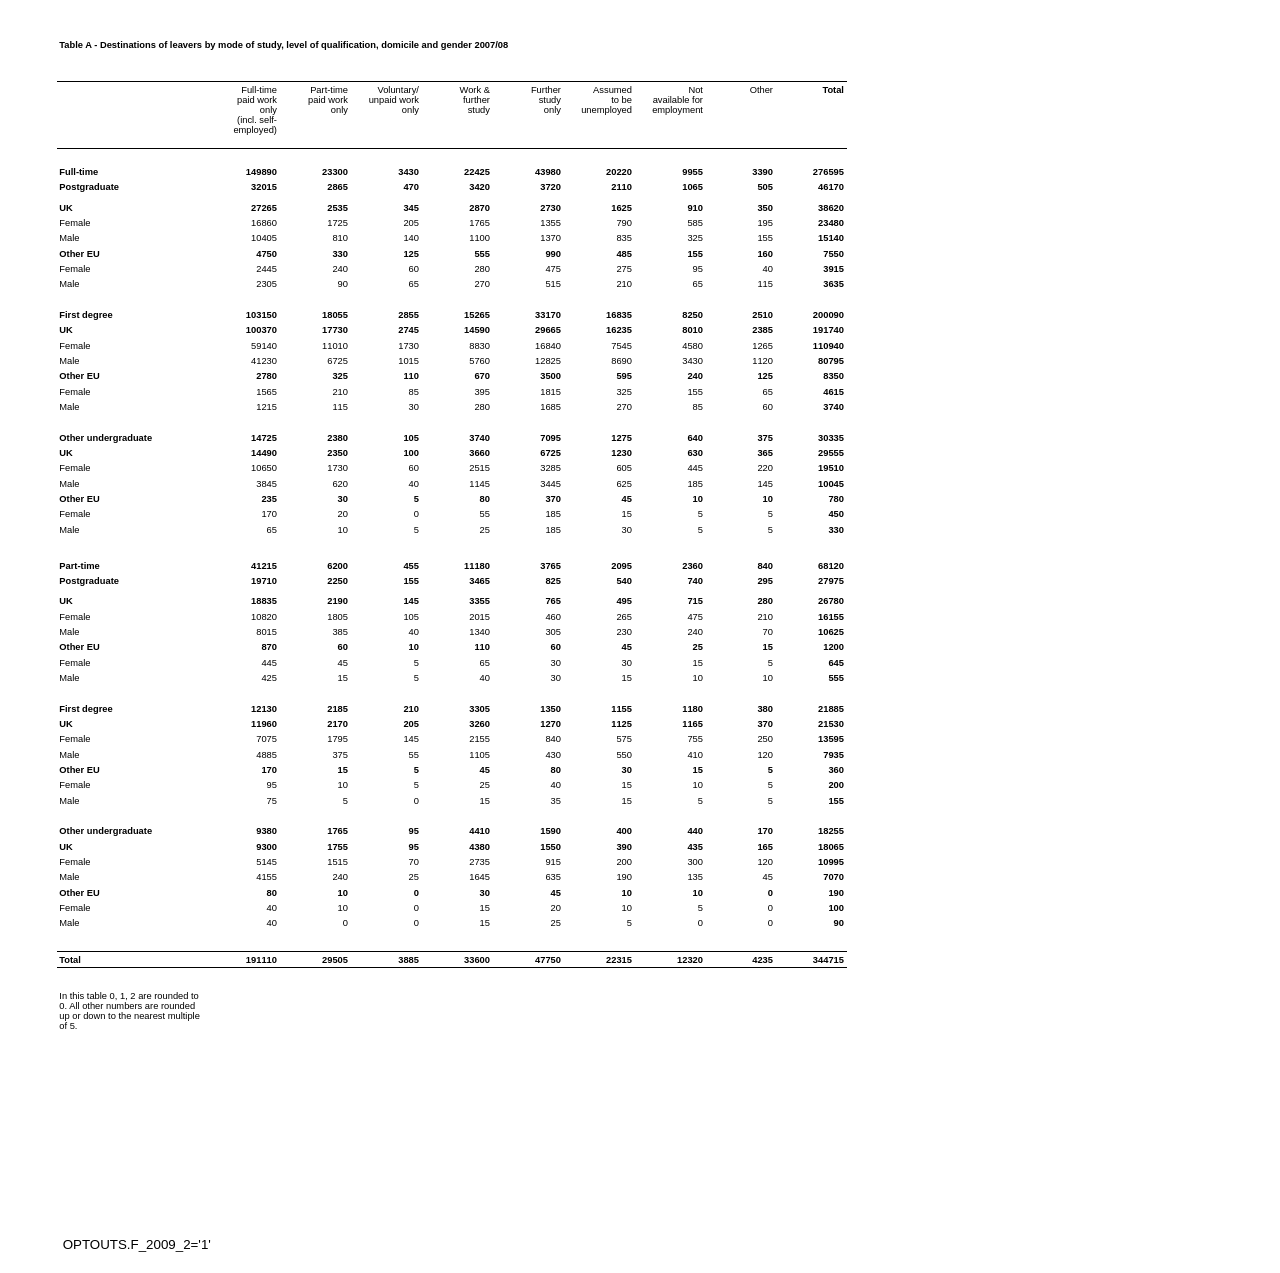
<file: HTML/Post-education-earnings.html>
<?xml version="1.0" encoding="UTF-8"?>
<!DOCTYPE html PUBLIC "-//W3C//DTD XHTML 1.1 plus MathML 2.0//EN" "http://www.w3.org/Math/DTD/mathml2/xhtml-math11-f.dtd">
<html xmlns="http://www.w3.org/1999/xhtml"><!--This file was converted to xhtml by LibreOffice - see http://cgit.freedesktop.org/libreoffice/core/tree/filter/source/xslt for the code.--><head profile="http://dublincore.org/documents/dcmi-terms/"><meta http-equiv="Content-Type" content="application/xhtml+xml; charset=utf-8"/><title xml:lang="en-US">- no title specified</title><meta name="DCTERMS.title" content="" xml:lang="en-US"/><meta name="DCTERMS.language" content="en-US" scheme="DCTERMS.RFC4646"/><meta name="DCTERMS.source" content="http://xml.openoffice.org/odf2xhtml"/><meta name="DCTERMS.creator" content="Sarah Aston"/><meta name="DCTERMS.issued" content="2009-08-14T12:52:01" scheme="DCTERMS.W3CDTF"/><meta name="DCTERMS.contributor" content="r_horsfall"/><meta name="DCTERMS.modified" content="2009-08-17T08:38:22" scheme="DCTERMS.W3CDTF"/><meta name="DCTERMS.provenance" content="" xml:lang="en-US"/><meta name="DCTERMS.subject" content="," xml:lang="en-US"/><link rel="schema.DC" href="http://purl.org/dc/elements/1.1/" hreflang="en"/><link rel="schema.DCTERMS" href="http://purl.org/dc/terms/" hreflang="en"/><link rel="schema.DCTYPE" href="http://purl.org/dc/dcmitype/" hreflang="en"/><link rel="schema.DCAM" href="http://purl.org/dc/dcam/" hreflang="en"/><style type="text/css">
  @page {  }
  table { border-collapse:collapse; border-spacing:0; empty-cells:show }
  td, th { vertical-align:top; font-size:10pt;}
  h1, h2, h3, h4, h5, h6 { clear:both }
  ol, ul { margin:0; padding:0;}
  li { list-style: none; margin:0; padding:0;}
  <!-- "li span.odfLiEnd" - IE 7 issue-->
  li span. { clear: both; line-height:0; width:0; height:0; margin:0; padding:0; }
  span.footnodeNumber { padding-right:1em; }
  span.annotation_style_by_filter { font-size:95%; font-family:Arial; background-color:#fff000;  margin:0; border:0; padding:0;  }
  * { margin:0;}
  .ta1 { writing-mode:lr-tb; }
  .Default { font-family:Arial; padding:0.071cm; }
  .ce1 { padding:0.071cm; font-family:Arial; }
  .ce10 { padding:0.071cm; font-family:Arial; vertical-align:top; text-align:left ! important; margin-left:0cm; writing-mode:page; font-size:7pt; font-style:normal; text-shadow:none; text-decoration:none ! important; font-weight:bold; }
  .ce11 { padding:0.071cm; font-family:Arial; font-size:7pt; font-style:normal; text-shadow:none; text-decoration:none ! important; font-weight:normal; }
  .ce12 { padding:0.071cm; font-family:Arial; background-color:transparent; font-size:7pt; font-style:normal; text-shadow:none; text-decoration:none ! important; font-weight:bold; }
  .ce13 { padding:0.071cm; font-family:Arial; vertical-align:top; margin-left:0cm; writing-mode:page; font-size:10pt; font-style:normal; text-shadow:none; text-decoration:none ! important; font-weight:normal; }
  .ce14 { padding:0.071cm; font-family:Arial; border-bottom-width:0.0133cm; border-bottom-style:solid; border-bottom-color:#000000; border-left-style:none; border-right-style:none; border-top-width:0.0133cm; border-top-style:solid; border-top-color:#000000; vertical-align:top; text-align:right ! important; margin-left:0cm; writing-mode:page; font-size:7pt; font-style:normal; text-shadow:none; text-decoration:none ! important; font-weight:normal; }
  .ce15 { padding:0.071cm; font-family:Arial; border-style:none; vertical-align:top; text-align:right ! important; margin-left:0cm; writing-mode:page; font-size:7pt; font-style:normal; text-shadow:none; text-decoration:none ! important; font-weight:normal; }
  .ce16 { padding:0.071cm; font-family:Arial; border-style:none; font-size:7pt; font-style:normal; text-shadow:none; text-decoration:none ! important; font-weight:bold; }
  .ce17 { padding:0.071cm; font-family:Arial; font-size:7pt; font-style:normal; text-shadow:none; text-decoration:none ! important; font-weight:bold; }
  .ce18 { padding:0.071cm; font-family:Arial; background-color:transparent; border-style:none; vertical-align:top; text-align:right ! important; margin-left:0cm; writing-mode:page; font-size:7pt; font-style:normal; text-shadow:none; text-decoration:none ! important; font-weight:normal; }
  .ce19 { padding:0.071cm; font-family:Arial; font-size:7pt; font-style:normal; text-shadow:none; text-decoration:none ! important; font-weight:normal; }
  .ce2 { padding:0.071cm; font-family:Arial; border-style:none; vertical-align:top; margin-left:0cm; writing-mode:page; font-size:7pt; font-style:normal; text-shadow:none; text-decoration:none ! important; font-weight:bold; }
  .ce20 { padding:0.071cm; font-family:Arial; background-color:transparent; border-style:none; vertical-align:top; margin-left:0cm; writing-mode:page; font-size:7pt; font-style:normal; text-shadow:none; text-decoration:none ! important; font-weight:normal; }
  .ce21 { padding:0.071cm; font-family:Arial; border-bottom-width:0.0133cm; border-bottom-style:solid; border-bottom-color:#000000; border-left-style:none; border-right-style:none; border-top-width:0.0133cm; border-top-style:solid; border-top-color:#000000; font-size:7pt; font-style:normal; text-shadow:none; text-decoration:none ! important; font-weight:bold; }
  .ce22 { padding:0.071cm; font-family:Arial; font-size:7pt; font-style:normal; text-shadow:none; text-decoration:none ! important; font-weight:normal; }
  .ce23 { padding:0.071cm; font-family:Arial; background-color:transparent; font-size:7pt; font-style:normal; text-shadow:none; text-decoration:none ! important; font-weight:normal; }
  .ce24 { padding:0.071cm; font-family:Arial; background-color:transparent; font-size:7pt; font-style:normal; text-shadow:none; text-decoration:none ! important; font-weight:normal; }
  .ce25 { padding:0.071cm; font-family:Arial; border-style:none; vertical-align:top; text-align:right ! important; margin-left:0cm; writing-mode:page; font-size:7pt; font-style:italic; text-shadow:none; text-decoration:none ! important; font-weight:normal; }
  .ce26 { padding:0.071cm; font-family:Arial; border-style:none; font-size:7pt; font-style:normal; text-shadow:none; text-decoration:none ! important; font-weight:normal; }
  .ce27 { padding:0.071cm; font-family:Arial; border-bottom-width:0.0133cm; border-bottom-style:solid; border-bottom-color:#000000; border-left-style:none; border-right-style:none; border-top-width:0.0133cm; border-top-style:solid; border-top-color:#000000; vertical-align:top; text-align:right ! important; margin-left:0cm; writing-mode:page; font-size:7pt; font-style:normal; text-shadow:none; text-decoration:none ! important; font-weight:bold; }
  .ce28 { padding:0.071cm; font-family:Arial; background-color:transparent; border-style:none; vertical-align:top; margin-left:0cm; writing-mode:page; font-size:7pt; font-style:normal; text-shadow:none; text-decoration:none ! important; font-weight:bold; }
  .ce29 { padding:0.071cm; font-family:Arial; font-size:7pt; font-style:normal; text-shadow:none; text-decoration:none ! important; font-weight:bold; }
  .ce3 { padding:0.071cm; font-family:Arial; border-style:none; font-size:7pt; font-style:normal; text-shadow:none; text-decoration:none ! important; font-weight:bold; }
  .ce30 { padding:0.071cm; font-family:Arial; background-color:transparent; font-size:7pt; font-style:normal; text-shadow:none; text-decoration:none ! important; font-weight:bold; }
  .ce31 { padding:0.071cm; font-family:Arial; background-color:transparent; border-style:none; vertical-align:top; margin-left:0cm; writing-mode:page; font-size:7pt; font-style:normal; text-shadow:none; text-decoration:none ! important; font-weight:normal; }
  .ce32 { padding:0.071cm; font-family:Arial; font-size:7pt; font-style:normal; text-shadow:none; text-decoration:none ! important; font-weight:bold; }
  .ce33 { padding:0.071cm; font-family:Arial; font-size:7pt; font-style:normal; text-shadow:none; text-decoration:none ! important; font-weight:normal; }
  .ce34 { padding:0.071cm; font-family:Arial; background-color:transparent; border-style:none; vertical-align:top; margin-left:0cm; writing-mode:page; font-size:7pt; font-style:normal; text-shadow:none; text-decoration:none ! important; font-weight:normal; }
  .ce35 { padding:0.071cm; font-family:Arial; background-color:transparent; border-style:none; vertical-align:top; margin-left:0cm; writing-mode:page; font-size:7pt; font-style:normal; text-shadow:none; text-decoration:none ! important; font-weight:bold; }
  .ce36 { padding:0.071cm; font-family:Arial; background-color:transparent; border-style:none; vertical-align:top; margin-left:0cm; writing-mode:page; font-size:7pt; font-style:normal; text-shadow:none; text-decoration:none ! important; font-weight:bold; }
  .ce4 { padding:0.071cm; font-family:Arial; border-bottom-width:0.0133cm; border-bottom-style:solid; border-bottom-color:#000000; border-left-style:none; border-right-style:none; border-top-width:0.0133cm; border-top-style:solid; border-top-color:#000000; font-size:7pt; font-style:normal; text-shadow:none; text-decoration:none ! important; font-weight:bold; }
  .ce5 { padding:0.071cm; font-family:Arial; border-style:none; font-size:7pt; font-style:normal; text-shadow:none; text-decoration:none ! important; font-weight:normal; }
  .ce6 { padding:0.071cm; font-family:Arial; font-size:7pt; font-style:normal; text-shadow:none; text-decoration:none ! important; font-weight:bold; }
  .ce7 { padding:0.071cm; font-family:Arial; vertical-align:top; text-align:left ! important; margin-left:0.353cm; writing-mode:page; font-size:7pt; font-style:normal; text-shadow:none; text-decoration:none ! important; font-weight:bold; }
  .ce8 { padding:0.071cm; font-family:Arial; vertical-align:top; text-align:left ! important; margin-left:0.706cm; writing-mode:page; font-size:7pt; font-style:normal; text-shadow:none; text-decoration:none ! important; font-weight:bold; }
  .ce9 { padding:0.071cm; font-family:Arial; vertical-align:top; text-align:left ! important; margin-left:1.058cm; writing-mode:page; font-size:7pt; font-style:normal; text-shadow:none; text-decoration:none ! important; font-weight:normal; }
  .co1 { width:3.468cm; }
  .co2 { width:1.623cm; }
  .co3 { width:1.595cm; }
  .co4 { width:1.79cm; }
  .ro1 { height:0.741cm; }
  .ro2 { height:0.18cm; }
  .ro3 { height:1.767cm; }
  .ro4 { height:0.37cm; }
  .ro5 { height:0.245cm; }
  .ro6 { height:0.318cm; }
  <!-- ODF styles with no properties representable as CSS -->
  .ta_extref  { }
  </style>
</head>
<body dir="ltr" style="margin-top:1cm; margin-bottom:0.499cm; margin-left:1.499cm; margin-right:1.499cm; writing-mode:lr-tb; "><table border="0" cellspacing="0" cellpadding="0" class="ta1"><colgroup><col width="152"/><col width="71"/><col width="71"/><col width="71"/><col width="71"/><col width="71"/><col width="71"/><col width="71"/><col width="70"/><col width="71"/><col width="78"/><col width="78"/></colgroup>
  <tr class="ro1"><td colspan="10" style="text-align:left;width:3.468cm; " class="ce2"><p>Table A - Destinations of leavers by mode of study, level of qualification, domicile and gender 2007/08</p>
	</td>
	<td style="text-align:left;width:1.79cm; " class="ce6"> </td>
	<td style="text-align:left;width:1.79cm; " class="ce6"> </td>
  </tr>
  <tr class="ro2"><td style="text-align:left;width:3.468cm; " class="ce3"> </td>
	<td style="text-align:left;width:1.623cm; " class="ce5"> </td>
	<td style="text-align:left;width:1.623cm; " class="ce5"> </td>
	<td style="text-align:left;width:1.623cm; " class="ce5"> </td>
	<td style="text-align:left;width:1.623cm; " class="ce5"> </td>
	<td style="text-align:left;width:1.623cm; " class="ce5"> </td>
	<td style="text-align:left;width:1.623cm; " class="ce11"> </td>
	<td style="text-align:left;width:1.623cm; " class="ce25"> </td>
	<td style="text-align:left;width:1.595cm; " class="ce11"> </td>
	<td style="text-align:left;width:1.623cm; " class="ce6"> </td>
	<td style="text-align:left;width:1.79cm; " class="ce11"> </td>
	<td style="text-align:left;width:1.79cm; " class="ce11"> </td>
  </tr>
  <tr class="ro3"><td style="text-align:left;width:3.468cm; " class="ce4"> </td>
	<td style="text-align:left;width:1.623cm; " class="ce14"><p>Full-time </p>
	  <p>paid work </p>
	  <p>only </p>
	  <p>(incl. self-</p>
	  <p>employed)</p>
	</td>
	<td style="text-align:left;width:1.623cm; " class="ce14"><p>Part-time </p>
	  <p>paid work </p>
	  <p>only</p>
	</td>
	<td style="text-align:left;width:1.623cm; " class="ce14"><p>Voluntary/</p>
	  <p>unpaid work </p>
	  <p>only</p>
	</td>
	<td style="text-align:left;width:1.623cm; " class="ce14"><p>Work &amp; </p>
	  <p>further </p>
	  <p>study</p>
	</td>
	<td style="text-align:left;width:1.623cm; " class="ce14"><p>Further </p>
	  <p>study </p>
	  <p>only</p>
	</td>
	<td style="text-align:left;width:1.623cm; " class="ce14"><p>Assumed </p>
	  <p>to be </p>
	  <p>unemployed</p>
	</td>
	<td style="text-align:left;width:1.623cm; " class="ce14"><p>Not </p>
	  <p>available for </p>
	  <p>employment</p>
	</td>
	<td style="text-align:left;width:1.595cm; " class="ce14"><p>Other</p>
	</td>
	<td style="text-align:left;width:1.623cm; " class="ce27"><p>Total</p>
	</td>
	<td style="text-align:left;width:1.79cm; " class="ce6"> </td>
	<td style="text-align:left;width:1.79cm; " class="ce6"> </td>
  </tr>
  <tr class="ro2"><td style="text-align:left;width:3.468cm; " class="ce5"> </td>
	<td style="text-align:left;width:1.623cm; " class="ce15"> </td>
	<td style="text-align:left;width:1.623cm; " class="ce15"> </td>
	<td style="text-align:left;width:1.623cm; " class="ce15"> </td>
	<td style="text-align:left;width:1.623cm; " class="ce15"> </td>
	<td style="text-align:left;width:1.623cm; " class="ce15"> </td>
	<td style="text-align:left;width:1.623cm; " class="ce15"> </td>
	<td style="text-align:left;width:1.623cm; " class="ce15"> </td>
	<td style="text-align:left;width:1.595cm; " class="ce11"> </td>
	<td style="text-align:left;width:1.623cm; " class="ce11"> </td>
	<td style="text-align:left;width:1.79cm; " class="ce11"> </td>
	<td style="text-align:left;width:1.79cm; " class="ce11"> </td>
  </tr>
  <tr class="ro4"><td style="text-align:left;width:3.468cm; " class="ce6"><p>Full-time</p>
	</td>
	<td style="text-align:right; width:1.623cm; " class="ce16"><p>149890</p>
	</td>
	<td style="text-align:right; width:1.623cm; " class="ce16"><p>23300</p>
	</td>
	<td style="text-align:right; width:1.623cm; " class="ce16"><p>3430</p>
	</td>
	<td style="text-align:right; width:1.623cm; " class="ce16"><p>22425</p>
	</td>
	<td style="text-align:right; width:1.623cm; " class="ce16"><p>43980</p>
	</td>
	<td style="text-align:right; width:1.623cm; " class="ce16"><p>20220</p>
	</td>
	<td style="text-align:right; width:1.623cm; " class="ce16"><p>9955</p>
	</td>
	<td style="text-align:right; width:1.595cm; " class="ce16"><p>3390</p>
	</td>
	<td style="text-align:right; width:1.623cm; " class="ce16"><p>276595</p>
	</td>
	<td style="text-align:left;width:1.79cm; " class="ce6"> </td>
	<td style="text-align:left;width:1.79cm; " class="ce6"> </td>
  </tr>
  <tr class="ro4"><td style="text-align:left;width:3.468cm; " class="ce7"><p>Postgraduate</p>
	</td>
	<td style="text-align:right; width:1.623cm; " class="ce17"><p>32015</p>
	</td>
	<td style="text-align:right; width:1.623cm; " class="ce17"><p>2865</p>
	</td>
	<td style="text-align:right; width:1.623cm; " class="ce17"><p>470</p>
	</td>
	<td style="text-align:right; width:1.623cm; " class="ce17"><p>3420</p>
	</td>
	<td style="text-align:right; width:1.623cm; " class="ce17"><p>3720</p>
	</td>
	<td style="text-align:right; width:1.623cm; " class="ce17"><p>2110</p>
	</td>
	<td style="text-align:right; width:1.623cm; " class="ce17"><p>1065</p>
	</td>
	<td style="text-align:right; width:1.595cm; " class="ce17"><p>505</p>
	</td>
	<td style="text-align:right; width:1.623cm; " class="ce17"><p>46170</p>
	</td>
	<td style="text-align:left;width:1.79cm; " class="ce22"> </td>
	<td style="text-align:left;width:1.79cm; " class="Default"> </td>
  </tr>
  <tr class="ro4"><td style="text-align:left;width:3.468cm; " class="ce8"><p>UK</p>
	</td>
	<td style="text-align:right; width:1.623cm; " class="ce17"><p>27265</p>
	</td>
	<td style="text-align:right; width:1.623cm; " class="ce17"><p>2535</p>
	</td>
	<td style="text-align:right; width:1.623cm; " class="ce17"><p>345</p>
	</td>
	<td style="text-align:right; width:1.623cm; " class="ce17"><p>2870</p>
	</td>
	<td style="text-align:right; width:1.623cm; " class="ce17"><p>2730</p>
	</td>
	<td style="text-align:right; width:1.623cm; " class="ce17"><p>1625</p>
	</td>
	<td style="text-align:right; width:1.623cm; " class="ce17"><p>910</p>
	</td>
	<td style="text-align:right; width:1.595cm; " class="ce17"><p>350</p>
	</td>
	<td style="text-align:right; width:1.623cm; " class="ce16"><p>38620</p>
	</td>
	<td style="text-align:left;width:1.79cm; " class="ce29"> </td>
	<td style="text-align:left;width:1.79cm; " class="ce29"> </td>
  </tr>
  <tr class="ro4"><td style="text-align:left;width:3.468cm; " class="ce9"><p>Female</p>
	</td>
	<td style="text-align:right; width:1.623cm; " class="ce18"><p>16860</p>
	</td>
	<td style="text-align:right; width:1.623cm; " class="ce18"><p>1725</p>
	</td>
	<td style="text-align:right; width:1.623cm; " class="ce18"><p>205</p>
	</td>
	<td style="text-align:right; width:1.623cm; " class="ce18"><p>1765</p>
	</td>
	<td style="text-align:right; width:1.623cm; " class="ce18"><p>1355</p>
	</td>
	<td style="text-align:right; width:1.623cm; " class="ce18"><p>790</p>
	</td>
	<td style="text-align:right; width:1.623cm; " class="ce18"><p>585</p>
	</td>
	<td style="text-align:right; width:1.595cm; " class="ce18"><p>195</p>
	</td>
	<td style="text-align:right; width:1.623cm; " class="ce16"><p>23480</p>
	</td>
	<td style="text-align:left;width:1.79cm; " class="ce31"> </td>
	<td style="text-align:left;width:1.79cm; " class="ce20"> </td>
  </tr>
  <tr class="ro4"><td style="text-align:left;width:3.468cm; " class="ce9"><p>Male</p>
	</td>
	<td style="text-align:right; width:1.623cm; " class="ce18"><p>10405</p>
	</td>
	<td style="text-align:right; width:1.623cm; " class="ce18"><p>810</p>
	</td>
	<td style="text-align:right; width:1.623cm; " class="ce18"><p>140</p>
	</td>
	<td style="text-align:right; width:1.623cm; " class="ce18"><p>1100</p>
	</td>
	<td style="text-align:right; width:1.623cm; " class="ce18"><p>1370</p>
	</td>
	<td style="text-align:right; width:1.623cm; " class="ce18"><p>835</p>
	</td>
	<td style="text-align:right; width:1.623cm; " class="ce18"><p>325</p>
	</td>
	<td style="text-align:right; width:1.595cm; " class="ce18"><p>155</p>
	</td>
	<td style="text-align:right; width:1.623cm; " class="ce16"><p>15140</p>
	</td>
	<td style="text-align:left;width:1.79cm; " class="ce31"> </td>
	<td style="text-align:left;width:1.79cm; " class="ce34"> </td>
  </tr>
  <tr class="ro4"><td style="text-align:left;width:3.468cm; " class="ce8"><p>Other EU</p>
	</td>
	<td style="text-align:right; width:1.623cm; " class="ce17"><p>4750</p>
	</td>
	<td style="text-align:right; width:1.623cm; " class="ce17"><p>330</p>
	</td>
	<td style="text-align:right; width:1.623cm; " class="ce17"><p>125</p>
	</td>
	<td style="text-align:right; width:1.623cm; " class="ce17"><p>555</p>
	</td>
	<td style="text-align:right; width:1.623cm; " class="ce17"><p>990</p>
	</td>
	<td style="text-align:right; width:1.623cm; " class="ce17"><p>485</p>
	</td>
	<td style="text-align:right; width:1.623cm; " class="ce17"><p>155</p>
	</td>
	<td style="text-align:right; width:1.595cm; " class="ce17"><p>160</p>
	</td>
	<td style="text-align:right; width:1.623cm; " class="ce16"><p>7550</p>
	</td>
	<td style="text-align:left;width:1.79cm; " class="ce32"> </td>
	<td style="text-align:left;width:1.79cm; " class="ce35"> </td>
  </tr>
  <tr class="ro4"><td style="text-align:left;width:3.468cm; " class="ce9"><p>Female</p>
	</td>
	<td style="text-align:right; width:1.623cm; " class="ce18"><p>2445</p>
	</td>
	<td style="text-align:right; width:1.623cm; " class="ce18"><p>240</p>
	</td>
	<td style="text-align:right; width:1.623cm; " class="ce18"><p>60</p>
	</td>
	<td style="text-align:right; width:1.623cm; " class="ce18"><p>280</p>
	</td>
	<td style="text-align:right; width:1.623cm; " class="ce18"><p>475</p>
	</td>
	<td style="text-align:right; width:1.623cm; " class="ce18"><p>275</p>
	</td>
	<td style="text-align:right; width:1.623cm; " class="ce18"><p>95</p>
	</td>
	<td style="text-align:right; width:1.595cm; " class="ce18"><p>40</p>
	</td>
	<td style="text-align:right; width:1.623cm; " class="ce16"><p>3915</p>
	</td>
	<td style="text-align:left;width:1.79cm; " class="ce31"> </td>
	<td style="text-align:left;width:1.79cm; " class="ce34"> </td>
  </tr>
  <tr class="ro4"><td style="text-align:left;width:3.468cm; " class="ce9"><p>Male</p>
	</td>
	<td style="text-align:right; width:1.623cm; " class="ce18"><p>2305</p>
	</td>
	<td style="text-align:right; width:1.623cm; " class="ce18"><p>90</p>
	</td>
	<td style="text-align:right; width:1.623cm; " class="ce18"><p>65</p>
	</td>
	<td style="text-align:right; width:1.623cm; " class="ce18"><p>270</p>
	</td>
	<td style="text-align:right; width:1.623cm; " class="ce18"><p>515</p>
	</td>
	<td style="text-align:right; width:1.623cm; " class="ce18"><p>210</p>
	</td>
	<td style="text-align:right; width:1.623cm; " class="ce18"><p>65</p>
	</td>
	<td style="text-align:right; width:1.595cm; " class="ce18"><p>115</p>
	</td>
	<td style="text-align:right; width:1.623cm; " class="ce16"><p>3635</p>
	</td>
	<td style="text-align:left;width:1.79cm; " class="ce31"> </td>
	<td style="text-align:left;width:1.79cm; " class="ce34"> </td>
  </tr>
  <tr class="ro5"><td style="text-align:left;width:3.468cm; " class="ce7"> </td>
	<td style="text-align:left;width:1.623cm; " class="ce19"> </td>
	<td style="text-align:left;width:1.623cm; " class="ce19"> </td>
	<td style="text-align:left;width:1.623cm; " class="ce19"> </td>
	<td style="text-align:left;width:1.623cm; " class="ce19"> </td>
	<td style="text-align:left;width:1.623cm; " class="ce19"> </td>
	<td style="text-align:left;width:1.623cm; " class="ce19"> </td>
	<td style="text-align:left;width:1.623cm; " class="ce19"> </td>
	<td style="text-align:left;width:1.595cm; " class="ce19"> </td>
	<td style="text-align:left;width:1.623cm; " class="ce28"> </td>
	<td style="text-align:left;width:1.79cm; " class="ce33"> </td>
	<td style="text-align:left;width:1.79cm; " class="ce34"> </td>
  </tr>
  <tr class="ro4"><td style="text-align:left;width:3.468cm; " class="ce7"><p>First degree</p>
	</td>
	<td style="text-align:right; width:1.623cm; " class="ce17"><p>103150</p>
	</td>
	<td style="text-align:right; width:1.623cm; " class="ce17"><p>18055</p>
	</td>
	<td style="text-align:right; width:1.623cm; " class="ce17"><p>2855</p>
	</td>
	<td style="text-align:right; width:1.623cm; " class="ce17"><p>15265</p>
	</td>
	<td style="text-align:right; width:1.623cm; " class="ce17"><p>33170</p>
	</td>
	<td style="text-align:right; width:1.623cm; " class="ce17"><p>16835</p>
	</td>
	<td style="text-align:right; width:1.623cm; " class="ce17"><p>8250</p>
	</td>
	<td style="text-align:right; width:1.595cm; " class="ce17"><p>2510</p>
	</td>
	<td style="text-align:right; width:1.623cm; " class="ce17"><p>200090</p>
	</td>
	<td style="text-align:left;width:1.79cm; " class="ce33"> </td>
	<td style="text-align:left;width:1.79cm; " class="ce34"> </td>
  </tr>
  <tr class="ro4"><td style="text-align:left;width:3.468cm; " class="ce8"><p>UK</p>
	</td>
	<td style="text-align:right; width:1.623cm; " class="ce17"><p>100370</p>
	</td>
	<td style="text-align:right; width:1.623cm; " class="ce17"><p>17730</p>
	</td>
	<td style="text-align:right; width:1.623cm; " class="ce17"><p>2745</p>
	</td>
	<td style="text-align:right; width:1.623cm; " class="ce17"><p>14590</p>
	</td>
	<td style="text-align:right; width:1.623cm; " class="ce17"><p>29665</p>
	</td>
	<td style="text-align:right; width:1.623cm; " class="ce17"><p>16235</p>
	</td>
	<td style="text-align:right; width:1.623cm; " class="ce17"><p>8010</p>
	</td>
	<td style="text-align:right; width:1.595cm; " class="ce17"><p>2385</p>
	</td>
	<td style="text-align:right; width:1.623cm; " class="ce16"><p>191740</p>
	</td>
	<td style="text-align:left;width:1.79cm; " class="ce32"> </td>
	<td style="text-align:left;width:1.79cm; " class="ce35"> </td>
  </tr>
  <tr class="ro4"><td style="text-align:left;width:3.468cm; " class="ce9"><p>Female</p>
	</td>
	<td style="text-align:right; width:1.623cm; " class="ce18"><p>59140</p>
	</td>
	<td style="text-align:right; width:1.623cm; " class="ce18"><p>11010</p>
	</td>
	<td style="text-align:right; width:1.623cm; " class="ce18"><p>1730</p>
	</td>
	<td style="text-align:right; width:1.623cm; " class="ce18"><p>8830</p>
	</td>
	<td style="text-align:right; width:1.623cm; " class="ce18"><p>16840</p>
	</td>
	<td style="text-align:right; width:1.623cm; " class="ce18"><p>7545</p>
	</td>
	<td style="text-align:right; width:1.623cm; " class="ce18"><p>4580</p>
	</td>
	<td style="text-align:right; width:1.595cm; " class="ce18"><p>1265</p>
	</td>
	<td style="text-align:right; width:1.623cm; " class="ce16"><p>110940</p>
	</td>
	<td style="text-align:left;width:1.79cm; " class="ce31"> </td>
	<td style="text-align:left;width:1.79cm; " class="ce34"> </td>
  </tr>
  <tr class="ro4"><td style="text-align:left;width:3.468cm; " class="ce9"><p>Male</p>
	</td>
	<td style="text-align:right; width:1.623cm; " class="ce18"><p>41230</p>
	</td>
	<td style="text-align:right; width:1.623cm; " class="ce18"><p>6725</p>
	</td>
	<td style="text-align:right; width:1.623cm; " class="ce18"><p>1015</p>
	</td>
	<td style="text-align:right; width:1.623cm; " class="ce18"><p>5760</p>
	</td>
	<td style="text-align:right; width:1.623cm; " class="ce18"><p>12825</p>
	</td>
	<td style="text-align:right; width:1.623cm; " class="ce18"><p>8690</p>
	</td>
	<td style="text-align:right; width:1.623cm; " class="ce18"><p>3430</p>
	</td>
	<td style="text-align:right; width:1.595cm; " class="ce18"><p>1120</p>
	</td>
	<td style="text-align:right; width:1.623cm; " class="ce16"><p>80795</p>
	</td>
	<td style="text-align:left;width:1.79cm; " class="ce31"> </td>
	<td style="text-align:left;width:1.79cm; " class="ce34"> </td>
  </tr>
  <tr class="ro4"><td style="text-align:left;width:3.468cm; " class="ce8"><p>Other EU</p>
	</td>
	<td style="text-align:right; width:1.623cm; " class="ce17"><p>2780</p>
	</td>
	<td style="text-align:right; width:1.623cm; " class="ce17"><p>325</p>
	</td>
	<td style="text-align:right; width:1.623cm; " class="ce17"><p>110</p>
	</td>
	<td style="text-align:right; width:1.623cm; " class="ce17"><p>670</p>
	</td>
	<td style="text-align:right; width:1.623cm; " class="ce17"><p>3500</p>
	</td>
	<td style="text-align:right; width:1.623cm; " class="ce17"><p>595</p>
	</td>
	<td style="text-align:right; width:1.623cm; " class="ce17"><p>240</p>
	</td>
	<td style="text-align:right; width:1.595cm; " class="ce17"><p>125</p>
	</td>
	<td style="text-align:right; width:1.623cm; " class="ce16"><p>8350</p>
	</td>
	<td style="text-align:left;width:1.79cm; " class="ce32"> </td>
	<td style="text-align:left;width:1.79cm; " class="ce35"> </td>
  </tr>
  <tr class="ro4"><td style="text-align:left;width:3.468cm; " class="ce9"><p>Female</p>
	</td>
	<td style="text-align:right; width:1.623cm; " class="ce18"><p>1565</p>
	</td>
	<td style="text-align:right; width:1.623cm; " class="ce18"><p>210</p>
	</td>
	<td style="text-align:right; width:1.623cm; " class="ce18"><p>85</p>
	</td>
	<td style="text-align:right; width:1.623cm; " class="ce18"><p>395</p>
	</td>
	<td style="text-align:right; width:1.623cm; " class="ce18"><p>1815</p>
	</td>
	<td style="text-align:right; width:1.623cm; " class="ce18"><p>325</p>
	</td>
	<td style="text-align:right; width:1.623cm; " class="ce18"><p>155</p>
	</td>
	<td style="text-align:right; width:1.595cm; " class="ce18"><p>65</p>
	</td>
	<td style="text-align:right; width:1.623cm; " class="ce16"><p>4615</p>
	</td>
	<td style="text-align:left;width:1.79cm; " class="ce31"> </td>
	<td style="text-align:left;width:1.79cm; " class="ce34"> </td>
  </tr>
  <tr class="ro4"><td style="text-align:left;width:3.468cm; " class="ce9"><p>Male</p>
	</td>
	<td style="text-align:right; width:1.623cm; " class="ce18"><p>1215</p>
	</td>
	<td style="text-align:right; width:1.623cm; " class="ce18"><p>115</p>
	</td>
	<td style="text-align:right; width:1.623cm; " class="ce18"><p>30</p>
	</td>
	<td style="text-align:right; width:1.623cm; " class="ce18"><p>280</p>
	</td>
	<td style="text-align:right; width:1.623cm; " class="ce18"><p>1685</p>
	</td>
	<td style="text-align:right; width:1.623cm; " class="ce18"><p>270</p>
	</td>
	<td style="text-align:right; width:1.623cm; " class="ce18"><p>85</p>
	</td>
	<td style="text-align:right; width:1.595cm; " class="ce18"><p>60</p>
	</td>
	<td style="text-align:right; width:1.623cm; " class="ce16"><p>3740</p>
	</td>
	<td style="text-align:left;width:1.79cm; " class="ce31"> </td>
	<td style="text-align:left;width:1.79cm; " class="ce34"> </td>
  </tr>
  <tr class="ro5"><td style="text-align:left;width:3.468cm; " class="ce7"><p> </p>
	</td>
	<td style="text-align:left;width:1.623cm; " class="ce19"> </td>
	<td style="text-align:left;width:1.623cm; " class="ce19"> </td>
	<td style="text-align:left;width:1.623cm; " class="ce19"> </td>
	<td style="text-align:left;width:1.623cm; " class="ce19"> </td>
	<td style="text-align:left;width:1.623cm; " class="ce19"> </td>
	<td style="text-align:left;width:1.623cm; " class="ce19"> </td>
	<td style="text-align:left;width:1.623cm; " class="ce19"> </td>
	<td style="text-align:left;width:1.595cm; " class="ce19"> </td>
	<td style="text-align:left;width:1.623cm; " class="ce28"> </td>
	<td style="text-align:left;width:1.79cm; " class="ce33"> </td>
	<td style="text-align:left;width:1.79cm; " class="ce34"> </td>
  </tr>
  <tr class="ro4"><td style="text-align:left;width:3.468cm; " class="ce7"><p>Other undergraduate</p>
	</td>
	<td style="text-align:right; width:1.623cm; " class="ce17"><p>14725</p>
	</td>
	<td style="text-align:right; width:1.623cm; " class="ce17"><p>2380</p>
	</td>
	<td style="text-align:right; width:1.623cm; " class="ce17"><p>105</p>
	</td>
	<td style="text-align:right; width:1.623cm; " class="ce17"><p>3740</p>
	</td>
	<td style="text-align:right; width:1.623cm; " class="ce17"><p>7095</p>
	</td>
	<td style="text-align:right; width:1.623cm; " class="ce17"><p>1275</p>
	</td>
	<td style="text-align:right; width:1.623cm; " class="ce17"><p>640</p>
	</td>
	<td style="text-align:right; width:1.595cm; " class="ce17"><p>375</p>
	</td>
	<td style="text-align:right; width:1.623cm; " class="ce17"><p>30335</p>
	</td>
	<td style="text-align:left;width:1.79cm; " class="ce33"> </td>
	<td style="text-align:left;width:1.79cm; " class="ce34"> </td>
  </tr>
  <tr class="ro4"><td style="text-align:left;width:3.468cm; " class="ce8"><p>UK</p>
	</td>
	<td style="text-align:right; width:1.623cm; " class="ce17"><p>14490</p>
	</td>
	<td style="text-align:right; width:1.623cm; " class="ce17"><p>2350</p>
	</td>
	<td style="text-align:right; width:1.623cm; " class="ce17"><p>100</p>
	</td>
	<td style="text-align:right; width:1.623cm; " class="ce17"><p>3660</p>
	</td>
	<td style="text-align:right; width:1.623cm; " class="ce17"><p>6725</p>
	</td>
	<td style="text-align:right; width:1.623cm; " class="ce17"><p>1230</p>
	</td>
	<td style="text-align:right; width:1.623cm; " class="ce17"><p>630</p>
	</td>
	<td style="text-align:right; width:1.595cm; " class="ce17"><p>365</p>
	</td>
	<td style="text-align:right; width:1.623cm; " class="ce16"><p>29555</p>
	</td>
	<td style="text-align:left;width:1.79cm; " class="ce32"> </td>
	<td style="text-align:left;width:1.79cm; " class="ce35"> </td>
  </tr>
  <tr class="ro4"><td style="text-align:left;width:3.468cm; " class="ce9"><p>Female</p>
	</td>
	<td style="text-align:right; width:1.623cm; " class="ce18"><p>10650</p>
	</td>
	<td style="text-align:right; width:1.623cm; " class="ce18"><p>1730</p>
	</td>
	<td style="text-align:right; width:1.623cm; " class="ce18"><p>60</p>
	</td>
	<td style="text-align:right; width:1.623cm; " class="ce18"><p>2515</p>
	</td>
	<td style="text-align:right; width:1.623cm; " class="ce18"><p>3285</p>
	</td>
	<td style="text-align:right; width:1.623cm; " class="ce18"><p>605</p>
	</td>
	<td style="text-align:right; width:1.623cm; " class="ce18"><p>445</p>
	</td>
	<td style="text-align:right; width:1.595cm; " class="ce18"><p>220</p>
	</td>
	<td style="text-align:right; width:1.623cm; " class="ce16"><p>19510</p>
	</td>
	<td style="text-align:left;width:1.79cm; " class="ce31"> </td>
	<td style="text-align:left;width:1.79cm; " class="ce34"> </td>
  </tr>
  <tr class="ro4"><td style="text-align:left;width:3.468cm; " class="ce9"><p>Male</p>
	</td>
	<td style="text-align:right; width:1.623cm; " class="ce18"><p>3845</p>
	</td>
	<td style="text-align:right; width:1.623cm; " class="ce18"><p>620</p>
	</td>
	<td style="text-align:right; width:1.623cm; " class="ce18"><p>40</p>
	</td>
	<td style="text-align:right; width:1.623cm; " class="ce18"><p>1145</p>
	</td>
	<td style="text-align:right; width:1.623cm; " class="ce18"><p>3445</p>
	</td>
	<td style="text-align:right; width:1.623cm; " class="ce18"><p>625</p>
	</td>
	<td style="text-align:right; width:1.623cm; " class="ce18"><p>185</p>
	</td>
	<td style="text-align:right; width:1.595cm; " class="ce18"><p>145</p>
	</td>
	<td style="text-align:right; width:1.623cm; " class="ce16"><p>10045</p>
	</td>
	<td style="text-align:left;width:1.79cm; " class="ce31"> </td>
	<td style="text-align:left;width:1.79cm; " class="ce34"> </td>
  </tr>
  <tr class="ro4"><td style="text-align:left;width:3.468cm; " class="ce8"><p>Other EU</p>
	</td>
	<td style="text-align:right; width:1.623cm; " class="ce17"><p>235</p>
	</td>
	<td style="text-align:right; width:1.623cm; " class="ce17"><p>30</p>
	</td>
	<td style="text-align:right; width:1.623cm; " class="ce17"><p>5</p>
	</td>
	<td style="text-align:right; width:1.623cm; " class="ce17"><p>80</p>
	</td>
	<td style="text-align:right; width:1.623cm; " class="ce17"><p>370</p>
	</td>
	<td style="text-align:right; width:1.623cm; " class="ce17"><p>45</p>
	</td>
	<td style="text-align:right; width:1.623cm; " class="ce17"><p>10</p>
	</td>
	<td style="text-align:right; width:1.595cm; " class="ce17"><p>10</p>
	</td>
	<td style="text-align:right; width:1.623cm; " class="ce16"><p>780</p>
	</td>
	<td style="text-align:left;width:1.79cm; " class="ce32"> </td>
	<td style="text-align:left;width:1.79cm; " class="ce35"> </td>
  </tr>
  <tr class="ro4"><td style="text-align:left;width:3.468cm; " class="ce9"><p>Female</p>
	</td>
	<td style="text-align:right; width:1.623cm; " class="ce18"><p>170</p>
	</td>
	<td style="text-align:right; width:1.623cm; " class="ce18"><p>20</p>
	</td>
	<td style="text-align:right; width:1.623cm; " class="ce18"><p>0</p>
	</td>
	<td style="text-align:right; width:1.623cm; " class="ce18"><p>55</p>
	</td>
	<td style="text-align:right; width:1.623cm; " class="ce18"><p>185</p>
	</td>
	<td style="text-align:right; width:1.623cm; " class="ce18"><p>15</p>
	</td>
	<td style="text-align:right; width:1.623cm; " class="ce18"><p>5</p>
	</td>
	<td style="text-align:right; width:1.595cm; " class="ce18"><p>5</p>
	</td>
	<td style="text-align:right; width:1.623cm; " class="ce16"><p>450</p>
	</td>
	<td style="text-align:left;width:1.79cm; " class="ce31"> </td>
	<td style="text-align:left;width:1.79cm; " class="ce34"> </td>
  </tr>
  <tr class="ro4"><td style="text-align:left;width:3.468cm; " class="ce9"><p>Male</p>
	</td>
	<td style="text-align:right; width:1.623cm; " class="ce18"><p>65</p>
	</td>
	<td style="text-align:right; width:1.623cm; " class="ce18"><p>10</p>
	</td>
	<td style="text-align:right; width:1.623cm; " class="ce18"><p>5</p>
	</td>
	<td style="text-align:right; width:1.623cm; " class="ce18"><p>25</p>
	</td>
	<td style="text-align:right; width:1.623cm; " class="ce18"><p>185</p>
	</td>
	<td style="text-align:right; width:1.623cm; " class="ce18"><p>30</p>
	</td>
	<td style="text-align:right; width:1.623cm; " class="ce18"><p>5</p>
	</td>
	<td style="text-align:right; width:1.595cm; " class="ce18"><p>5</p>
	</td>
	<td style="text-align:right; width:1.623cm; " class="ce16"><p>330</p>
	</td>
	<td style="text-align:left;width:1.79cm; " class="ce31"> </td>
	<td style="text-align:left;width:1.79cm; " class="ce34"> </td>
  </tr>
  <tr class="ro5"><td style="text-align:left;width:3.468cm; " class="ce3"> </td>
	<td style="text-align:left;width:1.623cm; " class="ce20"> </td>
	<td style="text-align:left;width:1.623cm; " class="ce20"> </td>
	<td style="text-align:left;width:1.623cm; " class="ce20"> </td>
	<td style="text-align:left;width:1.623cm; " class="ce20"> </td>
	<td style="text-align:left;width:1.623cm; " class="ce20"> </td>
	<td style="text-align:left;width:1.623cm; " class="ce20"> </td>
	<td style="text-align:left;width:1.623cm; " class="ce26"> </td>
	<td style="text-align:left;width:1.595cm; " class="ce19"> </td>
	<td style="text-align:left;width:1.623cm; " class="ce17"> </td>
	<td style="text-align:left;width:1.79cm; " class="ce22"> </td>
	<td style="text-align:left;width:1.79cm; " class="Default"> </td>
  </tr>
  <tr class="ro4"><td style="text-align:left;width:3.468cm; " class="ce10"><p>Part-time</p>
	</td>
	<td style="text-align:right; width:1.623cm; " class="ce16"><p>41215</p>
	</td>
	<td style="text-align:right; width:1.623cm; " class="ce16"><p>6200</p>
	</td>
	<td style="text-align:right; width:1.623cm; " class="ce16"><p>455</p>
	</td>
	<td style="text-align:right; width:1.623cm; " class="ce16"><p>11180</p>
	</td>
	<td style="text-align:right; width:1.623cm; " class="ce16"><p>3765</p>
	</td>
	<td style="text-align:right; width:1.623cm; " class="ce16"><p>2095</p>
	</td>
	<td style="text-align:right; width:1.623cm; " class="ce16"><p>2360</p>
	</td>
	<td style="text-align:right; width:1.595cm; " class="ce16"><p>840</p>
	</td>
	<td style="text-align:right; width:1.623cm; " class="ce16"><p>68120</p>
	</td>
	<td style="text-align:left;width:1.79cm; " class="ce29"> </td>
	<td style="text-align:left;width:1.79cm; " class="ce29"> </td>
  </tr>
  <tr class="ro4"><td style="text-align:left;width:3.468cm; " class="ce7"><p>Postgraduate</p>
	</td>
	<td style="text-align:right; width:1.623cm; " class="ce17"><p>19710</p>
	</td>
	<td style="text-align:right; width:1.623cm; " class="ce17"><p>2250</p>
	</td>
	<td style="text-align:right; width:1.623cm; " class="ce17"><p>155</p>
	</td>
	<td style="text-align:right; width:1.623cm; " class="ce17"><p>3465</p>
	</td>
	<td style="text-align:right; width:1.623cm; " class="ce17"><p>825</p>
	</td>
	<td style="text-align:right; width:1.623cm; " class="ce17"><p>540</p>
	</td>
	<td style="text-align:right; width:1.623cm; " class="ce17"><p>740</p>
	</td>
	<td style="text-align:right; width:1.595cm; " class="ce17"><p>295</p>
	</td>
	<td style="text-align:right; width:1.623cm; " class="ce17"><p>27975</p>
	</td>
	<td style="text-align:left;width:1.79cm; " class="ce22"> </td>
	<td style="text-align:left;width:1.79cm; " class="Default"> </td>
  </tr>
  <tr class="ro4"><td style="text-align:left;width:3.468cm; " class="ce8"><p>UK</p>
	</td>
	<td style="text-align:right; width:1.623cm; " class="ce17"><p>18835</p>
	</td>
	<td style="text-align:right; width:1.623cm; " class="ce17"><p>2190</p>
	</td>
	<td style="text-align:right; width:1.623cm; " class="ce17"><p>145</p>
	</td>
	<td style="text-align:right; width:1.623cm; " class="ce17"><p>3355</p>
	</td>
	<td style="text-align:right; width:1.623cm; " class="ce17"><p>765</p>
	</td>
	<td style="text-align:right; width:1.623cm; " class="ce17"><p>495</p>
	</td>
	<td style="text-align:right; width:1.623cm; " class="ce17"><p>715</p>
	</td>
	<td style="text-align:right; width:1.595cm; " class="ce17"><p>280</p>
	</td>
	<td style="text-align:right; width:1.623cm; " class="ce16"><p>26780</p>
	</td>
	<td style="text-align:left;width:1.79cm; " class="ce29"> </td>
	<td style="text-align:left;width:1.79cm; " class="ce29"> </td>
  </tr>
  <tr class="ro4"><td style="text-align:left;width:3.468cm; " class="ce9"><p>Female</p>
	</td>
	<td style="text-align:right; width:1.623cm; " class="ce18"><p>10820</p>
	</td>
	<td style="text-align:right; width:1.623cm; " class="ce18"><p>1805</p>
	</td>
	<td style="text-align:right; width:1.623cm; " class="ce18"><p>105</p>
	</td>
	<td style="text-align:right; width:1.623cm; " class="ce18"><p>2015</p>
	</td>
	<td style="text-align:right; width:1.623cm; " class="ce18"><p>460</p>
	</td>
	<td style="text-align:right; width:1.623cm; " class="ce18"><p>265</p>
	</td>
	<td style="text-align:right; width:1.623cm; " class="ce18"><p>475</p>
	</td>
	<td style="text-align:right; width:1.595cm; " class="ce18"><p>210</p>
	</td>
	<td style="text-align:right; width:1.623cm; " class="ce16"><p>16155</p>
	</td>
	<td style="text-align:left;width:1.79cm; " class="ce31"> </td>
	<td style="text-align:left;width:1.79cm; " class="ce34"> </td>
  </tr>
  <tr class="ro4"><td style="text-align:left;width:3.468cm; " class="ce9"><p>Male</p>
	</td>
	<td style="text-align:right; width:1.623cm; " class="ce18"><p>8015</p>
	</td>
	<td style="text-align:right; width:1.623cm; " class="ce18"><p>385</p>
	</td>
	<td style="text-align:right; width:1.623cm; " class="ce18"><p>40</p>
	</td>
	<td style="text-align:right; width:1.623cm; " class="ce18"><p>1340</p>
	</td>
	<td style="text-align:right; width:1.623cm; " class="ce18"><p>305</p>
	</td>
	<td style="text-align:right; width:1.623cm; " class="ce18"><p>230</p>
	</td>
	<td style="text-align:right; width:1.623cm; " class="ce18"><p>240</p>
	</td>
	<td style="text-align:right; width:1.595cm; " class="ce18"><p>70</p>
	</td>
	<td style="text-align:right; width:1.623cm; " class="ce16"><p>10625</p>
	</td>
	<td style="text-align:left;width:1.79cm; " class="ce31"> </td>
	<td style="text-align:left;width:1.79cm; " class="ce34"> </td>
  </tr>
  <tr class="ro4"><td style="text-align:left;width:3.468cm; " class="ce8"><p>Other EU</p>
	</td>
	<td style="text-align:right; width:1.623cm; " class="ce17"><p>870</p>
	</td>
	<td style="text-align:right; width:1.623cm; " class="ce17"><p>60</p>
	</td>
	<td style="text-align:right; width:1.623cm; " class="ce17"><p>10</p>
	</td>
	<td style="text-align:right; width:1.623cm; " class="ce17"><p>110</p>
	</td>
	<td style="text-align:right; width:1.623cm; " class="ce17"><p>60</p>
	</td>
	<td style="text-align:right; width:1.623cm; " class="ce17"><p>45</p>
	</td>
	<td style="text-align:right; width:1.623cm; " class="ce17"><p>25</p>
	</td>
	<td style="text-align:right; width:1.595cm; " class="ce17"><p>15</p>
	</td>
	<td style="text-align:right; width:1.623cm; " class="ce16"><p>1200</p>
	</td>
	<td style="text-align:left;width:1.79cm; " class="ce32"> </td>
	<td style="text-align:left;width:1.79cm; " class="ce35"> </td>
  </tr>
  <tr class="ro4"><td style="text-align:left;width:3.468cm; " class="ce9"><p>Female</p>
	</td>
	<td style="text-align:right; width:1.623cm; " class="ce18"><p>445</p>
	</td>
	<td style="text-align:right; width:1.623cm; " class="ce18"><p>45</p>
	</td>
	<td style="text-align:right; width:1.623cm; " class="ce18"><p>5</p>
	</td>
	<td style="text-align:right; width:1.623cm; " class="ce18"><p>65</p>
	</td>
	<td style="text-align:right; width:1.623cm; " class="ce18"><p>30</p>
	</td>
	<td style="text-align:right; width:1.623cm; " class="ce18"><p>30</p>
	</td>
	<td style="text-align:right; width:1.623cm; " class="ce18"><p>15</p>
	</td>
	<td style="text-align:right; width:1.595cm; " class="ce18"><p>5</p>
	</td>
	<td style="text-align:right; width:1.623cm; " class="ce16"><p>645</p>
	</td>
	<td style="text-align:left;width:1.79cm; " class="ce31"> </td>
	<td style="text-align:left;width:1.79cm; " class="ce34"> </td>
  </tr>
  <tr class="ro4"><td style="text-align:left;width:3.468cm; " class="ce9"><p>Male</p>
	</td>
	<td style="text-align:right; width:1.623cm; " class="ce18"><p>425</p>
	</td>
	<td style="text-align:right; width:1.623cm; " class="ce18"><p>15</p>
	</td>
	<td style="text-align:right; width:1.623cm; " class="ce18"><p>5</p>
	</td>
	<td style="text-align:right; width:1.623cm; " class="ce18"><p>40</p>
	</td>
	<td style="text-align:right; width:1.623cm; " class="ce18"><p>30</p>
	</td>
	<td style="text-align:right; width:1.623cm; " class="ce18"><p>15</p>
	</td>
	<td style="text-align:right; width:1.623cm; " class="ce18"><p>10</p>
	</td>
	<td style="text-align:right; width:1.595cm; " class="ce18"><p>10</p>
	</td>
	<td style="text-align:right; width:1.623cm; " class="ce16"><p>555</p>
	</td>
	<td style="text-align:left;width:1.79cm; " class="ce31"> </td>
	<td style="text-align:left;width:1.79cm; " class="ce34"> </td>
  </tr>
  <tr class="ro5"><td style="text-align:left;width:3.468cm; " class="ce10"> </td>
	<td style="text-align:left;width:1.623cm; " class="ce19"> </td>
	<td style="text-align:left;width:1.623cm; " class="ce19"> </td>
	<td style="text-align:left;width:1.623cm; " class="ce19"> </td>
	<td style="text-align:left;width:1.623cm; " class="ce19"> </td>
	<td style="text-align:left;width:1.623cm; " class="ce19"> </td>
	<td style="text-align:left;width:1.623cm; " class="ce19"> </td>
	<td style="text-align:left;width:1.623cm; " class="ce19"> </td>
	<td style="text-align:left;width:1.595cm; " class="ce19"> </td>
	<td style="text-align:left;width:1.623cm; " class="ce28"> </td>
	<td style="text-align:left;width:1.79cm; " class="ce33"> </td>
	<td style="text-align:left;width:1.79cm; " class="ce34"> </td>
  </tr>
  <tr class="ro4"><td style="text-align:left;width:3.468cm; " class="ce7"><p>First degree</p>
	</td>
	<td style="text-align:right; width:1.623cm; " class="ce17"><p>12130</p>
	</td>
	<td style="text-align:right; width:1.623cm; " class="ce17"><p>2185</p>
	</td>
	<td style="text-align:right; width:1.623cm; " class="ce17"><p>210</p>
	</td>
	<td style="text-align:right; width:1.623cm; " class="ce17"><p>3305</p>
	</td>
	<td style="text-align:right; width:1.623cm; " class="ce17"><p>1350</p>
	</td>
	<td style="text-align:right; width:1.623cm; " class="ce17"><p>1155</p>
	</td>
	<td style="text-align:right; width:1.623cm; " class="ce17"><p>1180</p>
	</td>
	<td style="text-align:right; width:1.595cm; " class="ce17"><p>380</p>
	</td>
	<td style="text-align:right; width:1.623cm; " class="ce17"><p>21885</p>
	</td>
	<td style="text-align:left;width:1.79cm; " class="ce33"> </td>
	<td style="text-align:left;width:1.79cm; " class="ce34"> </td>
  </tr>
  <tr class="ro4"><td style="text-align:left;width:3.468cm; " class="ce8"><p>UK</p>
	</td>
	<td style="text-align:right; width:1.623cm; " class="ce17"><p>11960</p>
	</td>
	<td style="text-align:right; width:1.623cm; " class="ce17"><p>2170</p>
	</td>
	<td style="text-align:right; width:1.623cm; " class="ce17"><p>205</p>
	</td>
	<td style="text-align:right; width:1.623cm; " class="ce17"><p>3260</p>
	</td>
	<td style="text-align:right; width:1.623cm; " class="ce17"><p>1270</p>
	</td>
	<td style="text-align:right; width:1.623cm; " class="ce17"><p>1125</p>
	</td>
	<td style="text-align:right; width:1.623cm; " class="ce17"><p>1165</p>
	</td>
	<td style="text-align:right; width:1.595cm; " class="ce17"><p>370</p>
	</td>
	<td style="text-align:right; width:1.623cm; " class="ce16"><p>21530</p>
	</td>
	<td style="text-align:left;width:1.79cm; " class="ce32"> </td>
	<td style="text-align:left;width:1.79cm; " class="ce35"> </td>
  </tr>
  <tr class="ro4"><td style="text-align:left;width:3.468cm; " class="ce9"><p>Female</p>
	</td>
	<td style="text-align:right; width:1.623cm; " class="ce18"><p>7075</p>
	</td>
	<td style="text-align:right; width:1.623cm; " class="ce18"><p>1795</p>
	</td>
	<td style="text-align:right; width:1.623cm; " class="ce18"><p>145</p>
	</td>
	<td style="text-align:right; width:1.623cm; " class="ce18"><p>2155</p>
	</td>
	<td style="text-align:right; width:1.623cm; " class="ce18"><p>840</p>
	</td>
	<td style="text-align:right; width:1.623cm; " class="ce18"><p>575</p>
	</td>
	<td style="text-align:right; width:1.623cm; " class="ce18"><p>755</p>
	</td>
	<td style="text-align:right; width:1.595cm; " class="ce18"><p>250</p>
	</td>
	<td style="text-align:right; width:1.623cm; " class="ce16"><p>13595</p>
	</td>
	<td style="text-align:left;width:1.79cm; " class="ce31"> </td>
	<td style="text-align:left;width:1.79cm; " class="ce34"> </td>
  </tr>
  <tr class="ro4"><td style="text-align:left;width:3.468cm; " class="ce9"><p>Male</p>
	</td>
	<td style="text-align:right; width:1.623cm; " class="ce18"><p>4885</p>
	</td>
	<td style="text-align:right; width:1.623cm; " class="ce18"><p>375</p>
	</td>
	<td style="text-align:right; width:1.623cm; " class="ce18"><p>55</p>
	</td>
	<td style="text-align:right; width:1.623cm; " class="ce18"><p>1105</p>
	</td>
	<td style="text-align:right; width:1.623cm; " class="ce18"><p>430</p>
	</td>
	<td style="text-align:right; width:1.623cm; " class="ce18"><p>550</p>
	</td>
	<td style="text-align:right; width:1.623cm; " class="ce18"><p>410</p>
	</td>
	<td style="text-align:right; width:1.595cm; " class="ce18"><p>120</p>
	</td>
	<td style="text-align:right; width:1.623cm; " class="ce16"><p>7935</p>
	</td>
	<td style="text-align:left;width:1.79cm; " class="ce31"> </td>
	<td style="text-align:left;width:1.79cm; " class="ce34"> </td>
  </tr>
  <tr class="ro4"><td style="text-align:left;width:3.468cm; " class="ce8"><p>Other EU</p>
	</td>
	<td style="text-align:right; width:1.623cm; " class="ce17"><p>170</p>
	</td>
	<td style="text-align:right; width:1.623cm; " class="ce17"><p>15</p>
	</td>
	<td style="text-align:right; width:1.623cm; " class="ce17"><p>5</p>
	</td>
	<td style="text-align:right; width:1.623cm; " class="ce17"><p>45</p>
	</td>
	<td style="text-align:right; width:1.623cm; " class="ce17"><p>80</p>
	</td>
	<td style="text-align:right; width:1.623cm; " class="ce17"><p>30</p>
	</td>
	<td style="text-align:right; width:1.623cm; " class="ce17"><p>15</p>
	</td>
	<td style="text-align:right; width:1.595cm; " class="ce17"><p>5</p>
	</td>
	<td style="text-align:right; width:1.623cm; " class="ce16"><p>360</p>
	</td>
	<td style="text-align:left;width:1.79cm; " class="ce32"> </td>
	<td style="text-align:left;width:1.79cm; " class="ce35"> </td>
  </tr>
  <tr class="ro4"><td style="text-align:left;width:3.468cm; " class="ce9"><p>Female</p>
	</td>
	<td style="text-align:right; width:1.623cm; " class="ce18"><p>95</p>
	</td>
	<td style="text-align:right; width:1.623cm; " class="ce18"><p>10</p>
	</td>
	<td style="text-align:right; width:1.623cm; " class="ce18"><p>5</p>
	</td>
	<td style="text-align:right; width:1.623cm; " class="ce18"><p>25</p>
	</td>
	<td style="text-align:right; width:1.623cm; " class="ce18"><p>40</p>
	</td>
	<td style="text-align:right; width:1.623cm; " class="ce18"><p>15</p>
	</td>
	<td style="text-align:right; width:1.623cm; " class="ce18"><p>10</p>
	</td>
	<td style="text-align:right; width:1.595cm; " class="ce18"><p>5</p>
	</td>
	<td style="text-align:right; width:1.623cm; " class="ce16"><p>200</p>
	</td>
	<td style="text-align:left;width:1.79cm; " class="ce31"> </td>
	<td style="text-align:left;width:1.79cm; " class="ce34"> </td>
  </tr>
  <tr class="ro4"><td style="text-align:left;width:3.468cm; " class="ce9"><p>Male</p>
	</td>
	<td style="text-align:right; width:1.623cm; " class="ce18"><p>75</p>
	</td>
	<td style="text-align:right; width:1.623cm; " class="ce18"><p>5</p>
	</td>
	<td style="text-align:right; width:1.623cm; " class="ce18"><p>0</p>
	</td>
	<td style="text-align:right; width:1.623cm; " class="ce18"><p>15</p>
	</td>
	<td style="text-align:right; width:1.623cm; " class="ce18"><p>35</p>
	</td>
	<td style="text-align:right; width:1.623cm; " class="ce18"><p>15</p>
	</td>
	<td style="text-align:right; width:1.623cm; " class="ce18"><p>5</p>
	</td>
	<td style="text-align:right; width:1.595cm; " class="ce18"><p>5</p>
	</td>
	<td style="text-align:right; width:1.623cm; " class="ce16"><p>155</p>
	</td>
	<td style="text-align:left;width:1.79cm; " class="ce31"> </td>
	<td style="text-align:left;width:1.79cm; " class="ce34"> </td>
  </tr>
  <tr class="ro5"><td style="text-align:left;width:3.468cm; " class="ce10"><p> </p>
	</td>
	<td style="text-align:left;width:1.623cm; " class="ce19"> </td>
	<td style="text-align:left;width:1.623cm; " class="ce19"> </td>
	<td style="text-align:left;width:1.623cm; " class="ce19"> </td>
	<td style="text-align:left;width:1.623cm; " class="ce19"> </td>
	<td style="text-align:left;width:1.623cm; " class="ce19"> </td>
	<td style="text-align:left;width:1.623cm; " class="ce19"> </td>
	<td style="text-align:left;width:1.623cm; " class="ce19"> </td>
	<td style="text-align:left;width:1.595cm; " class="ce19"> </td>
	<td style="text-align:left;width:1.623cm; " class="ce28"> </td>
	<td style="text-align:left;width:1.79cm; " class="ce33"> </td>
	<td style="text-align:left;width:1.79cm; " class="ce34"> </td>
  </tr>
  <tr class="ro4"><td style="text-align:left;width:3.468cm; " class="ce7"><p>Other undergraduate</p>
	</td>
	<td style="text-align:right; width:1.623cm; " class="ce17"><p>9380</p>
	</td>
	<td style="text-align:right; width:1.623cm; " class="ce17"><p>1765</p>
	</td>
	<td style="text-align:right; width:1.623cm; " class="ce17"><p>95</p>
	</td>
	<td style="text-align:right; width:1.623cm; " class="ce17"><p>4410</p>
	</td>
	<td style="text-align:right; width:1.623cm; " class="ce17"><p>1590</p>
	</td>
	<td style="text-align:right; width:1.623cm; " class="ce17"><p>400</p>
	</td>
	<td style="text-align:right; width:1.623cm; " class="ce17"><p>440</p>
	</td>
	<td style="text-align:right; width:1.595cm; " class="ce17"><p>170</p>
	</td>
	<td style="text-align:right; width:1.623cm; " class="ce17"><p>18255</p>
	</td>
	<td style="text-align:left;width:1.79cm; " class="ce33"> </td>
	<td style="text-align:left;width:1.79cm; " class="ce34"> </td>
  </tr>
  <tr class="ro4"><td style="text-align:left;width:3.468cm; " class="ce8"><p>UK</p>
	</td>
	<td style="text-align:right; width:1.623cm; " class="ce17"><p>9300</p>
	</td>
	<td style="text-align:right; width:1.623cm; " class="ce17"><p>1755</p>
	</td>
	<td style="text-align:right; width:1.623cm; " class="ce17"><p>95</p>
	</td>
	<td style="text-align:right; width:1.623cm; " class="ce17"><p>4380</p>
	</td>
	<td style="text-align:right; width:1.623cm; " class="ce17"><p>1550</p>
	</td>
	<td style="text-align:right; width:1.623cm; " class="ce17"><p>390</p>
	</td>
	<td style="text-align:right; width:1.623cm; " class="ce17"><p>435</p>
	</td>
	<td style="text-align:right; width:1.595cm; " class="ce17"><p>165</p>
	</td>
	<td style="text-align:right; width:1.623cm; " class="ce16"><p>18065</p>
	</td>
	<td style="text-align:left;width:1.79cm; " class="ce32"> </td>
	<td style="text-align:left;width:1.79cm; " class="ce35"> </td>
  </tr>
  <tr class="ro4"><td style="text-align:left;width:3.468cm; " class="ce9"><p>Female</p>
	</td>
	<td style="text-align:right; width:1.623cm; " class="ce18"><p>5145</p>
	</td>
	<td style="text-align:right; width:1.623cm; " class="ce18"><p>1515</p>
	</td>
	<td style="text-align:right; width:1.623cm; " class="ce18"><p>70</p>
	</td>
	<td style="text-align:right; width:1.623cm; " class="ce18"><p>2735</p>
	</td>
	<td style="text-align:right; width:1.623cm; " class="ce18"><p>915</p>
	</td>
	<td style="text-align:right; width:1.623cm; " class="ce18"><p>200</p>
	</td>
	<td style="text-align:right; width:1.623cm; " class="ce18"><p>300</p>
	</td>
	<td style="text-align:right; width:1.595cm; " class="ce18"><p>120</p>
	</td>
	<td style="text-align:right; width:1.623cm; " class="ce16"><p>10995</p>
	</td>
	<td style="text-align:left;width:1.79cm; " class="ce31"> </td>
	<td style="text-align:left;width:1.79cm; " class="ce34"> </td>
  </tr>
  <tr class="ro4"><td style="text-align:left;width:3.468cm; " class="ce9"><p>Male</p>
	</td>
	<td style="text-align:right; width:1.623cm; " class="ce18"><p>4155</p>
	</td>
	<td style="text-align:right; width:1.623cm; " class="ce18"><p>240</p>
	</td>
	<td style="text-align:right; width:1.623cm; " class="ce18"><p>25</p>
	</td>
	<td style="text-align:right; width:1.623cm; " class="ce18"><p>1645</p>
	</td>
	<td style="text-align:right; width:1.623cm; " class="ce18"><p>635</p>
	</td>
	<td style="text-align:right; width:1.623cm; " class="ce18"><p>190</p>
	</td>
	<td style="text-align:right; width:1.623cm; " class="ce18"><p>135</p>
	</td>
	<td style="text-align:right; width:1.595cm; " class="ce18"><p>45</p>
	</td>
	<td style="text-align:right; width:1.623cm; " class="ce16"><p>7070</p>
	</td>
	<td style="text-align:left;width:1.79cm; " class="ce31"> </td>
	<td style="text-align:left;width:1.79cm; " class="ce34"> </td>
  </tr>
  <tr class="ro4"><td style="text-align:left;width:3.468cm; " class="ce8"><p>Other EU</p>
	</td>
	<td style="text-align:right; width:1.623cm; " class="ce17"><p>80</p>
	</td>
	<td style="text-align:right; width:1.623cm; " class="ce17"><p>10</p>
	</td>
	<td style="text-align:right; width:1.623cm; " class="ce17"><p>0</p>
	</td>
	<td style="text-align:right; width:1.623cm; " class="ce17"><p>30</p>
	</td>
	<td style="text-align:right; width:1.623cm; " class="ce17"><p>45</p>
	</td>
	<td style="text-align:right; width:1.623cm; " class="ce17"><p>10</p>
	</td>
	<td style="text-align:right; width:1.623cm; " class="ce17"><p>10</p>
	</td>
	<td style="text-align:right; width:1.595cm; " class="ce17"><p>0</p>
	</td>
	<td style="text-align:right; width:1.623cm; " class="ce16"><p>190</p>
	</td>
	<td style="text-align:left;width:1.79cm; " class="ce32"> </td>
	<td style="text-align:left;width:1.79cm; " class="ce35"> </td>
  </tr>
  <tr class="ro4"><td style="text-align:left;width:3.468cm; " class="ce9"><p>Female</p>
	</td>
	<td style="text-align:right; width:1.623cm; " class="ce18"><p>40</p>
	</td>
	<td style="text-align:right; width:1.623cm; " class="ce18"><p>10</p>
	</td>
	<td style="text-align:right; width:1.623cm; " class="ce18"><p>0</p>
	</td>
	<td style="text-align:right; width:1.623cm; " class="ce18"><p>15</p>
	</td>
	<td style="text-align:right; width:1.623cm; " class="ce18"><p>20</p>
	</td>
	<td style="text-align:right; width:1.623cm; " class="ce18"><p>10</p>
	</td>
	<td style="text-align:right; width:1.623cm; " class="ce18"><p>5</p>
	</td>
	<td style="text-align:right; width:1.595cm; " class="ce18"><p>0</p>
	</td>
	<td style="text-align:right; width:1.623cm; " class="ce16"><p>100</p>
	</td>
	<td style="text-align:left;width:1.79cm; " class="ce31"> </td>
	<td style="text-align:left;width:1.79cm; " class="ce34"> </td>
  </tr>
  <tr class="ro4"><td style="text-align:left;width:3.468cm; " class="ce9"><p>Male</p>
	</td>
	<td style="text-align:right; width:1.623cm; " class="ce18"><p>40</p>
	</td>
	<td style="text-align:right; width:1.623cm; " class="ce18"><p>0</p>
	</td>
	<td style="text-align:right; width:1.623cm; " class="ce18"><p>0</p>
	</td>
	<td style="text-align:right; width:1.623cm; " class="ce18"><p>15</p>
	</td>
	<td style="text-align:right; width:1.623cm; " class="ce18"><p>25</p>
	</td>
	<td style="text-align:right; width:1.623cm; " class="ce18"><p>5</p>
	</td>
	<td style="text-align:right; width:1.623cm; " class="ce18"><p>0</p>
	</td>
	<td style="text-align:right; width:1.595cm; " class="ce18"><p>0</p>
	</td>
	<td style="text-align:right; width:1.623cm; " class="ce16"><p>90</p>
	</td>
	<td style="text-align:left;width:1.79cm; " class="ce31"> </td>
	<td style="text-align:left;width:1.79cm; " class="ce34"> </td>
  </tr>
  <tr class="ro5"><td style="text-align:left;width:3.468cm; " class="ce3"> </td>
	<td style="text-align:left;width:1.623cm; " class="ce20"> </td>
	<td style="text-align:left;width:1.623cm; " class="ce20"> </td>
	<td style="text-align:left;width:1.623cm; " class="ce20"> </td>
	<td style="text-align:left;width:1.623cm; " class="ce20"> </td>
	<td style="text-align:left;width:1.623cm; " class="ce20"> </td>
	<td style="text-align:left;width:1.623cm; " class="ce20"> </td>
	<td style="text-align:left;width:1.623cm; " class="ce26"> </td>
	<td style="text-align:left;width:1.595cm; " class="ce19"> </td>
	<td style="text-align:left;width:1.623cm; " class="ce17"> </td>
	<td style="text-align:left;width:1.79cm; " class="ce22"> </td>
	<td style="text-align:left;width:1.79cm; " class="Default"> </td>
  </tr>
  <tr class="ro4"><td style="text-align:left;width:3.468cm; " class="ce4"><p>Total</p>
	</td>
	<td style="text-align:right; width:1.623cm; " class="ce21"><p>191110</p>
	</td>
	<td style="text-align:right; width:1.623cm; " class="ce21"><p>29505</p>
	</td>
	<td style="text-align:right; width:1.623cm; " class="ce21"><p>3885</p>
	</td>
	<td style="text-align:right; width:1.623cm; " class="ce21"><p>33600</p>
	</td>
	<td style="text-align:right; width:1.623cm; " class="ce21"><p>47750</p>
	</td>
	<td style="text-align:right; width:1.623cm; " class="ce21"><p>22315</p>
	</td>
	<td style="text-align:right; width:1.623cm; " class="ce21"><p>12320</p>
	</td>
	<td style="text-align:right; width:1.595cm; " class="ce21"><p>4235</p>
	</td>
	<td style="text-align:right; width:1.623cm; " class="ce21"><p>344715</p>
	</td>
	<td style="text-align:left;width:1.79cm; " class="ce29"> </td>
	<td style="text-align:left;width:1.79cm; " class="ce29"> </td>
  </tr>
  <tr class="ro2"><td style="text-align:left;width:3.468cm; " class="ce6"> </td>
	<td style="text-align:left;width:1.623cm; " class="ce22"> </td>
	<td style="text-align:left;width:1.623cm; " class="ce22"> </td>
	<td style="text-align:left;width:1.623cm; " class="ce22"> </td>
	<td style="text-align:left;width:1.623cm; " class="ce22"> </td>
	<td style="text-align:left;width:1.623cm; " class="ce22"> </td>
	<td style="text-align:left;width:1.623cm; " class="ce22"> </td>
	<td style="text-align:left;width:1.623cm; " class="ce22"> </td>
	<td style="text-align:left;width:1.595cm; " class="ce22"> </td>
	<td style="text-align:left;width:1.623cm; " class="ce29"> </td>
	<td style="text-align:left;width:1.79cm; " class="ce22"> </td>
	<td style="text-align:left;width:1.79cm; " class="Default"> </td>
  </tr>
  <tr class="ro4"><td style="text-align:left;width:3.468cm; " class="ce11"><p>In this table 0, 1, 2 are rounded to 0. All other numbers are rounded up or down to the nearest multiple of 5.</p>
	</td>
	<td style="text-align:left;width:1.623cm; " class="ce22"> </td>
	<td style="text-align:left;width:1.623cm; " class="ce22"> </td>
	<td style="text-align:left;width:1.623cm; " class="ce22"> </td>
	<td style="text-align:left;width:1.623cm; " class="ce22"> </td>
	<td style="text-align:left;width:1.623cm; " class="ce22"> </td>
	<td style="text-align:left;width:1.623cm; " class="ce22"> </td>
	<td style="text-align:left;width:1.623cm; " class="ce22"> </td>
	<td style="text-align:left;width:1.595cm; " class="ce22"> </td>
	<td style="text-align:left;width:1.623cm; " class="ce29"> </td>
	<td style="text-align:left;width:1.79cm; " class="ce22"> </td>
	<td style="text-align:left;width:1.79cm; " class="Default"> </td>
  </tr>
  <tr class="ro4"><td style="text-align:left;width:3.468cm; " class="ce6"> </td>
	<td style="text-align:left;width:1.623cm; " class="ce22"> </td>
	<td style="text-align:left;width:1.623cm; " class="ce22"> </td>
	<td style="text-align:left;width:1.623cm; " class="ce22"> </td>
	<td style="text-align:left;width:1.623cm; " class="ce22"> </td>
	<td style="text-align:left;width:1.623cm; " class="ce22"> </td>
	<td style="text-align:left;width:1.623cm; " class="ce22"> </td>
	<td style="text-align:left;width:1.623cm; " class="ce22"> </td>
	<td style="text-align:left;width:1.595cm; " class="ce22"> </td>
	<td style="text-align:left;width:1.623cm; " class="ce29"> </td>
	<td style="text-align:left;width:1.79cm; " class="ce22"> </td>
	<td style="text-align:left;width:1.79cm; " class="Default"> </td>
  </tr>
  <tr class="ro4"><td style="text-align:left;width:3.468cm; " class="ce6"> </td>
	<td style="text-align:left;width:1.623cm; " class="ce22"> </td>
	<td style="text-align:left;width:1.623cm; " class="ce22"> </td>
	<td style="text-align:left;width:1.623cm; " class="ce22"> </td>
	<td style="text-align:left;width:1.623cm; " class="ce22"> </td>
	<td style="text-align:left;width:1.623cm; " class="ce22"> </td>
	<td style="text-align:left;width:1.623cm; " class="ce22"> </td>
	<td style="text-align:left;width:1.623cm; " class="ce22"> </td>
	<td style="text-align:left;width:1.595cm; " class="ce22"> </td>
	<td style="text-align:left;width:1.623cm; " class="ce29"> </td>
	<td style="text-align:left;width:1.79cm; " class="ce22"> </td>
	<td style="text-align:left;width:1.79cm; " class="Default"> </td>
  </tr>
  <tr class="ro4"><td style="text-align:left;width:3.468cm; " class="ce6"> </td>
	<td style="text-align:left;width:1.623cm; " class="ce22"> </td>
	<td style="text-align:left;width:1.623cm; " class="ce22"> </td>
	<td style="text-align:left;width:1.623cm; " class="ce22"> </td>
	<td style="text-align:left;width:1.623cm; " class="ce22"> </td>
	<td style="text-align:left;width:1.623cm; " class="ce22"> </td>
	<td style="text-align:left;width:1.623cm; " class="ce22"> </td>
	<td style="text-align:left;width:1.623cm; " class="ce22"> </td>
	<td style="text-align:left;width:1.595cm; " class="ce22"> </td>
	<td style="text-align:left;width:1.623cm; " class="ce29"> </td>
	<td style="text-align:left;width:1.79cm; " class="ce22"> </td>
	<td style="text-align:left;width:1.79cm; " class="Default"> </td>
  </tr>
  <tr class="ro6"><td style="text-align:left;width:3.468cm; " class="ce6"> </td>
	<td style="text-align:left;width:1.623cm; " class="ce22"> </td>
	<td style="text-align:left;width:1.623cm; " class="ce22"> </td>
	<td style="text-align:left;width:1.623cm; " class="ce22"> </td>
	<td style="text-align:left;width:1.623cm; " class="ce22"> </td>
	<td style="text-align:left;width:1.623cm; " class="ce22"> </td>
	<td style="text-align:left;width:1.623cm; " class="ce22"> </td>
	<td style="text-align:left;width:1.623cm; " class="ce22"> </td>
	<td style="text-align:left;width:1.595cm; " class="ce22"> </td>
	<td style="text-align:left;width:1.623cm; " class="ce29"> </td>
	<td style="text-align:left;width:1.79cm; " class="ce22"> </td>
	<td style="text-align:left;width:1.79cm; " class="Default"> </td>
  </tr>
  <tr class="ro6"><td style="text-align:left;width:3.468cm; " class="ce12"> </td>
	<td style="text-align:left;width:1.623cm; " class="ce23"> </td>
	<td style="text-align:left;width:1.623cm; " class="ce23"> </td>
	<td style="text-align:left;width:1.623cm; " class="ce23"> </td>
	<td style="text-align:left;width:1.623cm; " class="ce23"> </td>
	<td style="text-align:left;width:1.623cm; " class="ce23"> </td>
	<td style="text-align:left;width:1.623cm; " class="ce23"> </td>
	<td style="text-align:left;width:1.623cm; " class="ce23"> </td>
	<td style="text-align:left;width:1.595cm; " class="ce23"> </td>
	<td style="text-align:left;width:1.623cm; " class="ce30"> </td>
	<td style="text-align:left;width:1.79cm; " class="ce23"> </td>
	<td style="text-align:left;width:1.79cm; " class="ce23"> </td>
  </tr>
  <tr class="ro6"><td style="text-align:left;width:3.468cm; " class="ce12"> </td>
	<td style="text-align:left;width:1.623cm; " class="ce24"> </td>
	<td style="text-align:left;width:1.623cm; " class="ce24"> </td>
	<td style="text-align:left;width:1.623cm; " class="ce24"> </td>
	<td style="text-align:left;width:1.623cm; " class="ce24"> </td>
	<td style="text-align:left;width:1.623cm; " class="ce24"> </td>
	<td style="text-align:left;width:1.623cm; " class="ce24"> </td>
	<td style="text-align:left;width:1.623cm; " class="ce24"> </td>
	<td style="text-align:left;width:1.595cm; " class="ce24"> </td>
	<td style="text-align:left;width:1.623cm; " class="ce24"> </td>
	<td style="text-align:left;width:1.79cm; " class="ce23"> </td>
	<td style="text-align:left;width:1.79cm; " class="ce23"> </td>
  </tr>
  <tr class="ro6"><td style="text-align:left;width:3.468cm; " class="ce6"> </td>
	<td style="text-align:left;width:1.623cm; " class="ce22"> </td>
	<td style="text-align:left;width:1.623cm; " class="ce22"> </td>
	<td style="text-align:left;width:1.623cm; " class="ce22"> </td>
	<td style="text-align:left;width:1.623cm; " class="ce22"> </td>
	<td style="text-align:left;width:1.623cm; " class="ce22"> </td>
	<td style="text-align:left;width:1.623cm; " class="ce22"> </td>
	<td style="text-align:left;width:1.623cm; " class="ce22"> </td>
	<td style="text-align:left;width:1.595cm; " class="ce22"> </td>
	<td style="text-align:left;width:1.623cm; " class="ce29"> </td>
	<td style="text-align:left;width:1.79cm; " class="ce22"> </td>
	<td style="text-align:left;width:1.79cm; " class="Default"> </td>
  </tr>
  <tr class="ro6"><td style="text-align:left;width:3.468cm; " class="ce6"> </td>
	<td style="text-align:left;width:1.623cm; " class="ce22"> </td>
	<td style="text-align:left;width:1.623cm; " class="ce22"> </td>
	<td style="text-align:left;width:1.623cm; " class="ce22"> </td>
	<td style="text-align:left;width:1.623cm; " class="ce22"> </td>
	<td style="text-align:left;width:1.623cm; " class="ce22"> </td>
	<td style="text-align:left;width:1.623cm; " class="ce22"> </td>
	<td style="text-align:left;width:1.623cm; " class="ce22"> </td>
	<td style="text-align:left;width:1.595cm; " class="ce22"> </td>
	<td style="text-align:left;width:1.623cm; " class="ce29"> </td>
	<td style="text-align:left;width:1.79cm; " class="ce22"> </td>
	<td style="text-align:left;width:1.79cm; " class="Default"> </td>
  </tr>
</table>
<table border="0" cellspacing="0" cellpadding="0" class="ta_extref"><colgroup><col/><col/></colgroup>
  <tr><td style="text-align:left;"> </td>
	<td style="text-align:left;"> </td>
  </tr>
  <tr><td style="text-align:left;"> </td>
	<td style="text-align:left;"> </td>
  </tr>
  <tr><td style="text-align:left;"> </td>
	<td style="text-align:left;"> </td>
  </tr>
  <tr><td style="text-align:left;"> </td>
	<td style="text-align:left;" class="ce1"><p>OPTOUTS.F_2009_2='1'</p>
	</td>
  </tr>
</table>
<table border="0" cellspacing="0" cellpadding="0" class="ta_extref"><colgroup><col/></colgroup>
</table>
<table border="0" cellspacing="0" cellpadding="0" class="ta_extref"><colgroup><col/></colgroup>
</table>
<table border="0" cellspacing="0" cellpadding="0" class="ta_extref"><colgroup><col/></colgroup>
</table>
<table border="0" cellspacing="0" cellpadding="0" class="ta_extref"><colgroup><col/></colgroup>
</table>
<table border="0" cellspacing="0" cellpadding="0" class="ta_extref"><colgroup><col/></colgroup>
</table>
<table border="0" cellspacing="0" cellpadding="0" class="ta_extref"><colgroup><col/></colgroup>
</table>
<table border="0" cellspacing="0" cellpadding="0" class="ta_extref"><colgroup><col/></colgroup>
</table>
<table border="0" cellspacing="0" cellpadding="0" class="ta_extref"><colgroup><col/></colgroup>
</table>
<table border="0" cellspacing="0" cellpadding="0" class="ta_extref"><colgroup><col/></colgroup>
</table>
<table border="0" cellspacing="0" cellpadding="0" class="ta_extref"><colgroup><col/></colgroup>
</table>
<table border="0" cellspacing="0" cellpadding="0" class="ta_extref"><colgroup><col/></colgroup>
</table>
<table border="0" cellspacing="0" cellpadding="0" class="ta_extref"><colgroup><col/></colgroup>
</table>
<table border="0" cellspacing="0" cellpadding="0" class="ta_extref"><colgroup><col/></colgroup>
</table>
<table border="0" cellspacing="0" cellpadding="0" class="ta_extref"><colgroup><col/></colgroup>
</table>
<table border="0" cellspacing="0" cellpadding="0" class="ta_extref"><colgroup><col/></colgroup>
</table>
<table border="0" cellspacing="0" cellpadding="0" class="ta_extref"><colgroup><col/></colgroup>
</table>
<table border="0" cellspacing="0" cellpadding="0" class="ta_extref"><colgroup><col/></colgroup>
</table>
<table border="0" cellspacing="0" cellpadding="0" class="ta_extref"><colgroup><col/></colgroup>
</table>
<table border="0" cellspacing="0" cellpadding="0" class="ta_extref"><colgroup><col/></colgroup>
</table>
<table border="0" cellspacing="0" cellpadding="0" class="ta_extref"><colgroup><col/></colgroup>
</table>
<table border="0" cellspacing="0" cellpadding="0" class="ta_extref"><colgroup><col/></colgroup>
</table>
<table border="0" cellspacing="0" cellpadding="0" class="ta_extref"><colgroup><col/></colgroup>
</table>
<table border="0" cellspacing="0" cellpadding="0" class="ta_extref"><colgroup><col/></colgroup>
</table>
<table border="0" cellspacing="0" cellpadding="0" class="ta_extref"><colgroup><col/></colgroup>
</table>
</body>
</html>
</file>
